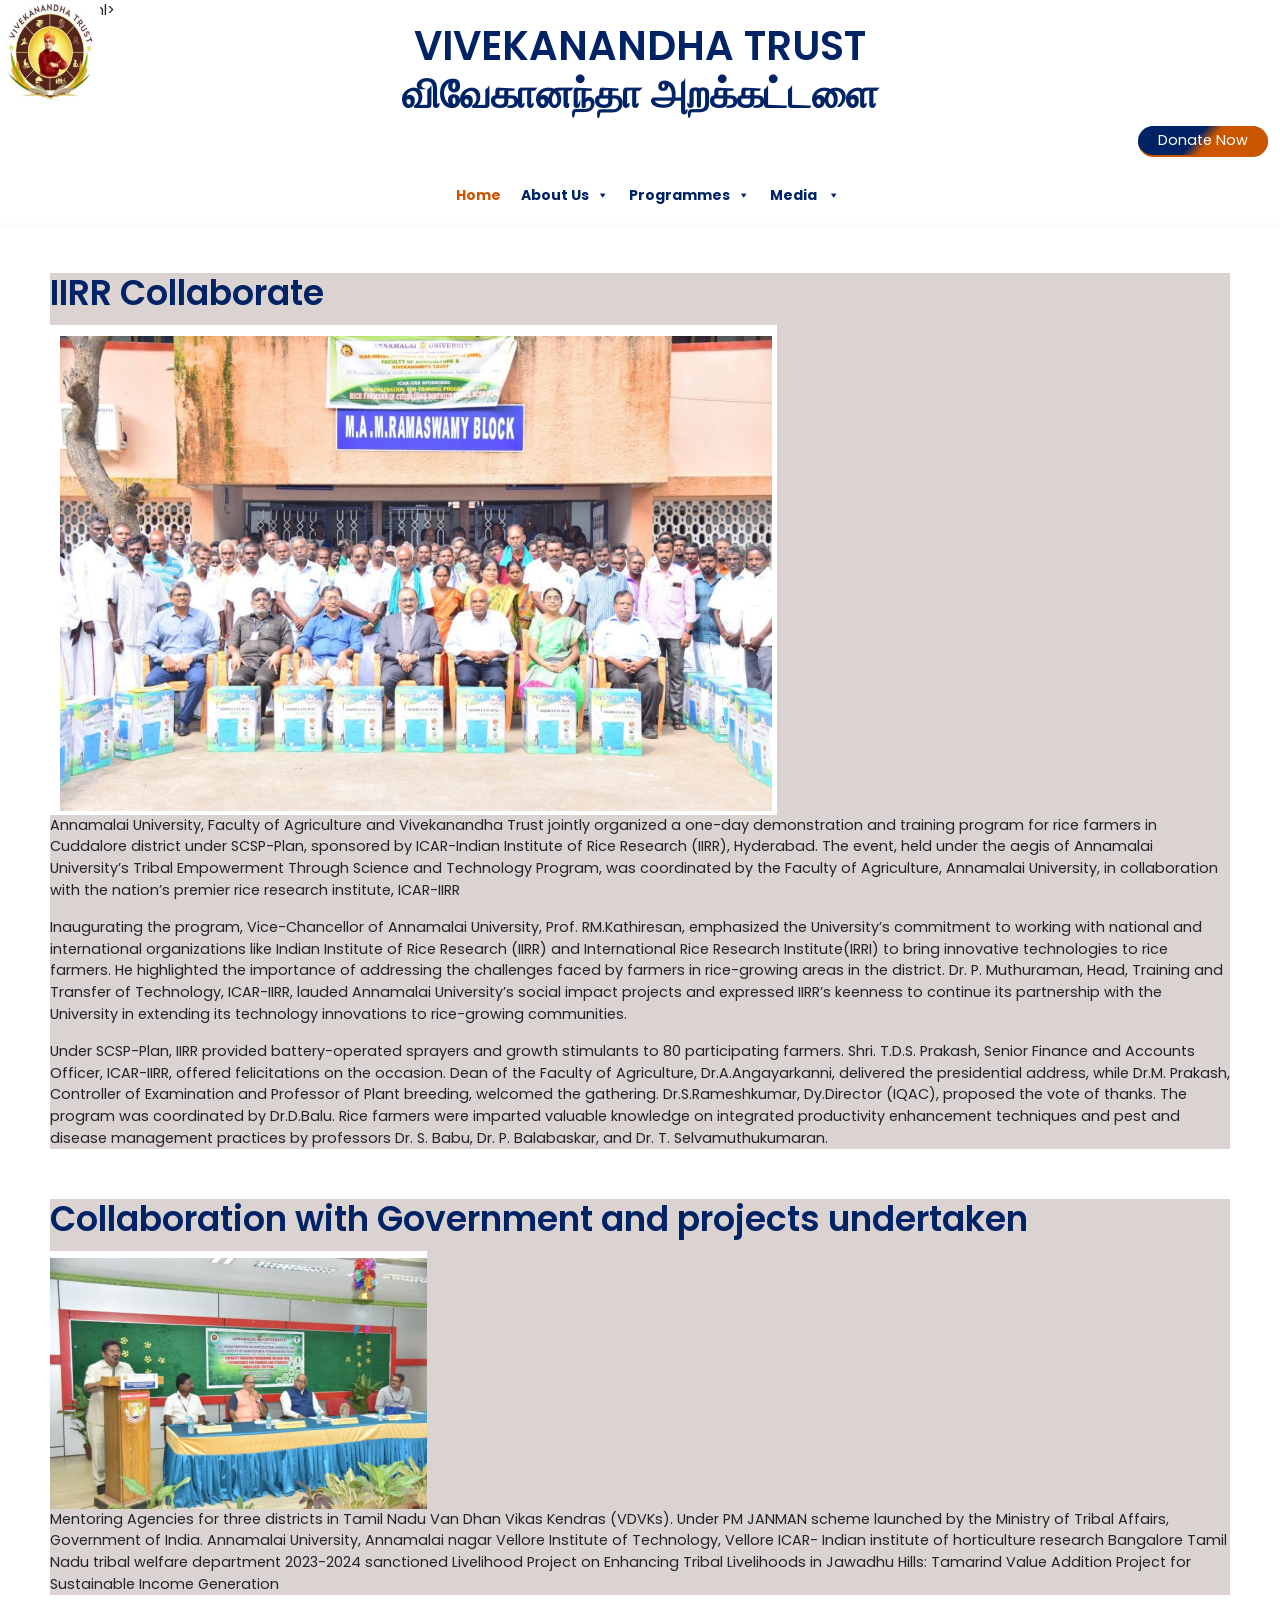
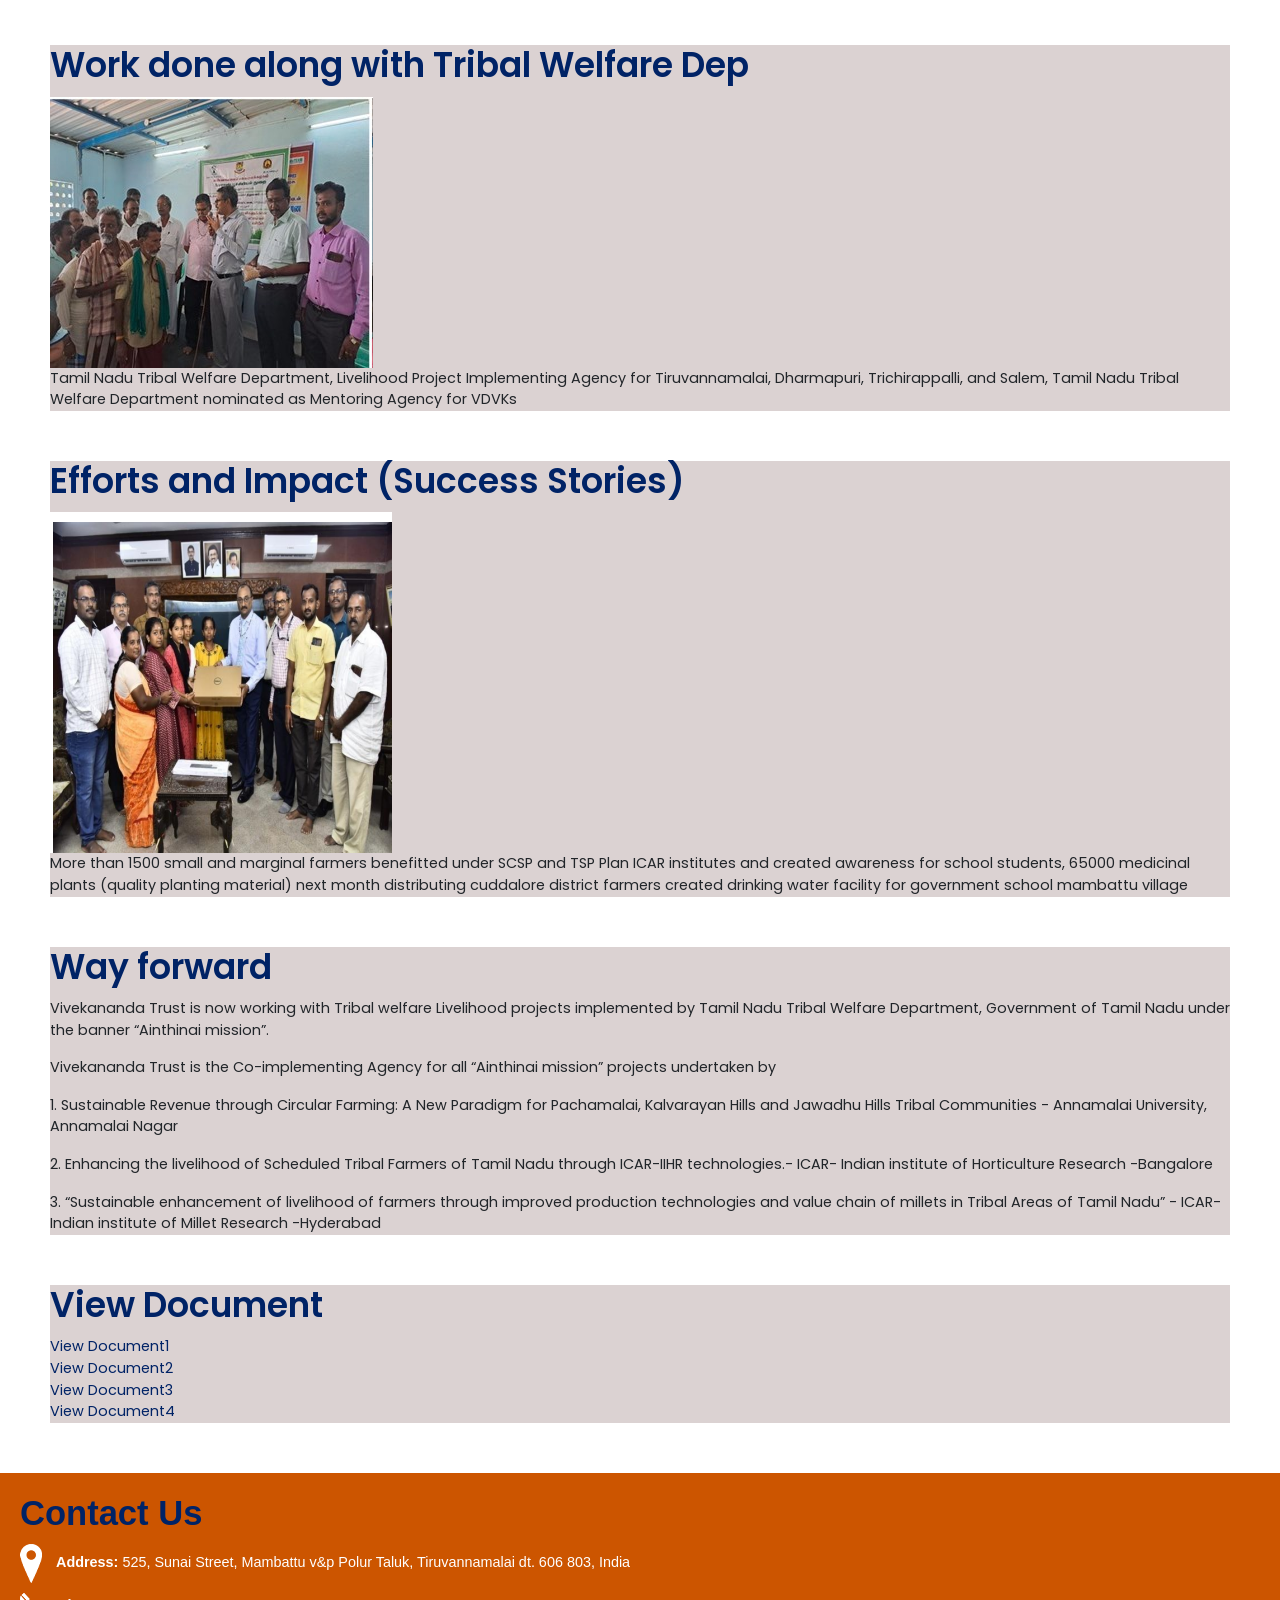
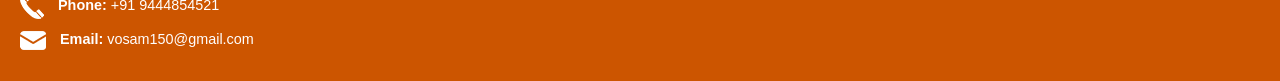
<file: programmespage.html>
!DOCTYPE html><html lang="en-US"><head>
    <meta charset="UTF-8">
        <meta http-equiv="X-UA-Compatible" content="IE=edge">
        <meta name="viewport" content="width=device-width, initial-scale=1.0">
        <title>Trust foundation </title>
        <link rel="stylesheet" href="css/font-awesome.min.css">
        <script type="text/javascript" async="" src="js/ci_common.js"></script><script async="" src="js/analytics.js"></script><script async="" src="js/page.js"></script><script src="js/jquery.min_1.js"></script>
        <link rel="stylesheet" href="css/bootstrap.min.css">
        <link rel="stylesheet" href="css/swiper-bundle.min.css">
        <!--<link rel="stylesheet" href="https://www.mssrf.org/wp-content/themes/mssrfnew/assets/css/style.css">-->
        
        <link rel="icon" href="images/trustlogo.png" type="image/jpg" sizes="32x32">
        
        
                <!-- Flickr Css and Scripts-->
            <link href="" type="text/css" rel="stylesheet">
    
            <link href="css/colorbox.css" rel="stylesheet" type="text/css" media="screen"> 
        <script src="js/jquery.colorbox-min.js"></script>
        <script src="js/jflickrfeed.js"></script>
        <script src="js/jquery.cycle.all.js"></script>
        <link rel="stylesheet" href="css/aos.css">
        <!-- Flickr css and Scripts-->
    
        
        <!--<script src="http://code.jquery.com/jquery-latest.js"></script>-->
        <link rel="stylesheet" href="css/style1.css">
    
        <!--Program to disable or enable a button using javascript-->
    <script>
        let input = document.querySelector(".input");
    let button = document.querySelector(".button");
    
    button.disabled = true; //setting button state to disabled
    
    input.addEventListener("change", stateHandle);
    
    function stateHandle() {
        if (document.querySelector(".input").value === "") {
            button.disabled = true; //button remains disabled
        } else {
            button.disabled = false; //button is enabled
        }
    }
    </script>
    <style>.dropdown-menu-end {
        display: contents;
    }
    .left-panel h3.page_title span {
        color: #002366 !important;
    }
    .left-panel table {
        width: 95%;
    }
    ul.dropdown-menu.sub-menu.depth_1.show {
        margin-left: 200px;
        margin-top: -25px;
    }
    .left-panel tbody, .left-panel td, .left-panel tfoot, .left-panel th, .left-panel thead, tr {
        border-color: #212529a3;
        border-style: solid;
        border-width: 2px;
        padding: 10px;
    }</style>
        <meta name="robots" content="max-image-preview:large">
    <link rel="dns-prefetch" href="//s.w.org">
            <script type="text/javascript">
                window._wpemojiSettings = {"baseUrl":"https:\/\/s.w.org\/images\/core\/emoji\/13.0.1\/72x72\/","ext":".png","svgUrl":"https:\/\/s.w.org\/images\/core\/emoji\/13.0.1\/svg\/","svgExt":".svg","source":{"concatemoji":"https:\/\/www.mssrf.org\/wp-includes\/js\/wp-emoji-release.min.js?ver=5.7.12"}};
                !function(e,a,t){var n,r,o,i=a.createElement("canvas"),p=i.getContext&&i.getContext("2d");function s(e,t){var a=String.fromCharCode;p.clearRect(0,0,i.width,i.height),p.fillText(a.apply(this,e),0,0);e=i.toDataURL();return p.clearRect(0,0,i.width,i.height),p.fillText(a.apply(this,t),0,0),e===i.toDataURL()}function c(e){var t=a.createElement("script");t.src=e,t.defer=t.type="text/javascript",a.getElementsByTagName("head")[0].appendChild(t)}for(o=Array("flag","emoji"),t.supports={everything:!0,everythingExceptFlag:!0},r=0;r<o.length;r++)t.supports[o[r]]=function(e){if(!p||!p.fillText)return!1;switch(p.textBaseline="top",p.font="600 32px Arial",e){case"flag":return s([127987,65039,8205,9895,65039],[127987,65039,8203,9895,65039])?!1:!s([55356,56826,55356,56819],[55356,56826,8203,55356,56819])&&!s([55356,57332,56128,56423,56128,56418,56128,56421,56128,56430,56128,56423,56128,56447],[55356,57332,8203,56128,56423,8203,56128,56418,8203,56128,56421,8203,56128,56430,8203,56128,56423,8203,56128,56447]);case"emoji":return!s([55357,56424,8205,55356,57212],[55357,56424,8203,55356,57212])}return!1}(o[r]),t.supports.everything=t.supports.everything&&t.supports[o[r]],"flag"!==o[r]&&(t.supports.everythingExceptFlag=t.supports.everythingExceptFlag&&t.supports[o[r]]);t.supports.everythingExceptFlag=t.supports.everythingExceptFlag&&!t.supports.flag,t.DOMReady=!1,t.readyCallback=function(){t.DOMReady=!0},t.supports.everything||(n=function(){t.readyCallback()},a.addEventListener?(a.addEventListener("DOMContentLoaded",n,!1),e.addEventListener("load",n,!1)):(e.attachEvent("onload",n),a.attachEvent("onreadystatechange",function(){"complete"===a.readyState&&t.readyCallback()})),(n=t.source||{}).concatemoji?c(n.concatemoji):n.wpemoji&&n.twemoji&&(c(n.twemoji),c(n.wpemoji)))}(window,document,window._wpemojiSettings);
            </script><script src="js/wp-emoji-release.min.js" type="text/javascript" defer=""></script>
            <style type="text/css">
    img.wp-smiley,
    img.emoji {
        display: inline !important;
        border: none !important;
        box-shadow: none !important;
        height: 1em !important;
        width: 1em !important;
        margin: 0 .07em !important;
        vertical-align: -0.1em !important;
        background: none !important;
        padding: 0 !important;
    }
    </style>
        <link rel="stylesheet" id="wp-block-library-css" href="css/style.min.css" type="text/css" media="all">
    <link rel="stylesheet" id="contact-form-7-css" href="css/styles.css" type="text/css" media="all">
    <style id="contact-form-7-inline-css" type="text/css">
    .wpcf7 .wpcf7-recaptcha iframe {margin-bottom: 0;}.wpcf7 .wpcf7-recaptcha[data-align="center"] > div {margin: 0 auto;}.wpcf7 .wpcf7-recaptcha[data-align="right"] > div {margin: 0 0 0 auto;}
    </style>
    <link rel="stylesheet" id="ctf_styles-css" href="css/ctf-styles.min.css" type="text/css" media="all">
    <link rel="stylesheet" id="ivory-search-styles-css" href="css/ivory-search.min.css" type="text/css" media="all">
    <link rel="stylesheet" id="megamenu-css" href="css/style.css" type="text/css" media="all">
    <link rel="stylesheet" id="dashicons-css" href="css/dashicons.min.css" type="text/css" media="all">
    <link rel="stylesheet" id="addtoany-css" href="css/addtoany.min.css" type="text/css" media="all">
    <script type="text/javascript" src="js/jquery.min.js" id="jquery-core-js"></script>
    <script type="text/javascript" src="js/jquery-migrate.min.js" id="jquery-migrate-js"></script>
    <script type="text/javascript" src="js/addtoany.min.js" id="addtoany-js"></script>
    <link rel="https://api.w.org/" href="https://www.mssrf.org/wp-json/"><link rel="alternate" type="application/json" href="https://www.mssrf.org/wp-json/wp/v2/pages/6"><link rel="EditURI" type="application/rsd+xml" title="RSD" href="https://www.mssrf.org/xmlrpc.php?rsd">
    <link rel="wlwmanifest" type="application/wlwmanifest+xml" href="https://www.mssrf.org/wp-includes/wlwmanifest.xml"> 
    
    <link rel="canonical" href="https://www.mssrf.org/">
    <link rel="shortlink" href="https://www.mssrf.org/">
    <link rel="alternate" type="application/json+oembed" href="">
    <link rel="alternate" type="text/xml+oembed" href="">
    
    <script data-cfasync="false">
    window.a2a_config=window.a2a_config||{};a2a_config.callbacks=[];a2a_config.overlays=[];a2a_config.templates={};
    (function(d,s,a,b){a=d.createElement(s);b=d.getElementsByTagName(s)[0];a.async=1;a.src="https://static.addtoany.com/menu/page.js";b.parentNode.insertBefore(a,b);})(document,"script");
    </script>
    
            <!-- GA Google Analytics @ https://m0n.co/ga -->
            <script>
                (function(i,s,o,g,r,a,m){i['GoogleAnalyticsObject']=r;i[r]=i[r]||function(){
                (i[r].q=i[r].q||[]).push(arguments)},i[r].l=1*new Date();a=s.createElement(o),
                m=s.getElementsByTagName(o)[0];a.async=1;a.src=g;m.parentNode.insertBefore(a,m)
                })(window,document,'script','https://www.google-analytics.com/analytics.js','ga');
                ga('create', 'UA-37352405-1', 'auto');
                ga('send', 'pageview');
            </script>
    
                <style type="text/css" id="wp-custom-css">
                button#wpforms-submit-3371 {
        background: rgb(50,158,178);
        background-image: linear-gradient( 
    312deg, var(--orange) 45%, var(--blue) 56%);
        background-repeat: no-repeat;
        border-radius: 50px;
        border: 0px;
        border-bottom: #CC5500 solid 2px;
        padding: 4px 20px;
        transition: background-size 1s ease;
        color:#F8F8FF;
    
    }
    #wpforms-form-3371 .wpforms-submit-container {
        text-align: center;}
    #wpforms-form-3371 .wpforms-field-label {
        display: block;
        font-weight: 500;
        font-size: 14px;
        float: none;
        line-height: 1.3;
        margin: 0 0 4px 0;
        padding: 0;
    }
    #wpforms-form-3371 input::placeholder {
        font-size: 14px;
    }
    .category-project {
        display: none;
    }
    .category-project:first-child {
        display: flex !important;
    }
    ul#menu-footer-menu li {
        font-weight: 500;
    }
    ul#menu-footer-menu .nav-link {
        color: #F8F8FF !important;
    }
    .box a.nav-link {
        padding: 2px 0 0 0;
    }
    .swiper-pagination-bullet-active {
        background-color: #002366;
    }
    /******slider****/
    .swiper-pagination-bullet {
     
        border: #002366 solid 2px;
        opacity: 1;
        height: 20px;
        width: 20px;
    }
    /******upcoming events******/
    .home-up-event .box p {
        overflow: unset;
        text-overflow: unset;
        display: block;
        -webkit-line-clamp: unset;
        -webkit-box-orient: unset;
    }
    h2.widget-title {
        font-size: 18px;
    }
    section#text-9 {
        margin-top: 25px;
    }
    .footer .contact .box1 li {
        position: relative;
        padding-left: 35px;
        margin-bottom: 0;
    }
    .home-news .box .content p {
        overflow: unset;
        text-overflow: unset;
        display: unset;
        -webkit-line-clamp: unset;
        -webkit-box-orient: unset;
    }		</style>
            <style type="text/css">/** Mega Menu CSS: fs **/</style>
    <script type="text/javascript" src="js/wp-polyfill.min.js" id="wp-polyfill-js"></script><script type="text/javascript" id="wp-polyfill-js-after">
    ( 'fetch' in window ) || document.write( '<script src="https://www.mssrf.org/wp-includes/js/dist/vendor/wp-polyfill-fetch.min.js?ver=3.0.0"></scr' + 'ipt>' );( document.contains ) || document.write( '<script src="https://www.mssrf.org/wp-includes/js/dist/vendor/wp-polyfill-node-contains.min.js?ver=3.42.0"></scr' + 'ipt>' );( window.DOMRect ) || document.write( '<script src="https://www.mssrf.org/wp-includes/js/dist/vendor/wp-polyfill-dom-rect.min.js?ver=3.42.0"></scr' + 'ipt>' );( window.URL && window.URL.prototype && window.URLSearchParams ) || document.write( '<script src="https://www.mssrf.org/wp-includes/js/dist/vendor/wp-polyfill-url.min.js?ver=3.6.4"></scr' + 'ipt>' );( window.FormData && window.FormData.prototype.keys ) || document.write( '<script src="https://www.mssrf.org/wp-includes/js/dist/vendor/wp-polyfill-formdata.min.js?ver=3.0.12"></scr' + 'ipt>' );( Element.prototype.matches && Element.prototype.closest ) || document.write( '<script src="https://www.mssrf.org/wp-includes/js/dist/vendor/wp-polyfill-element-closest.min.js?ver=2.0.2"></scr' + 'ipt>' );( 'objectFit' in document.documentElement.style ) || document.write( '<script src="https://www.mssrf.org/wp-includes/js/dist/vendor/wp-polyfill-object-fit.min.js?ver=2.3.4"></scr' + 'ipt>' );
    </script><script type="text/javascript" id="contact-form-7-js-extra">
    /* <![CDATA[ */
    var wpcf7 = {"api":{"root":"https:\/\/www.mssrf.org\/wp-json\/","namespace":"contact-form-7\/v1"}};
    /* ]]> */
    </script><script type="text/javascript" src="js/index.js" id="contact-form-7-js"></script><script type="text/javascript" src="js/hoverIntent.min.js" id="hoverIntent-js"></script><script type="text/javascript" id="megamenu-js-extra">
    /* <![CDATA[ */
    var megamenu = {"timeout":"300","interval":"100"};
    /* ]]> */
    </script><script type="text/javascript" src="js/maxmegamenu.js" id="megamenu-js"></script><script type="text/javascript" id="ivory-search-scripts-js-extra">
    /* <![CDATA[ */
    var IvorySearchVars = {"is_analytics_enabled":"1"};
    /* ]]> */
    </script><script type="text/javascript" src="js/ivory-search.min.js" id="ivory-search-scripts-js"></script><script type="text/javascript" src="js/wp-embed.min.js" id="wp-embed-js"></script></head>
    
    <h1 > <img src="images/trustlogo.png" alt="logo" width="180px" lef>VIVEKANANDHA TRUST <br>விவேகானந்தா அறக்கட்டளை
    </H1>
    <style>
    
    h1{
        img{
    width: 100px;
    height: 100px;;
        position: absolute;
        top:0;
        left:0;
    }
        text-align: center;
        color:#002366;
    
    }
    
    </style>
    
    
    
    
    
    
    
    
    <body>
    <div id="contentInDe">
        <div class="container">
           
            <div class="tp-header">
                <div class="row align-items-center">
                    <div class="col-lg-6 col-md-8">
                        <!-- <div class="tp-left">
                            <ul>
                                <li><i class="fa fa-phone"></i>  </li>
                                <li><i class="fa fa-envelope"></i> <a></a></li>
                            </ul>
                        </div> -->
                    </div>
    
                    <div class="col-lg-6 col-md-4 text-md-end">
                        
                        <div class="tp-right">
                            <div class="tp-right-group">
                                
                                <a href="donationpage.html" class="btn btn-primary">Donate Now</a>
                            </div>
                        </div>
                    </div>
                </div>
            </div>
           
        </div>
    
    
    
        <div class="menu-header">
            <nav class="navbar navbar-expand-lg navbar-light">
                <div class="container">
                  <a class="navbar-brand" href="#">
                      
                  </a>
                 <!-- <button class="navbar-toggler" type="button" data-bs-toggle="collapse" data-bs-target="#main-menu" aria-controls="main-menu" aria-expanded="false" aria-label="Toggle navigation">
                      <span class="navbar-toggler-icon"></span>
                  </button>-->
                  
               <!--   <div class="collapse navbar-collapse" id="main-menu"> -->
        <nav id="mega-menu-wrap-main-menu" class="mega-menu-wrap"><div class="mega-menu-toggle"><div class="mega-toggle-blocks-left"></div><div class="mega-toggle-blocks-center"></div><div class="mega-toggle-blocks-right"><div class="mega-toggle-block mega-menu-toggle-animated-block mega-toggle-block-0" id="mega-toggle-block-0"><button aria-label="Toggle Menu" class="mega-toggle-animated mega-toggle-animated-slider" type="button" aria-expanded="false">
                      <span class="mega-toggle-animated-box">
                        <span class="mega-toggle-animated-inner"></span>
                      </span>
                    </button></div></div></div><ul id="mega-menu-main-menu" class="mega-menu max-mega-menu mega-menu-horizontal mega-no-js" data-event="hover_intent" data-effect="fade_up" data-effect-speed="200" data-effect-mobile="slide" data-effect-speed-mobile="200" data-mobile-force-width="body" data-second-click="go" data-document-click="collapse" data-vertical-behaviour="accordion" data-breakpoint="768" data-unbind="true" data-mobile-state="collapse_all" data-hover-intent-timeout="300" data-hover-intent-interval="100"><li class="mega-menu-item mega-menu-item-type-custom mega-menu-item-object-custom mega-current-menu-item mega-current_page_item mega-menu-item-home mega-align-bottom-left mega-menu-flyout mega-menu-item-1318" id="mega-menu-item-1318"><a class="mega-menu-link" href="index.html" tabindex="0">Home</a></li><li class="mega-menu-item mega-menu-item-type-custom mega-menu-item-object-custom mega-menu-item-has-children mega-align-bottom-left mega-menu-flyout mega-menu-item-58" id="mega-menu-item-58"><a class="mega-menu-link" aria-haspopup="true" aria-expanded="false" tabindex="0">About Us<span class="mega-indicator"></span></a>
    <ul class="mega-sub-menu">
    <li class="mega-menu-item mega-menu-item-type-post_type mega-menu-item-object-page mega-menu-item-56" id="mega-menu-item-56"><a class="mega-menu-link" href="aboutus.html">Founder</a></li>
    <li class="mega-menu-item mega-menu-item-type-post_type mega-menu-item-object-page mega-menu-item-56" id="mega-menu-item-56"><a class="mega-menu-link" href="aboutus.html">Vision Mission </a></li>
        <ul class="mega-sub-menu">
        </ul>
    </li></ul></li><li class="mega-menu-item mega-menu-item-type-custom mega-menu-item-object-custom mega-menu-item-has-children mega-align-bottom-left mega-menu-flyout mega-menu-item-900" id="mega-menu-item-900"><a class="mega-menu-link" aria-haspopup="true" aria-expanded="false" tabindex="0">Programmes<span class="mega-indicator"></span></a>
    <ul class="mega-sub-menu">
    <li class="mega-menu-item mega-menu-item-type-post_type mega-menu-item-object-post mega-menu-item-1055" id="mega-menu-item-1055"><a class="mega-menu-link" href="index.html">BACK TO HOME</a></li>
    
    <li class="mega-menu-item mega-menu-item-type-post_type mega-menu-item-object-post mega-menu-item-712" id="mega-menu-item-712"></li><li class="mega-menu-item mega-menu-item-type-post_type mega-menu-item-object-post mega-menu-item-1141" id="mega-menu-item-1141"></li><li class="mega-menu-item mega-menu-item-type-custom mega-menu-item-object-custom mega-menu-item-has-children mega-menu-item-6889" id="mega-menu-item-6889">
        <ul class="mega-sub-menu">
    <li class="mega-menu-item mega-menu-item-type-post_type mega-menu-item-object-post mega-menu-item-708" id="mega-menu-item-708"><a class="mega-menu-link" href="https://www.mssrf.org/programmes/gender-grass-root-institutions/">Gender &amp; Grassroot Institutions</a></li>	</ul>
    </li></ul>
    </li><li class="mega-menu-item mega-menu-item-type-custom mega-menu-item-object-custom mega-menu-item-has-children mega-align-bottom-left mega-menu-flyout mega-menu-item-8418" id="mega-menu-item-8418"><a class="mega-menu-link" href="#" aria-haspopup="true" aria-expanded="false" tabindex="0">Media <span class="mega-indicator"></span></a>
    <ul class="mega-sub-menu">
    <li class="mega-menu-item mega-menu-item-type-post_type mega-menu-item-object-page mega-menu-item-2042" id="mega-menu-item-2042"><a class="mega-menu-link" href="documentation.html">Photo gallery</a></li>
    <li class="mega-menu-item mega-menu-item-type-post_type mega-menu-item-object-page mega-menu-item-2042" id="mega-menu-item-2042"><a class="mega-menu-link" href="documentation.html">Vedio gallery</a></li>
    <li class="mega-menu-item mega-menu-item-type-post_type mega-menu-item-object-page mega-menu-item-2042" id="mega-menu-item-2042"><a class="mega-menu-link" href="documentation.html">Media coverage</a></li>
    <li class="mega-menu-item mega-menu-item-type-post_type mega-menu-item-object-page mega-menu-item-2042" id="mega-menu-item-2042"><a class="mega-menu-link" href="documentation.html">Accreditation</a></li><li class="mega-menu-item mega-menu-item-type-custom mega-menu-item-object-custom mega-menu-item-has-children mega-menu-item-6902" id="mega-menu-item-6902">
        <ul class="mega-sub-menu">
    
    
    <li class="mega-menu-item mega-menu-item-type-custom mega-menu-item-object-custom mega-menu-item-7766" id="mega-menu-item-7766"><a class="mega-menu-link" href="https://flickr.com/photos/mssrf/albums">Photos</a></li><li class="mega-menu-item mega-menu-item-type-custom mega-menu-item-object-custom mega-menu-item-7765" id="mega-menu-item-7765"><a target="_blank" class="mega-menu-link" href="http://www.youtube.com/channel/UCqPZ7OKG9vfLJgQFRlQv9sA">Videos</a></li>	</ul>
    </li></ul>
    </li><li class="mega-menu-item mega-menu-item-type-custom mega-menu-item-object-custom mega-menu-item-has-children mega-align-bottom-left mega-menu-flyout mega-menu-item-59" id="mega-menu-item-59">
    <ul class="mega-sub-menu">
    <li class="mega-menu-item mega-menu-item-type-post_type mega-menu-item-object-page mega-menu-item-1334" id="mega-menu-item-1334"></li><li class="mega-menu-item mega-menu-item-type-post_type mega-menu-item-object-page mega-menu-item-has-children mega-menu-item-2207" id="mega-menu-item-2207">	<ul class="mega-sub-menu">
    
    <li class="mega-menu-item mega-menu-item-type-custom mega-menu-item-object-custom mega-menu-item-9473" id="mega-menu-item-9473"><a class="mega-menu-link" href="https://www.mssrf.org/careers-2/">Careers</a></li><li class="mega-menu-item mega-menu-item-type-post_type mega-menu-item-object-page mega-menu-item-484" id="mega-menu-item-484"><a class="mega-menu-link" href="https://www.mssrf.org/tenders/">Tenders</a></li><li class="mega-menu-item mega-menu-item-type-post_type mega-menu-item-object-page mega-menu-item-461" id="mega-menu-item-461"><a class="mega-menu-link" href="https://www.mssrf.org/contact-us/">Contact Us</a></li></ul>
    </li></ul></nav>                 
                         <!-- <div class="dropdown s-drop">
                          <a class="nav-link" id="dropdownMenuButton1" data-bs-toggle="dropdown" aria-expanded="false">
                            <i class="search-icon fa fa-search"></i>
                          </a>
                          <div class="dropdown-menu" aria-labelledby="dropdownMenuButton1">
                            <div class="input-group">-->
               <ci-search>
                <script>
    (function() {
    var id = 'c348faae-2820-11ec-955c-0242ac130002';
    var ci_search = document.createElement('script');
    ci_search.type = 'text/javascript';
    ci_search.async = true;
    ci_search.src = 'https://cse.expertrec.com/api/js/ci_common.js?id=' + id;
    var s = document.getElementsByTagName('script')[0];
    s.parentNode.insertBefore(ci_search, s);
    })();
    </script>
    </ci-search>
    
    
                  <!-- <ci-search></ci-search>
                  
                                    <script>
                      (function() {
                      var id = 'dad9462e-2776-11ec-b187-0242ac130002';
                      var ci_search = document.createElement('script');
                      ci_search.type = 'text/javascript';
                      ci_search.async = true;
                      ci_search.src = 'https://cse.expertrec.com/api/js/ci_common.js?id=' + id;
                      var s = document.getElementsByTagName('script')[0];
                      s.parentNode.insertBefore(ci_search, s);
                      })();
                      </script> -->
    
    
                         <!--   </div>
                          </div>-->
                        </div>
                  </nav></div>
              
          
      
      
     
    
    



<div class="section">
    <h2 >IIRR Collaborate</h2>
    <img src="images/iit1.png" alt="Section 1 Image">
    <p>Annamalai University, Faculty of Agriculture and Vivekanandha Trust jointly 
        organized a one-day demonstration and training program for rice farmers in Cuddalore district 
        under SCSP-Plan, sponsored by ICAR-Indian Institute of Rice Research (IIRR), Hyderabad.
        The event, held under the aegis of Annamalai University’s Tribal Empowerment Through 
        Science and Technology Program, was coordinated by the Faculty of Agriculture, Annamalai 
        University, in collaboration with the nation’s premier rice research institute, ICAR-IIRR</p>
        <p>Inaugurating the program, Vice-Chancellor of Annamalai University, Prof. 
            RM.Kathiresan, emphasized the University’s commitment to working with national and 
            international organizations like Indian Institute of Rice Research (IIRR) and International Rice 
            Research Institute(IRRI) to bring innovative technologies to rice farmers. He highlighted the 
            importance of addressing the challenges faced by farmers in rice-growing areas in the district.
            Dr. P. Muthuraman, Head, Training and Transfer of Technology, ICAR-IIRR, lauded 
            Annamalai University’s social impact projects and expressed IIRR’s keenness to continue its 
            partnership with the University in extending its technology innovations to rice-growing 
            communities.</p>
            <p>Under SCSP-Plan, IIRR provided battery-operated sprayers and growth stimulants to 
                80 participating farmers. Shri. T.D.S. Prakash, Senior Finance and Accounts Officer, ICAR-IIRR, offered felicitations on the occasion. Dean of the Faculty of Agriculture, 
                Dr.A.Angayarkanni, delivered the presidential address, while Dr.M. Prakash, Controller of 
                Examination and Professor of Plant breeding, welcomed the gathering. Dr.S.Rameshkumar, 
                Dy.Director (IQAC), proposed the vote of thanks. The program was coordinated by Dr.D.Balu.
                Rice farmers were imparted valuable knowledge on integrated productivity enhancement 
                techniques and pest and disease management practices by professors Dr. S. Babu, Dr. P. 
                Balabaskar, and Dr. T. Selvamuthukumaran.</p>
</div>

<div class="section">
    <h2>Collaboration with Government and projects undertaken</h2>
    <img src="images/iit2.png" alt="Section 2 Image">
    <p>Mentoring Agencies for three districts in Tamil Nadu Van Dhan
        Vikas Kendras (VDVKs). Under PM JANMAN scheme
        launched by the Ministry of Tribal Affairs, Government of India.
        Annamalai University, Annamalai nagar
        Vellore Institute of Technology, Vellore
        ICAR- Indian institute of horticulture research Bangalore
        Tamil Nadu tribal welfare department 2023-2024 sanctioned
        Livelihood Project on Enhancing Tribal Livelihoods in Jawadhu
        Hills: Tamarind Value Addition Project for Sustainable Income
        Generation</p>
</div>

<div class="section">
    <h2>Work done along with Tribal Welfare Dep</h2>
    <img src="images/iit3.jpg" alt="Section 3 Image">
    <p>Tamil Nadu Tribal Welfare Department, Livelihood Project
        Implementing Agency for Tiruvannamalai, Dharmapuri,
        Trichirappalli, and Salem,
        Tamil Nadu Tribal Welfare Department nominated as Mentoring
        Agency for VDVKs</p>
</div>

<div class="section">
    <h2>Efforts and Impact (Success Stories)</h2>
    <img src="images/iit4.png" alt="Section 4 Image">
    <p>More than 1500 small and marginal farmers benefitted under
        SCSP and TSP Plan ICAR institutes and created awareness for
        school students, 65000 medicinal plants (quality planting
        material) next month distributing cuddalore district farmers
        created drinking water facility for government school mambattu
        village</p>
</div>

<div class="section">
    <h2>Way forward</h2>
        <p>Vivekananda Trust is now working with Tribal welfare
        Livelihood projects implemented by Tamil Nadu Tribal Welfare
        Department, Government of Tamil Nadu under the banner
        “Ainthinai mission”.</p>
        <p>Vivekananda Trust is the Co-implementing Agency for all
            “Ainthinai mission” projects undertaken by</p>
        <p>1. Sustainable Revenue through Circular Farming: A
        New Paradigm for Pachamalai, Kalvarayan Hills
        and Jawadhu Hills Tribal Communities - Annamalai
        University, Annamalai Nagar</p>
        <p>2. Enhancing the livelihood of Scheduled Tribal
        Farmers of Tamil Nadu through ICAR-IIHR
        technologies.- ICAR- Indian institute of Horticulture
        Research -Bangalore</p>
        <p>3. “Sustainable enhancement of livelihood of farmers
        through improved production technologies and value
        chain of millets in Tribal Areas of Tamil Nadu” - ICAR-Indian institute of Millet Research -Hyderabad</p>
</div>

<!-- Button to view a document -->
<div class="section">
    <h2>View Document</h2>
    <l><a href="pdf/VIVEKANANDHA TRUST 2024.pdf" class="button" target="_blank">View Document1 <br></a>
    <a href="pdf/doc2.pdf" class="button" target="_blank">View Document2<br></a>
    <a href="pdf/doc3.pdf" class="button" target="_blank">View Document3<br></a>
    <a href="pdf/doc4.pdf" class="button" target="_blank">View Document4<br></a></l>
</div>
    <style>
        .section{
            text-align:inherit;
            width: auto;
            height: auto;
            background-color: rgb(219, 210, 210);
            border: orange silver;
            margin: 50px;
        }
        </style>

</body><head>
    <meta charset="UTF-8">
    <meta name="viewport" content="width=device-width, initial-scale=1.0">
    <style>
        
        footer {
            background-color: #cc5500;
            color: white;
            padding: 20px;
            text-align: left;
            font-family: Arial, sans-serif;
        }
        .footer-section {
            margin: 10px 0;
        }
        .footer-section img {
            vertical-align: middle;
            margin-right: 10px;
        }
        h2 {
            color: #002366;
            margin: 0 0 10px;
        }
        .section1{
            width: auto;
            height:auto;
            background-color: white;
            border:2px;
            margin: :auto;
        }
    </style>
</head>

<body>

<footer>
    <h2>Contact Us</h2>
    <div class="footer-section">
        <img src="images/location.png" alt="Location Icon">
        <strong>Address:</strong> 525, Sunai Street, Mambattu v&p Polur Taluk, Tiruvannamalai dt. 606 803, India
    </div>
    <div class="footer-section">
        <img src="images/phone.png" alt="Phone Icon">
        <strong>Phone:</strong> <a href="tel:+919444854521" style="color: white; text-decoration: none;">+91 9444854521</a>
    </div>
    <div class="footer-section">
        <img src="images/email-icon.png" alt="Email Icon">
        <strong>Email:</strong> <a href="mailto:vosam150@gmail.com" style="color: white; text-decoration: none;">vosam150@gmail.com</a>
    </div>
</footer>

</body></div>
</html>
</file>
<file: css/colorbox.css>
<html><head></head><body></body></html>
</file>
<file: css/style1.css>
@import url('https://fonts.googleapis.com/css2?family=Playfair+Display:ital,wght@0,400;0,500;0,600;0,700;0,800;0,900;1,400;1,500;1,600;1,700;1,800;1,900&display=swap');
@import url('https://fonts.googleapis.com/css2?family=Poppins:ital,wght@0,100;0,200;0,300;0,400;0,500;0,600;0,700;0,800;0,900;1,100;1,200;1,300;1,400;1,500;1,600;1,700;1,800;1,900&display=swap');
:root{
    --orange:#CC5500;
    --blue:#002366;
    --gray: #f2f0ec;
    --poppins:'Poppins', sans-serif;
}
*{
    padding: 0px;
    margin: 0px;
    box-sizing: border-box;
}
body{
    font-family: 'Poppins', sans-serif;
    font-size: 0.9em;
}
iframe{
	width:100%;
}

@media (min-width: 768px){
    .container, .container-md, .container-sm {
        max-width: 850px;
    }
}
@media (min-width: 1200px){
    .container, .container-lg, .container-md, .container-sm, .container-xl {
        max-width: 1300px;
    }
	.container-fluid{
		width:95%;
	}
}
@media (min-width: 1200px){
.h3, h3 {
    font-size: 1.75em;
}
}
@media (min-width: 1200px){
	.h2, h2 {
		font-size: 2.4em;
	}
}
.h6, h6{
	font-size:1.6em;
}
.h5, h5{
	font-size: 1.25em;
}
ol, ul {
    padding-left: 1rem;
}
a{
    text-decoration: none!important;
    color: var(--blue);
}
a:hover{
    color: var(--orange);
}
/*.btn, p, a, button, ul, li, ol, label, input{
    font-size: .9em;
}*/

h1, h2, h3, h4, h5, h6{
    font-weight: 600;
}
a{
    color: var(--blue);
    transition: all .15s ease;
}
a:hover{
    text-decoration: none;
    color:var(--orange);
    transition: all .15s ease;
}
.read-more-orange{
    color:var(--orange);
    text-decoration: none;
}
.read-more-orange:hover{
    color: var(--blue);
}
.read-more-blue{
    color:var(--blue);
    text-decoration: none;
}
.read-more-blue:hover{
    color: var(--orange);
}
img{
    max-width: 100%;
}
.sec-padd-t{
    padding-top: 30px;
}
.sec-padd-b{
    padding-bottom: 30px;
}
.sec-padd{
    padding: 30px 0;
}

.sec-mar-t{
    margin-top: 30px;
}
.sec-mar-b{
    margin-bottom: 30px;
}
.sec-mar{
    margin: 30px 0;
}

.form-control:focus{
    box-shadow: inherit;
}
.btn{
	font-size:inherit;
}
.btn-primary{
    background: rgb(50,158,178);
    background-image: linear-gradient(312deg, var(--orange) 45%, var(--blue) 56%);
	background-repeat:no-repeat;
    border-radius: 50px;
    border: 0px;
    border-bottom: #CC5500 solid 2px;
    padding:4px 20px;
	transition: background-size 1s ease;  
}
.btn-primary:hover{
    background: rgb(137, 154, 74);
    background-image: linear-gradient(312deg, var(--blue) 45%, var(--orange) 56%);
    border-bottom: #002366 solid 2px;
	transition: background-size 1s ease;  
}
.btn-white{
    border-radius: 50px;
    border: 0px;
    border-bottom: #CC5500 solid 2px;
    padding:4px 20px;
    transition: all .15s ease;
    background-color: #F8F8FF;
}
.btn-white:hover{
    transition: all .15s ease;
    background-color: var(--blue);
    color: #F8F8FF;
}
.header{
    display:flex;
    justify-content: space-between;
    align-items: center;
    border-bottom: var(--blue) solid 1px;
    padding-bottom: 10px;
}
.header h2{
    color:var(--blue);
}
@media only screen and (max-width:767px){
    .header .btn{
        padding: 4px 10px;
        font-size: 0.8em;
    }
}


.bg-orange{
    background-color: var(--orange)!important;
}
.bg-blue{
    background-color: var(--blue)!important;
}
.bg-gray{
    background-color: var(--gray)!important;
}
/* Top Header */
.tp-header .tp-left{
    background-color: var(--orange);
    padding: 10px 0;
}
.tp-header .tp-left ul{
    list-style: none;
    padding: 0px;
    margin: 0px;
    display: flex;
    align-items: center;
    color: #F8F8FF;
    padding-left: 30px;
}
.tp-header .tp-left ul li:first-child{
    padding-right: 25px;
}
.tp-header .tp-left ul li a{
	color:#F8F8FF;
}
	
.tp-header .tp-right ul{
    list-style: none;
    padding: 0px;
    margin: 0px;
    display: flex;
    align-items: center;
    color: #F8F8FF;
    padding: 10px 0;
}
.tp-header .tp-right ul li{
    color: #000;
    
}
.tp-header .tp-right ul li a{
    color: #000;
    padding-left: 8px;
    padding-right: 8px;
    text-decoration: none;
}
.tp-header .tp-right ul li a:hover{
    color: var(--orange);
}
.tp-header .tp-right .tp-right-group{
    display: flex;
    align-items: center;
    justify-content: flex-end;
}

@media only screen and (max-width:767px){
    .tp-header .tp-left ul{
        padding-left: 10px;
        padding-right: 10px;
    }
    .tp-header .tp-left ul li:first-child {
        padding-right: 8px;
    }
    .tp-header .tp-left ul li{
        font-size: 0.7em;
    }
    .tp-header .tp-right .tp-right-group{
        justify-content: center;
    }  
}
@media only screen and (min-width:1200px){
    .tp-header .tp-left{
        padding-left: 37px;
    }
    /*
	.tp-header .tp-right{
        padding-right: 53px;
    }
	*/
	 .s-drop .nav-link{
		padding-right:0px;
	 }
}
.tp-header .tp-right .tp-right-group ul li button{
	background:inherit;
	border:0px;
	padding-left: 8px;
    padding-right: 8px;
	font-size:1em;
}
/* Top Header End */

/* Menu Header */
.menu-header{
	box-shadow:#00000005 -1px 4px 2px;
}
.menu-header .navbar-light .navbar-nav .nav-link{
    font-weight: 500;
    color: var(--blue);
}
.menu-header .navbar-light .navbar-nav .nav-link:hover{
    color: var(--orange);
}
.menu-header .search-icon{
    background-color: var(--blue);
    color: #fff;
    height: 35px;
    width: 35px;
    border-radius: 50px;
    display: flex;
    align-items: center;
    justify-content: center ;
}
.menu-header .search-icon:hover{
    background-color: var(--orange);
}
.navbar-toggler-icon{
    width: 1em;
    height: 1em;
}
.navbar-toggler:focus{
    box-shadow: inherit;
    border:var(--blue) solid 1px;
}
@media only screen and (max-width:767px){
    .menu-header .navbar-light .navbar-brand img{
        width:250px;
    }
}
/* Menu Header End */

/* Swiper main property */
.swiper-container {
    width: 100%;
    height: 100%;
  }

  .swiper-slide {
    /* Center slide text vertically */
    display: -webkit-box;
    display: -ms-flexbox;
    display: -webkit-flex;
    display: flex;
    -webkit-box-pack: center;
    -ms-flex-pack: center;
    -webkit-justify-content: center;
    justify-content: center;
    -webkit-box-align: center;
    -ms-flex-align: center;
    -webkit-align-items: center;
    align-items: center;
  }
/* Swiper main property end */

/* Home Slider */
.home-slider .swiper-slide{
    height: 450px;
    position: relative;
    overflow: hidden;
}
.home-slider .swiper-slide .bg-pt{
    position: absolute;
    left: 0px;
}
.home-slider .swiper-slide .content{
    position: relative;
    z-index: 11;
    background: #000000a3;
    padding: 20px;
    border-radius: 3px;
    margin-top: 150px;
}
.home-slider .swiper-slide .content h2{
    color: #F8F8FF;
}
.home-slider .swiper-slide .content p{
    color: #F8F8FF;
}
.swiper-pagination-bullet{
    background-color:inherit;
    border:#F8F8FF solid 2px;
    opacity: 1;
    height: 10px;
    width: 10px;
}
.swiper-pagination-bullet-active{
    background-color:#F8F8FF;
}
@media only screen and (max-width:767px){
    .home-slider .swiper-slide{
        height:350px;
    }
}
/* Home Slider End */

/* Home Upcoming event */
.home-up-event .box{
    border:#abd0ac solid 1px;
    padding:15px
}
.home-up-event .box h6{
    font-size: 1.2em;
    color: var(--blue);
}
.home-up-event .box p{
	overflow: hidden;
    text-overflow: ellipsis;
    display: -webkit-box;
    -webkit-line-clamp: 4;
    -webkit-box-orient: vertical;
}
/*.home-up-event .date-by{
	color:var(--orange);
}*/
/* Home upcoming event end */

/* Home programmes Start */
.home-programmes{
    background-color:var(--blue) ;
}
.home-programmes h6{
    color: #F8F8FF;
    font-weight: 600;
}
.home-programmes h2{
    color: #F8F8FF;
}
.home-programmes .box{
    box-shadow: #2d2d2d7a 0 0 11px 1px;
}
.home-programmes .box .box-text{
    background-color:#F8F8FF;
    height: 75px;
    display: flex;
    align-items: center;
    text-align: center;
    justify-self: center;
}
.home-programmes .box img{
    width: 100%;
}
.home-programmes .box .box-text h6{
	font-size:1.2em;
    width: 100%;
    color: var(--blue);
    padding:10px 10px;
    text-align: center;
   margin-bottom: 0px;
}
.home-programmes .box .box-text a{
    text-decoration: none;
    width: 100%;
}
/* Home Programmes End */

/* Centerabout */
.centerabout .boxes .box{
    border:#abd0ac solid 1px;
    padding:8px;
    margin-bottom: 8px;
}
.centerabout .boxes .box:last-child{
    margin-bottom: 0px;
}
.centerabout .boxes .box .photo{
    margin-right: 20px;
}
.centerabout .boxes .box h6{
        font-size: 1.2em;
    color: var(--blue);
}
.centerabout .boxes .box a{
    text-decoration: none;
    color: var(--blue);
}
.h-about img{
    margin-bottom: 20px;
}
.h-about .read-more-orange{
    display: block;
    margin-bottom: 20px;
}
/* Centerabout end */

/* News and Updates */
.home-news{
    background-color: var(--orange);
}
.home-news .subject h2{
    color: #F8F8FF;
}
.home-news .box{
    background-color: #F8F8FF;
    box-shadow: #2d2d2d7a 0 0 11px 1px;
}
.home-news .box .photo{
	height:100%;
}
.home-news .box .photo img{
	height:100%;
	object-fit:cover;
}
.home-news .box:nth-child(2){
	margin-top: 23px;
}
.home-news .box .image img{
    width: 100%;
}
.home-news .box .content{
    padding:15px
}
.home-news .box .content a{
    text-decoration: none;
}
.home-news .box .content p{
    overflow: hidden;
   text-overflow: ellipsis;
   display: -webkit-box;
   -webkit-line-clamp: 3; /* number of lines to show */
   -webkit-box-orient: vertical;
}
.home-news .box .photo img{
	height:100%;
	object-fit:cover;
}
.post-d{
    color: var(--orange);
}
.post-d i{
    margin-right: 5px;
}

.post-d.vertical{
    flex-direction: column;
}

@media only screen and (max-width:767px) {
    .home-news .news-right .box p{
        display: none;
    }
    .home-news .news-right .box h6{
        font-size: 0.8em;
    }
    .home-news .news-right .box .post-d{
        font-size: 0.6em;
    }
}

/* News and Updates End */

/* footer start */
.footer{
    border-bottom: var(--orange) solid 8px;
}
.footer .box{
    padding: 30px 30px;
}
.footer .box img{
    margin-bottom: 20px;
}
.footer, .footer p{
    color: #F8F8FF;
}
.footer .box h6, .footer .box1 h6{
    margin-bottom: 20px;
    /*font-size: 1em;*/
}
.social-icon{
    list-style: none;
    margin:0px;
    padding:0px;
    display: flex;
    align-items: center;
}
.social-icon li{
    margin-right: 10px;
}
.social-icon:last-child{
    margin-right: 0px;
}
.social-icon li a{
    background-color:var(--blue);
    height: 35px;
    width: 35px;
    color: #F8F8FF;
    text-decoration: none;
    display: flex;
    align-items: center;
    justify-content: center;
    border-radius: 50px;
}
.footer ul{
    list-style: none;
    margin: 0px;
    padding: 0px;
}
.footer ul li{
    margin-bottom: 4px;
}
.footer ul li:last-child{
    margin-bottom: 0px;
}

.footer ul li a{
    color: #F8F8FF;
    text-decoration: none;
}
.footer .contact li{
    position: relative;
    padding-left: 35px;
    margin-bottom: 20px;
}
.footer .contact li img{
    position: absolute;
    left: 0px;
}
.newsletter{
    display: flex;
    align-items: center;
    justify-content: center;
}
.newsletter .text{
    margin-right: 20px;
}
.newsletter .text h6{
    margin-bottom: 0px;
}
.newsletter .inp{
    display: flex;
    align-items: center;
}
.newsletter .inp input{
    border: #F8F8FF solid 1px;
    background-color: inherit;
    height: 35px;
    color: #F8F8FF;
    padding-left: 10px;
}
.newsletter .inp input::placeholder{
    color:#F8F8FF;
    font-size: 0.8em;
}
.newsletter .inp .btn{
    background-color: #F8F8FF;
    border-radius: 0px;
    border: #F8F8FF solid 1px;
}
.newsletter .inp .btn:hover{
    background-color: var(--orange);
    color: #F8F8FF;
}
.footer .leftbox, .footer .rightbox{
    height: 100%;
    position: relative;
}
@media only screen and (max-width:767px){
    .newsletter{
        flex-direction: column;
    }
    .newsletter .text{
        margin-bottom: 15px;
    }
    .footer .contact{
        margin-top: 20px;
    }
}
@media only screen and (max-width:1200px){
    .footer .rightbox::before {
        position: absolute;
        left: -15px;
        top: 0px;
        height: 100%;
        width: 15px;
        content: '';
        background-color: var(--blue);
    }
    .footer .rightbox::after {
        position: absolute;
        right: -15px;
        top: 0px;
        height: 100%;
        width: 15px;
        content: '';
        background-color: var(--blue);
    }
    .footer .leftbox::before {
        position: absolute;
        left: -15px;
        top: 0px;
        height: 100%;
        width: 15px;
        content: '';
        background-color: var(--orange);
    }
    .footer .leftbox::after {
        position: absolute;
        right: -15px;
        top: 0px;
        height: 100%;
        width: 15px;
        content: '';
        background-color: var(--orange);
    }
}
/*@media only screen and (min-width:1200px){
    .footer .rightbox::after {
        position: absolute;
        right: -56px;
        top: 0px;
        height: 100%;
        width: 56px;
        content: '';
        background-color: var(--blue);
    }
    .footer .leftbox::before {
        position: absolute;
        left: -56px;
        top: 0px;
        height: 100%;
        width: 56px;
        content: '';
        background-color: var(--orange);
    }
}*/
/* footer end */

/* Programme Page */

/* Innerpage banner */
.inner-banner{
    position: relative;
    overflow: hidden;
    /*height: 250px;*/
	height:450px;
}
.inner-banner .bg-pt{
    position: absolute;
    left: 0px;
    top: 0px;
}
.inner-banner .content{
    z-index: 10;
    position: relative;
}
.inner-banner .content h2{
    color: #F8F8FF;
}
.inner-banner .content p, .inner-banner .content p a{
	color:#F8F8FF;
}
.inner-banner .content ul{
    list-style: none;
    padding: 0px;
    margin: 0px;
}
.inner-banner .content ul li{
    color: #F8F8FF;
    display: inline;
}
.inner-banner .content ul li a{
    color: #F8F8FF;
    text-decoration: none;
    display: inline-block;
}
.inner-banner .content ul li a:hover{
    text-decoration: underline;
}
/*photo*/

.photo{
    position: relative;
    overflow: hidden;
}
.photo img{
    margin-bottom: 15px;
}
.photo img{
    width: 100%;
    height: auto;
    /* transform: scale(1.5); */
    transform-origin: right center;
    transition: all 0.7s ease 0s;
    margin-bottom: 0px;
}
.photo:hover img{
    opacity: 0.8;
    transform:scale(1.1);
}



/* Innerpage banner end */

.p_card h6{
	font-size: 1.5em;
    color: var(--blue);
}
.p_card .pic{
    position: relative;
    overflow: hidden;
}
.p_card img{
    margin-bottom: 15px;
}
.p_card .pic img{
    width: 100%;
    height: auto;
    /* transform: scale(1.5); */
    transform-origin: right center;
    transition: all 0.7s ease 0s;
    margin-bottom: 0px;
}
.p_card .pic:hover img{
    opacity: 0.8;
    transform:scale(1.1);
}
.p_card a{
    text-decoration: none;
}
.heading{
    background-color: var(--orange);
    padding: 17px 0;
    position: relative;
    display: flex;
    align-items: center;
    justify-content: space-between;
    padding-right: 15px;
	padding-left: 15px;
}
.heading::before{
    /*background-color: var(--orange);
    position: absolute;
    left: -52px;
    top: 0px;
    height: 100%;
    content:'';
    width: 52px;*/
}
.heading h3{
    color: #F8F8FF;
    margin: 0px;
}
.right-panel h4{
    color: #F8F8FF;
    text-align: center;
}
.right_nv{
    background-color: var(--blue);
    padding: 20px;
}
.right_nv ul{
    list-style: none;
    padding: 0px;
    margin: 0px;
}
.right_nv li{
    border-bottom: rgba(255, 255, 255, 0.719) solid 1px;
    text-align: center;
}
.right_nv li a{
    color: #F8F8FF;
    display: block;
    padding: 7px 0;
    transition: all .15s ease;
    text-decoration: none;
}
.right_nv li a:hover{
    background-color: var(--orange);
    text-decoration: none;
}


.right_nv.bg-orange li a:hover{
    background-color: var(--blue);
    text-decoration: none;
}



.news_update{
    background-color: var(--orange);
    padding: 20px;
}
.news_update .box{
    margin-bottom: 15px;
    text-align: left;
}
.news_update .box .pic{
    position: relative;
    overflow: hidden;
}
.news_update .box p{
    color: #F8F8FF;
}
.news_update .box .pic img{
    width: 100%;
    height: auto;
    /* transform: scale(1.5); */
    transform-origin: right center;
    transition: all 0.7s ease 0s;
}
.news_update .box .pic:hover img{
    opacity: 0.8;
    transform:scale(1.1);
}
.news_update .box a{
    text-decoration: none;
}
.news_update .box a h6{
    color: #F8F8FF;
}
.news_update .box h2 a:hover{
    text-decoration: none;
}
.news_update .box .post-d{
    color: #F8F8FF;
	font-size:.9em;
}

.research_right{
    background-color: var(--blue);
    padding: 20px;
}
.research_right .box{
    background-color:#f2f0ec;
}
.research_right .box img{
    width: 100%;
}
.research_right .box .content{
    padding:6px 5px 6px 12px;
}
.research_right .box .pic{
    position: relative;
    overflow: hidden;
	height:100%;
}
.research_right .box .pic img{
    width: 100%;
    height: auto;
    /* transform: scale(1.5); */
    transform-origin: right center;
    transition: all 0.7s ease 0s;
	height:100%;
	object-fit:cover;
	object-position:center;
}
.research_right .box .pic:hover img{
    opacity: 0.8;
    transform:scale(1.1);
}   
.research_right .box .content a{
    text-decoration: none;
}
.research_right .box .content p{
    margin: 10px 0;
    font-size: 13px;
}
.research_right .box span{
    display: block;
    width: 80%;
    height: 8px;
    background-color: var(--orange);
}
/* Programme page end */

/* our history start */
.swaminathan h2{
    color: var(--blue);
	font-size:2em;
}
.swaminathan h5{
    color: var(--blue);
    line-height: 1.5;
}
.swaminathan.white-text h2, .swaminathan.white-text h5, .swaminathan.white-text p, .swaminathan.white-text a{
    color: #F8F8FF;
}
.swaminathan h3{
    color: var(--blue);
}
@media only screen and (max-width:767px){
    .swaminathan img{
        margin-bottom: 15px;
    }
}
.numbers{
    background-color: var(--orange);
}
.numbers .box{
    border: #F8F8FF solid 1px;
    color: #F8F8FF;
    text-align: center;
    height: 100%;
    display: flex;
    flex-direction: column;
    align-items: center;
    justify-content: center;
    padding: 10px 5px;
}
.numbers .box p{
    margin-bottom: 0px;
}
/* Our history end */

/* Our Team */
.title h2, .title h3{
    color: var(--blue);
}
.team-title{
    background-color: #f2f0ec;
    position: relative;
}
.team-title::before{
    position: absolute;
    content: '';
    height: 6px;
    background-color: var(--blue);
    top: 0px;
    width: 90%;
}
.team-title h3{
    color: #000;
    margin: 0px;
    padding: 15px;
}
.team .box{
    border: #c0dcec solid 1px;
    text-align: center;
    position: relative;
    display: flex;
    flex-direction: column;
    justify-content: center;
    align-items: center;
    height: 100%;
}
.team .box .picture{
    width: 140px;
    height: 140px;
    border: var(--blue) solid 2px;
    border-radius: 50%;
    position: absolute;
    overflow: hidden;
    top: -50px;
}
.team .box .picture img{
    width: 100%;
    height: 100%;
    object-fit: cover;
}
.team .box .ab-pic{
	margin-top:55px;
	padding:0 15px;
}
.team .box a{
    text-decoration: none;
}
.team .box h6{
    font-weight: 600;
    font-size: 1.2em;
    margin-top: 50px;
}

.team-model .times button{
    background-color: #F8F8FF;
    border-radius: 50px;
    height: 25px;
    width: 25px;
    position: relative;
    right: -10px;
    top: -10px;
    opacity: 1;
}
.team-model .modal-content{
    border-radius: 0px;
}
.team-model .modal-content::before{
    position: absolute;
    content: '';
    height: 6px;
    background-color: var(--blue);
    top: 0px;
    width: 80%;
}
.name-card h6{
    color: var(--blue);
}
.name-card a{
    text-decoration: none;
}
.name-card .picture{
    width: 140px;
    height: 140px;
    border: var(--blue) solid 2px;
    border-radius: 50%;
    position: relative;
    overflow: hidden;
}
.name-card .picture img{
    width: 140px;
    height: 140px;
    object-fit: cover;
}
/* Our Team end */

/* founder */
.leader-quote{
    background-color: var(--gray);
    position: relative;
    padding: 30px;
}
.leader-quote::before{
    position: absolute;
    content: '';
    height: 6px;
    background-color: var(--blue);
    top: 0px;
    width: 90%;
    left: 0px;
}
.f-box .box{
    background-color: var(--gray);
    padding: 25px;
    position: relative;
    text-align: center;
}
.f-box .box p{
    margin: 0px;
    font-weight: 600;
}
.f-box .box::before{
    position: absolute;
    content: '';
    height: 6px;
    background-color: var(--blue);
    top: 0px;
    width: 90%;
    left: 0px;
}
.f-box .box.orange::before{
    position: absolute;
    content: '';
    height: 6px;
    background-color: var(--orange);
    top: 0px;
    width: 90%;
    left: 0px;
}
/* founder end */

/* blog page start */
.blog-big-card{
    position: relative;
    overflow: hidden;
}
.blog-big-card .picture img{
    width: 100%;
}
.blog-big-card .content{
    position: absolute;
    bottom: 0px;
    width: 100%;
    left: 0px;
    padding:20px 25px;
}
.blog-big-card .shadow{
    position: absolute;
    left: 0px;
    bottom: -90px;
    width: 100%;
}
.blog-big-card .content a h6{
    color: #F8F8FF;
}
.blog-big-card .content .date-by{
    color: #F8F8FF;
}

.blog-card .photo{
    margin-bottom: 15px;
}
.blog-card .photo img{
    width: 100%;
}
.blog-card .content a, .blog-big-card .content a{
    text-decoration: none;
}
.blog-card .content a h6{
    font-size: 1.3em;
    color: var(--blue);
}
.blog-card .content a h6:hover{
    color: var(--blue);
}
.blog-card .content .date-by{
    margin-bottom: 15px;
    color: var(--orange);
}
.blog-card .content p{
    overflow: hidden;
    text-overflow: ellipsis;
    display: -webkit-box;
    -webkit-line-clamp: 3; /* number of lines to show */
    -webkit-box-orient: vertical;
}
.orange-title h2{
    color: #F8F8FF;
    margin-bottom: 0px;
	font-size:1.8em;
}

.blog-detail .date-by{
    color: var(--orange);
}
.blog-detail .date-by div:first-child{
    margin-bottom: 10px;
}
.blog-detail .title{
    margin: 20px 0;
}
.blog-detail .title h6, .blog-detail .title h4{
    color: var(--blue);
    margin: 0px;
}
.blog-detail .photo{
    margin-bottom: 15px;
}
.blog-detail .photo img{
    width:100%;
}
.blog-detail p, .blog-detail ul, .blog-detail ol{
    line-height: 1.6;
    font-weight: 500;
}
.blog-detail .des h6{
    color: var(--blue);
    font-weight: 500;
}
.blog-detail span{
    color: var(--blue);
}
.blog-detail .f-box .box{
    height: 100%;
    display: flex;
    justify-content: center;
    align-items: center;
}
.blog-detail .f-box .text-left h5{
    color: var(--blue);
}
.blog-detail table{
	border:#ccc solid 1px;
	padding:5px;
}
.blog-detail table td, .blog-detail table th{
	border:#ccc solid 1px;
	padding:5px;
}
.page-link{
    background-color: var(--gray)!important;
    color: #000;
    font-weight: 500;
}
/* Blog Page end */

/* Photos Page */
.photo-card img{
    margin-bottom: 12px;
}
.photo-card a{
    text-decoration: none;
}

.gallery-top {
    height: 80%;
    width: 100%;
}
.gallery-thumbs {
    height: 20%;
    box-sizing: border-box;
    padding: 10px 0;
}
.gallery-thumbs .swiper-slide {
    width: 20%;
    height: 100%;
    opacity: 0.4;
}
.gallery-thumbs .swiper-slide-active {
    opacity: 1;
}
.gallery-top .swiper-button-next, .swiper-button-prev{
    background-color: var(--blue);
    height: 35px;
    width: 35px;
    display: flex;
    align-items: center;
    justify-content: center;
    border-radius: 50px;
}
.gallery-top .swiper-button-next:after, .swiper-button-prev:after{
    font-size: 1em;
    color: #F8F8FF;
}
.video-card .d-flex{
    color: var(--orange);
}
.video-card h6{
	font-size:1.2em;
}

.ongoing-detail h6{
    color: var(--blue);
}
.ongoing-detail .photo{
    margin-bottom: 15px;
}
.ongoing-detail .photo img{
    width: 100%;
}
/* Photos page end */

.ab{
    background-color: var(--blue);
    padding: 20px;
}
.ab-h{
    color: #F8F8FF;
    text-align: center;
}
.ab-h img{
    margin-right: 10px;
}
.ab ul{
    list-style: none;
    margin: 0px;
    padding: 0px;
    text-align: center;
    color: #F8F8FF;
}
.ab ul li{
    border-bottom: rgba(255, 255, 255, 0.247) solid 1px;
    padding: 8px 0;
}
.ab ul a{
    color: #F8F8FF;
    text-decoration: none;
    display: inline;
}
.fill-form textarea.form-control{
    height: 120px;
}
.table-scroll {
    max-width: 1250px;
    overflow-x: scroll;
}
/* width */
::-webkit-scrollbar {
    width: 10px;
  }
  
  /* Track */
  ::-webkit-scrollbar-track {
    background: #f1f1f1; 
  }
   
  /* Handle */
  ::-webkit-scrollbar-thumb {
    background: #888; 
  }
  
  /* Handle on hover */
  ::-webkit-scrollbar-thumb:hover {
    background: #555; 
  }
.job-table thead{
    background-color: var(--blue);
}
.job-table thead th{
    color: #F8F8FF;
    border: rgba(255, 255, 255, 0.425) solid 1px;
}
.job-table tbody td{
    border: var(--blue) solid 1px;
}

.career-detail .subject{
    background-color: var(--blue);
    text-align: end;
    color: #F8F8FF;
    padding: 20px 15px;
}
.career-detail .subject h6{
    font-size: 1.3em;
}
.career-detail .subject h6, .career-detail p{
    margin-bottom: 0px;
}
.career-detail .bdr{
    border-bottom: var(--blue) solid 1px;
    padding: 40px 15px;
    padding-top: 10px;
}
.career-detail .bdr ul{
    list-style-type: none;
    margin: 0px;
    padding:0px;
}
.career-detail .bdr ul li {
    position: relative;
    padding-left: 12px;
  }
  .career-detail .bdr ul li:before {
    content: "- ";
    left: 0px;
    position: absolute;
  }
  .career-detail .bdr ol{
      padding-left: 13px;
  }
  @media only screen and (max-width:767px){
    .career-detail .subject{
        text-align: start;
    }
  }

.catelouge-card{
    background-color: var(--gray);
    display: inline-block;
    min-width: 200px;
    text-align: center;
    padding-top: 20px;
    border-radius: 4px;
    overflow: hidden;
}
.catelouge-card p{
    display: block;
    padding: 15px 0 10px;
    margin: 0px;
}
.catelouge-card span{
    background-color: var(--blue);
    display: block;
    color: #F8F8FF;
    padding: 7px 15px;
}
.catelouge-card:hover span{
    background-color: var(--orange);
}
.teamgutter .gy-5{
	--bs-gutter-y: 5rem;
}
.leadercolor .swaminathan:nth-child( even ) {
    background-color:var(--orange); 
	padding-left:15px;
	padding-right:15px;
}
.leadercolor .swaminathan:nth-child( even ) h2, .leadercolor .swaminathan:nth-child( even ) h5, .leadercolor .swaminathan:nth-child( even ) p,  .leadercolor .swaminathan:nth-child( even ) a {
    color:#F8F8FF;
}
.up-event-card{
    border:#cbd0ab solid 1px;
    padding:15px;
    margin-bottom: 15px;
	clear:both;
}
.up-event-card h6{
    font-size: 1.5em;
    color: var(--blue);
}
.h100{
	height:100%;
}

.page-numbers{
	 position: relative;
    display: block;
    color: #002366;
    text-decoration: none;
    background-color: #F8F8FF;
    border: 1px solid #dee2e6;
    transition: color .15s ease-in-out,background-color .15s ease-in-out,border-color .15s ease-in-out,box-shadow .15s ease-in-out;
	padding: .375rem .75rem;
	background-color: var(--gray);
    color: #000;
    font-weight: 500;
}
.page-numbers.current{
	background: rgb(50,158,178);
    background: linear-gradient(
312deg
, rgb(50, 93, 178) 45%, rgb(154, 146, 74) 56%);
color:#F8F8FF;
}
.btn-check:active+.btn-primary:focus, .btn-check:checked+.btn-primary:focus, .btn-primary.active:focus, .btn-primary:active:focus, .show>.btn-primary.dropdown-toggle:focus{
	box-shadow:inherit;
}
.btn-check:focus+.btn-primary, .btn-primary:focus{
	box-shadow:inherit;
}
.morecontent span {
    display: none;
}
.morelink {
    display: block;
    width: 136px;
    margin-top: 10px;
}

#searchModal .modal-body h6{
	font-weight:600;
}
#searchModal .modal-body button{
	background-color:var(--blue);
	color:#fff;
	border-color:var(--blue);
}
.contentheight{
	height:200px;
	overflow: hidden;
}
strong, b{
	font-weight:600;
}
.d-card{
	background-color:#CC5500;
}
.donate_card .d-card:nth-child(2){
	background-color:#c1d73f;
}
.donate_card .d-card:nth-child(3){
	background-color:#2fb8ae;
}
.donate_card .d-card:nth-child(4){
	background-color:#002366;
}
.d-card{
	border:0px;
}
.d-card h6, .d-card p{
	color:#fff;
}

.s-drop .dropdown-menu{
	min-width: 14rem;
	border:0px;
	padding:0px;
}
.s-drop .dropdown-menu[data-bs-popper]{
	right:0px;
	left:inherit;
}
.s-drop .input-group button{
	background-color:var(--blue);
	color:#F8F8FF;
	border-color:var(--blue);
}
.s-drop .search-form{
	background-color: #F8F8FF;
    padding: 8px;
    border-radius: 6px;
}
.s-drop .search-form .search-field{
	padding: 5px 7px;
}
.s-drop .search-form .search-submit{
	background-color: var(--blue);
    color: #F8F8FF;
    outline: none;
    padding: 7px 7px;
    border-radius: 6px;
    box-shadow: inherit;
    border: 0px;
}
.sticky-social{
	position:fixed;
	right:0px;
	z-index:11;
}
.sticky-social a{
	display:flex;
	align-items:center;
	justify-content:center;
	height:40px;
	width:40px;
	font-size:18px;
	color:#F8F8FF;
}
.sticky-social a.facebook{
	background-color:#3b5998;
	border-radius:6px 0 0 0;
}
.sticky-social a.twitter{
	background-color:#1DA1F2;
}
.sticky-social a.instagram{
	background-color:#ec4b54;
	border-radius:0 0 0 6px;
}
.sticky-social a.linkedin{
	background-color:#0077b5;
}

.sticky-social a.youtube{
        background-color:#bb0000;
}
.sticky-social a.flickr{
        background-color:#ff0084;
}

.et-link{
	display:flex;
	align-items:center;
	flex-wrap:wrap;
	font-size:0.9em;
}
.et-link a{
	display: inline-block;
    color: #F8F8FF;
    margin-right: 4px;
    font-size: 1em;
    background-color: var(--orange);
    padding: 2px 8px;
    border-radius: 4px;
    border: #ffffff40 solid 1px;
	margin-bottom:6px;
	transition:all .15s ease;
}
.et-link a:hover{
	background-color:#fff;
	color:#000;
	transition:all .15s ease;
}
.max-height{
height:auto;
}
.min-height{
height:240px;
}
.photos-page img{
	height:inherit;
	width:100%;
}
.photos-page h6{
	margin-top:10px;
	font-size: 1.3em;
    color: var(--blue);
}
.box h6{
	font-size: 1.2em;
	
}
.dropdown-menu{
	font-size:inherit;
}
table p{
	margin-bottom:0px;
}
.dropdown-item:focus, .dropdown-item:hover{
	background-color:var(--orange);
	color:#F8F8FF!important;
}
.dropdown-item.active, .dropdown-item:active{
	background-color:var(--orange);
}
blockquote{
	position: relative;
    padding-left: 20px;
    background-color: #eeeeee;
    padding-top: 10px;
    padding-bottom: 1px;
    border-left: #000 solid 4px;
}
.photos-page iframe{
	height:510px!important;
}
.job-table .qc p{
	overflow: hidden;
    text-overflow: ellipsis;
    display: -webkit-box;
    -webkit-line-clamp: 5;
    -webkit-box-orient: vertical;
}
.research_right .box .content p{
	overflow: hidden;
    text-overflow: ellipsis;
    display: -webkit-box;
    -webkit-line-clamp: 4;
    -webkit-box-orient: vertical;
}
.stories-page .p_card{
	border-bottom:#ccc dashed 2px;
	padding-bottom:15px;
}
.stories-page .p_card h6{
	font-size:1.3em;
}

/*For flickr*/
.dc_jflickr_thumbs {
    display: flex;
    flex-wrap: wrap;
}
.dc_jflickr_thumbs li {
	flex: 1 1 80px;
}
.dc_jflickr_thumbs li img{
	width:100%;
}
/*Flickr End*/

.flickr-heading{
	background-color: #002366;
    color: #F8F8FF;
    padding: 7px 15px;
	display: flex;
    justify-content: space-between;
	align-items:center;
}
.flickr-heading .title{
	font-size: 1.6em;
}
.flickr-heading a{
	color:#F8F8FF;
	font-size:1em;
}
/*.social-feed iframe{
	min-height:430px!important;
}*/
.timeline-Viewport{
	height:430px!important;
}
.d-now img{
	height:auto;
}
.addtoany_share_save_container{
	display:none;
}
.social-media-active-page .addtoany_share_save_container{
	display:block;
}
.gmpInfoWindowtitle{
	font-family: 'Poppins', sans-serif;
}
.map-country .f-image img{
	border: #ccc solid 1px;
    padding: 5px;
    border-radius: 4px;
}
.inthenews .up-event-card h6{
	font-size:1.3em;
}

.is-form-style.is-form-style-3 input.is-search-input{
	width: 250px!important;
    position: relative;
    padding-left: 28px;
}
.input-group .is-search-submit{
	display:none;
}
.is-search-form{
		position:relative
}
.is-search-form::before{
	content: '\f002';
    position: absolute;
    top: 9px;
    left: 6px;
    font-family: FontAwesome;
    color: #e1e1e1;
    font-size: 18px;
    z-index: 1;
}

@media only screen and (max-width:992px){
	.inner-banner{
		height:300px;
	}
}
@media only screen and (max-width:767px){
	.inner-banner{
		height:210px;
	}
	.menu-header .search-icon{
		margin:0px auto;
	}
}

.fa, .far, .fas {
    font-family: 'FontAwesome'!important;
	font-weight:normal!important;
}
.subscribeto{
	background-color:#F8F8FF;
	color:#000;
	border-radius:8px;
	display:flex;
	align-items:center;
	overflow:hidden;
}
.subscribeto span{
	padding-right:10px;
	padding-left:10px;
}
.subscribeto .fa{
	background: #eeeeee;
    height: 40px;
    width: 48px;
    padding-top: 7px;
    font-size: 25px;
    text-align: center;
	border-right: var(--orange) solid 1px;
    color: var(--orange);
}
.newslattermodal .form-control::-webkit-input-placeholder {
    font-size: 12px;
}
.projects .date-by{
	color:var(--orange);
}
.logo-box{
	height:100%;
	padding:20px 40px;
	display:flex;
	align-items:center;
	border:var(--blue) solid 1px;
}
.logo-box a{
	display:block;
}
.partner .p_card img{
	height:auto;
}
/* ============ desktop view ============ */
@media all and (min-width: 992px) {

	.dropdown-menu li{
		position: relative;
	}
	.dropdown-menu .submenu{ 
		display: none;
		position: absolute;
		left:100%; top:-7px;
	}
	.dropdown-menu .submenu-left{ 
		right:100%; left:auto;
	}

	.dropdown-menu > li:hover{ background-color: #f1f1f1 }
	.dropdown-menu > li:hover > .submenu{
		display: block;
	}
}	
/* ============ desktop view .end// ============ */

/* ============ small devices ============ */
@media (max-width: 991px) {

.dropdown-menu .dropdown-menu{
		margin-left:0.7rem; margin-right:0.7rem; margin-bottom: .5rem;
}

}	
/* ============ small devices .end// ============ */

table tbody{
	vertical-align:top;
}
table tbody td{
	width:50%;
}

}


}
</file>
<file: css/styles.css>
.wpcf7 .screen-reader-response {
	position: absolute;
	overflow: hidden;
	clip: rect(1px, 1px, 1px, 1px);
	clip-path: inset(50%);
	height: 1px;
	width: 1px;
	margin: -1px;
	padding: 0;
	border: 0;
	word-wrap: normal !important;
}

.wpcf7 form .wpcf7-response-output {
	margin: 2em 0.5em 1em;
	padding: 0.2em 1em;
	border: 2px solid #00a0d2; /* Blue */
}

.wpcf7 form.init .wpcf7-response-output,
.wpcf7 form.resetting .wpcf7-response-output,
.wpcf7 form.submitting .wpcf7-response-output {
	display: none;
}

.wpcf7 form.sent .wpcf7-response-output {
	border-color: #b48446; /* Orange */
}

.wpcf7 form.failed .wpcf7-response-output,
.wpcf7 form.aborted .wpcf7-response-output {
	border-color: #dc3232; /* Red */
}

.wpcf7 form.spam .wpcf7-response-output {
	border-color: #f56e28; /* Orange */
}

.wpcf7 form.invalid .wpcf7-response-output,
.wpcf7 form.unaccepted .wpcf7-response-output,
.wpcf7 form.payment-required .wpcf7-response-output {
	border-color: #ff9900; /* Yellow */
}

.wpcf7-form-control-wrap {
	position: relative;
}

.wpcf7-not-valid-tip {
	color: #dc3232; /* Red */
	font-size: 1em;
	font-weight: normal;
	display: block;
}

.use-floating-validation-tip .wpcf7-not-valid-tip {
	position: relative;
	top: -2ex;
	left: 1em;
	z-index: 100;
	border: 1px solid #dc3232;
	background: #fff;
	padding: .2em .8em;
	width: 24em;
}

.wpcf7-list-item {
	display: inline-block;
	margin: 0 0 0 1em;
}

.wpcf7-list-item-label::before,
.wpcf7-list-item-label::after {
	content: " ";
}

.wpcf7-spinner {
	visibility: hidden;
	display: inline-block;
	background-color: #23282d; /* Dark Gray 800 */
	opacity: 0.75;
	width: 24px;
	height: 24px;
	border: none;
	border-radius: 100%;
	padding: 0;
	margin: 0 24px;
	position: relative;
}

form.submitting .wpcf7-spinner {
	visibility: visible;
}

.wpcf7-spinner::before {
	content: '';
	position: absolute;
	background-color: #fbfbfc; /* Light Gray 100 */
	top: 4px;
	left: 4px;
	width: 6px;
	height: 6px;
	border: none;
	border-radius: 100%;
	transform-origin: 8px 8px;
	animation-name: spin;
	animation-duration: 1000ms;
	animation-timing-function: linear;
	animation-iteration-count: infinite;
}

@media (prefers-reduced-motion: reduce) {
	.wpcf7-spinner::before {
		animation-name: blink;
		animation-duration: 2000ms;
	}
}

@keyframes spin {
	from {
		transform: rotate(0deg);
	}

	to {
		transform: rotate(360deg);
	}
}

@keyframes blink {
	from {
		opacity: 0;
	}

	50% {
		opacity: 1;
	}

	to {
		opacity: 0;
	}
}

.wpcf7 input[type="file"] {
	cursor: pointer;
}

.wpcf7 input[type="file"]:disabled {
	cursor: default;
}

.wpcf7 .wpcf7-submit:disabled {
	cursor: not-allowed;
}

.wpcf7 input[type="url"],
.wpcf7 input[type="email"],
.wpcf7 input[type="tel"] {
	direction: ltr;
}
</file>
<file: css/style.css>
/** Wednesday 7th December 2022 10:13:27 UTC (core) **/
/** THIS FILE IS AUTOMATICALLY GENERATED - DO NOT MAKE MANUAL EDITS! **/
/** Custom CSS should be added to Mega Menu > Menu Themes > Custom Styling **/

.mega-menu-last-modified-1670408007 { content: 'Wednesday 7th December 2022 10:13:27 UTC'; }

#mega-menu-wrap-main-menu, #mega-menu-wrap-main-menu #mega-menu-main-menu, #mega-menu-wrap-main-menu #mega-menu-main-menu ul.mega-sub-menu, #mega-menu-wrap-main-menu #mega-menu-main-menu li.mega-menu-item, #mega-menu-wrap-main-menu #mega-menu-main-menu li.mega-menu-row, #mega-menu-wrap-main-menu #mega-menu-main-menu li.mega-menu-column, #mega-menu-wrap-main-menu #mega-menu-main-menu a.mega-menu-link, #mega-menu-wrap-main-menu #mega-menu-main-menu span.mega-menu-badge {
  transition: none;
  border-radius: 0;
  box-shadow: none;
  background: none;
  border: 0;
  bottom: auto;
  box-sizing: border-box;
  clip: auto;
  color: #666;
  display: block;
  float: none;
  font-family: inherit;
  font-size: 14px;
  height: auto;
  left: auto;
  line-height: 1.7;
  list-style-type: none;
  margin: 0;
  min-height: auto;
  max-height: none;
  min-width: auto;
  max-width: none;
  opacity: 1;
  outline: none;
  overflow: visible;
  padding: 0;
  position: relative;
  pointer-events: auto;
  right: auto;
  text-align: left;
  text-decoration: none;
  text-indent: 0;
  text-transform: none;
  transform: none;
  top: auto;
  vertical-align: baseline;
  visibility: inherit;
  width: auto;
  word-wrap: break-word;
  white-space: normal;
}
#mega-menu-wrap-main-menu:before, #mega-menu-wrap-main-menu #mega-menu-main-menu:before, #mega-menu-wrap-main-menu #mega-menu-main-menu ul.mega-sub-menu:before, #mega-menu-wrap-main-menu #mega-menu-main-menu li.mega-menu-item:before, #mega-menu-wrap-main-menu #mega-menu-main-menu li.mega-menu-row:before, #mega-menu-wrap-main-menu #mega-menu-main-menu li.mega-menu-column:before, #mega-menu-wrap-main-menu #mega-menu-main-menu a.mega-menu-link:before, #mega-menu-wrap-main-menu #mega-menu-main-menu span.mega-menu-badge:before, #mega-menu-wrap-main-menu:after, #mega-menu-wrap-main-menu #mega-menu-main-menu:after, #mega-menu-wrap-main-menu #mega-menu-main-menu ul.mega-sub-menu:after, #mega-menu-wrap-main-menu #mega-menu-main-menu li.mega-menu-item:after, #mega-menu-wrap-main-menu #mega-menu-main-menu li.mega-menu-row:after, #mega-menu-wrap-main-menu #mega-menu-main-menu li.mega-menu-column:after, #mega-menu-wrap-main-menu #mega-menu-main-menu a.mega-menu-link:after, #mega-menu-wrap-main-menu #mega-menu-main-menu span.mega-menu-badge:after {
  display: none;
}
#mega-menu-wrap-main-menu {
  border-radius: 0;
}
@media only screen and (min-width: 769px) {
  #mega-menu-wrap-main-menu {
    background: rgba(34, 34, 34, 0);
  }
}
#mega-menu-wrap-main-menu.mega-keyboard-navigation .mega-menu-toggle:focus, #mega-menu-wrap-main-menu.mega-keyboard-navigation .mega-toggle-block:focus, #mega-menu-wrap-main-menu.mega-keyboard-navigation .mega-toggle-block a:focus, #mega-menu-wrap-main-menu.mega-keyboard-navigation .mega-toggle-block .mega-search input[type=text]:focus, #mega-menu-wrap-main-menu.mega-keyboard-navigation .mega-toggle-block button.mega-toggle-animated:focus, #mega-menu-wrap-main-menu.mega-keyboard-navigation #mega-menu-main-menu a:focus, #mega-menu-wrap-main-menu.mega-keyboard-navigation #mega-menu-main-menu input:focus, #mega-menu-wrap-main-menu.mega-keyboard-navigation #mega-menu-main-menu li.mega-menu-item a.mega-menu-link:focus {
  outline: 3px solid #002366;
  outline-offset: -3px;
}
#mega-menu-wrap-main-menu.mega-keyboard-navigation .mega-toggle-block button.mega-toggle-animated:focus {
  outline-offset: 2px;
}
#mega-menu-wrap-main-menu.mega-keyboard-navigation > li.mega-menu-item > a.mega-menu-link:focus {
  background: rgba(34, 34, 34, 0);
  color: #CC5500;
  font-weight: bold;
  text-decoration: none;
  border-color: #F8F8FF;
}
@media only screen and (max-width: 768px) {
  #mega-menu-wrap-main-menu.mega-keyboard-navigation > li.mega-menu-item > a.mega-menu-link:focus {
    color: #F8F8FF;
    background: #333;
  }
}
#mega-menu-wrap-main-menu #mega-menu-main-menu {
  visibility: visible;
  text-align: center;
  padding: 5px 5px 5px 5px;
}
#mega-menu-wrap-main-menu #mega-menu-main-menu a.mega-menu-link {
  cursor: pointer;
  display: inline;
  transition: background 200ms linear, color 200ms linear, border 200ms linear;
}
#mega-menu-wrap-main-menu #mega-menu-main-menu a.mega-menu-link .mega-description-group {
  vertical-align: middle;
  display: inline-block;
  transition: none;
}
#mega-menu-wrap-main-menu #mega-menu-main-menu a.mega-menu-link .mega-description-group .mega-menu-title, #mega-menu-wrap-main-menu #mega-menu-main-menu a.mega-menu-link .mega-description-group .mega-menu-description {
  transition: none;
  line-height: 1.5;
  display: block;
}
#mega-menu-wrap-main-menu #mega-menu-main-menu a.mega-menu-link .mega-description-group .mega-menu-description {
  font-style: italic;
  font-size: 0.8em;
  text-transform: none;
  font-weight: normal;
}
#mega-menu-wrap-main-menu #mega-menu-main-menu li.mega-menu-megamenu li.mega-menu-item.mega-icon-left.mega-has-description.mega-has-icon > a.mega-menu-link {
  display: flex;
  align-items: center;
}
#mega-menu-wrap-main-menu #mega-menu-main-menu li.mega-menu-megamenu li.mega-menu-item.mega-icon-left.mega-has-description.mega-has-icon > a.mega-menu-link:before {
  flex: 0 0 auto;
  align-self: flex-start;
}
#mega-menu-wrap-main-menu #mega-menu-main-menu li.mega-menu-tabbed.mega-menu-megamenu > ul.mega-sub-menu > li.mega-menu-item.mega-icon-left.mega-has-description.mega-has-icon > a.mega-menu-link {
  display: block;
}
#mega-menu-wrap-main-menu #mega-menu-main-menu li.mega-menu-item.mega-icon-top > a.mega-menu-link {
  display: table-cell;
  vertical-align: middle;
  line-height: initial;
}
#mega-menu-wrap-main-menu #mega-menu-main-menu li.mega-menu-item.mega-icon-top > a.mega-menu-link:before {
  display: block;
  margin: 0 0 6px 0;
  text-align: center;
}
#mega-menu-wrap-main-menu #mega-menu-main-menu li.mega-menu-item.mega-icon-top > a.mega-menu-link > span.mega-title-below {
  display: inline-block;
  transition: none;
}
@media only screen and (max-width: 768px) {
  #mega-menu-wrap-main-menu #mega-menu-main-menu > li.mega-menu-item.mega-icon-top > a.mega-menu-link {
    display: block;
    line-height: 40px;
  }
  #mega-menu-wrap-main-menu #mega-menu-main-menu > li.mega-menu-item.mega-icon-top > a.mega-menu-link:before {
    display: inline-block;
    margin: 0 6px 0 0;
    text-align: left;
  }
}
#mega-menu-wrap-main-menu #mega-menu-main-menu li.mega-menu-item.mega-icon-right > a.mega-menu-link:before {
  float: right;
  margin: 0 0 0 6px;
}
#mega-menu-wrap-main-menu #mega-menu-main-menu > li.mega-animating > ul.mega-sub-menu {
  pointer-events: none;
}
#mega-menu-wrap-main-menu #mega-menu-main-menu li.mega-disable-link > a.mega-menu-link, #mega-menu-wrap-main-menu #mega-menu-main-menu li.mega-menu-megamenu li.mega-disable-link > a.mega-menu-link {
  cursor: inherit;
}
#mega-menu-wrap-main-menu #mega-menu-main-menu li.mega-menu-item-has-children.mega-disable-link > a.mega-menu-link, #mega-menu-wrap-main-menu #mega-menu-main-menu li.mega-menu-megamenu > li.mega-menu-item-has-children.mega-disable-link > a.mega-menu-link {
  cursor: pointer;
}
#mega-menu-wrap-main-menu #mega-menu-main-menu p {
  margin-bottom: 10px;
}
#mega-menu-wrap-main-menu #mega-menu-main-menu input, #mega-menu-wrap-main-menu #mega-menu-main-menu img {
  max-width: 100%;
}
#mega-menu-wrap-main-menu #mega-menu-main-menu li.mega-menu-item > ul.mega-sub-menu {
  display: block;
  visibility: hidden;
  opacity: 1;
  pointer-events: auto;
}
@media only screen and (max-width: 768px) {
  #mega-menu-wrap-main-menu #mega-menu-main-menu li.mega-menu-item > ul.mega-sub-menu {
    display: none;
    visibility: visible;
    opacity: 1;
  }
  #mega-menu-wrap-main-menu #mega-menu-main-menu li.mega-menu-item.mega-toggle-on > ul.mega-sub-menu, #mega-menu-wrap-main-menu #mega-menu-main-menu li.mega-menu-megamenu.mega-menu-item.mega-toggle-on ul.mega-sub-menu {
    display: block;
  }
  #mega-menu-wrap-main-menu #mega-menu-main-menu li.mega-menu-megamenu.mega-menu-item.mega-toggle-on li.mega-hide-sub-menu-on-mobile > ul.mega-sub-menu, #mega-menu-wrap-main-menu #mega-menu-main-menu li.mega-hide-sub-menu-on-mobile > ul.mega-sub-menu {
    display: none;
  }
}
@media only screen and (min-width: 769px) {
  #mega-menu-wrap-main-menu #mega-menu-main-menu[data-effect="fade"] li.mega-menu-item > ul.mega-sub-menu {
    opacity: 0;
    transition: opacity 200ms ease-in, visibility 200ms ease-in;
  }
  #mega-menu-wrap-main-menu #mega-menu-main-menu[data-effect="fade"].mega-no-js li.mega-menu-item:hover > ul.mega-sub-menu, #mega-menu-wrap-main-menu #mega-menu-main-menu[data-effect="fade"].mega-no-js li.mega-menu-item:focus > ul.mega-sub-menu, #mega-menu-wrap-main-menu #mega-menu-main-menu[data-effect="fade"] li.mega-menu-item.mega-toggle-on > ul.mega-sub-menu, #mega-menu-wrap-main-menu #mega-menu-main-menu[data-effect="fade"] li.mega-menu-item.mega-menu-megamenu.mega-toggle-on ul.mega-sub-menu {
    opacity: 1;
  }
  #mega-menu-wrap-main-menu #mega-menu-main-menu[data-effect="fade_up"] li.mega-menu-item.mega-menu-megamenu > ul.mega-sub-menu, #mega-menu-wrap-main-menu #mega-menu-main-menu[data-effect="fade_up"] li.mega-menu-item.mega-menu-flyout ul.mega-sub-menu {
    opacity: 0;
    transform: translate(0, 10px);
    transition: opacity 200ms ease-in, transform 200ms ease-in, visibility 200ms ease-in;
  }
  #mega-menu-wrap-main-menu #mega-menu-main-menu[data-effect="fade_up"].mega-no-js li.mega-menu-item:hover > ul.mega-sub-menu, #mega-menu-wrap-main-menu #mega-menu-main-menu[data-effect="fade_up"].mega-no-js li.mega-menu-item:focus > ul.mega-sub-menu, #mega-menu-wrap-main-menu #mega-menu-main-menu[data-effect="fade_up"] li.mega-menu-item.mega-toggle-on > ul.mega-sub-menu, #mega-menu-wrap-main-menu #mega-menu-main-menu[data-effect="fade_up"] li.mega-menu-item.mega-menu-megamenu.mega-toggle-on ul.mega-sub-menu {
    opacity: 1;
    transform: translate(0, 0);
  }
  #mega-menu-wrap-main-menu #mega-menu-main-menu[data-effect="slide_up"] li.mega-menu-item.mega-menu-megamenu > ul.mega-sub-menu, #mega-menu-wrap-main-menu #mega-menu-main-menu[data-effect="slide_up"] li.mega-menu-item.mega-menu-flyout ul.mega-sub-menu {
    transform: translate(0, 10px);
    transition: transform 200ms ease-in, visibility 200ms ease-in;
  }
  #mega-menu-wrap-main-menu #mega-menu-main-menu[data-effect="slide_up"].mega-no-js li.mega-menu-item:hover > ul.mega-sub-menu, #mega-menu-wrap-main-menu #mega-menu-main-menu[data-effect="slide_up"].mega-no-js li.mega-menu-item:focus > ul.mega-sub-menu, #mega-menu-wrap-main-menu #mega-menu-main-menu[data-effect="slide_up"] li.mega-menu-item.mega-toggle-on > ul.mega-sub-menu, #mega-menu-wrap-main-menu #mega-menu-main-menu[data-effect="slide_up"] li.mega-menu-item.mega-menu-megamenu.mega-toggle-on ul.mega-sub-menu {
    transform: translate(0, 0);
  }
}
#mega-menu-wrap-main-menu #mega-menu-main-menu li.mega-menu-item.mega-menu-megamenu ul.mega-sub-menu li.mega-collapse-children > ul.mega-sub-menu {
  display: none;
}
#mega-menu-wrap-main-menu #mega-menu-main-menu li.mega-menu-item.mega-menu-megamenu ul.mega-sub-menu li.mega-collapse-children.mega-toggle-on > ul.mega-sub-menu {
  display: block;
}
#mega-menu-wrap-main-menu #mega-menu-main-menu.mega-no-js li.mega-menu-item:hover > ul.mega-sub-menu, #mega-menu-wrap-main-menu #mega-menu-main-menu.mega-no-js li.mega-menu-item:focus > ul.mega-sub-menu, #mega-menu-wrap-main-menu #mega-menu-main-menu li.mega-menu-item.mega-toggle-on > ul.mega-sub-menu {
  visibility: visible;
}
#mega-menu-wrap-main-menu #mega-menu-main-menu li.mega-menu-item.mega-menu-megamenu ul.mega-sub-menu ul.mega-sub-menu {
  visibility: inherit;
  opacity: 1;
  display: block;
}
#mega-menu-wrap-main-menu #mega-menu-main-menu li.mega-menu-item.mega-menu-megamenu ul.mega-sub-menu li.mega-1-columns > ul.mega-sub-menu > li.mega-menu-item {
  float: left;
  width: 100%;
}
#mega-menu-wrap-main-menu #mega-menu-main-menu li.mega-menu-item.mega-menu-megamenu ul.mega-sub-menu li.mega-2-columns > ul.mega-sub-menu > li.mega-menu-item {
  float: left;
  width: 50%;
}
#mega-menu-wrap-main-menu #mega-menu-main-menu li.mega-menu-item.mega-menu-megamenu ul.mega-sub-menu li.mega-3-columns > ul.mega-sub-menu > li.mega-menu-item {
  float: left;
  width: 33.33333%;
}
#mega-menu-wrap-main-menu #mega-menu-main-menu li.mega-menu-item.mega-menu-megamenu ul.mega-sub-menu li.mega-4-columns > ul.mega-sub-menu > li.mega-menu-item {
  float: left;
  width: 25%;
}
#mega-menu-wrap-main-menu #mega-menu-main-menu li.mega-menu-item.mega-menu-megamenu ul.mega-sub-menu li.mega-5-columns > ul.mega-sub-menu > li.mega-menu-item {
  float: left;
  width: 20%;
}
#mega-menu-wrap-main-menu #mega-menu-main-menu li.mega-menu-item.mega-menu-megamenu ul.mega-sub-menu li.mega-6-columns > ul.mega-sub-menu > li.mega-menu-item {
  float: left;
  width: 16.66667%;
}
#mega-menu-wrap-main-menu #mega-menu-main-menu li.mega-menu-item a[class^='dashicons']:before {
  font-family: dashicons;
}
#mega-menu-wrap-main-menu #mega-menu-main-menu li.mega-menu-item a.mega-menu-link:before {
  display: inline-block;
  font: inherit;
  font-family: dashicons;
  position: static;
  margin: 0 6px 0 0px;
  vertical-align: top;
  -webkit-font-smoothing: antialiased;
  -moz-osx-font-smoothing: grayscale;
  color: inherit;
  background: transparent;
  height: auto;
  width: auto;
  top: auto;
}
#mega-menu-wrap-main-menu #mega-menu-main-menu li.mega-menu-item.mega-hide-text a.mega-menu-link:before {
  margin: 0;
}
#mega-menu-wrap-main-menu #mega-menu-main-menu li.mega-menu-item.mega-hide-text li.mega-menu-item a.mega-menu-link:before {
  margin: 0 6px 0 0;
}
#mega-menu-wrap-main-menu #mega-menu-main-menu li.mega-align-bottom-left.mega-toggle-on > a.mega-menu-link {
  border-radius: 0;
}
#mega-menu-wrap-main-menu #mega-menu-main-menu li.mega-align-bottom-right > ul.mega-sub-menu {
  right: 0;
}
#mega-menu-wrap-main-menu #mega-menu-main-menu li.mega-align-bottom-right.mega-toggle-on > a.mega-menu-link {
  border-radius: 0;
}
#mega-menu-wrap-main-menu #mega-menu-main-menu > li.mega-menu-megamenu.mega-menu-item {
  position: static;
}
#mega-menu-wrap-main-menu #mega-menu-main-menu > li.mega-menu-item {
  margin: 0 0px 0 0;
  display: inline-block;
  height: auto;
  vertical-align: middle;
}
#mega-menu-wrap-main-menu #mega-menu-main-menu > li.mega-menu-item.mega-item-align-right {
  float: right;
}
@media only screen and (min-width: 769px) {
  #mega-menu-wrap-main-menu #mega-menu-main-menu > li.mega-menu-item.mega-item-align-right {
    margin: 0 0 0 0px;
  }
}
@media only screen and (min-width: 769px) {
  #mega-menu-wrap-main-menu #mega-menu-main-menu > li.mega-menu-item.mega-item-align-float-left {
    float: left;
  }
}
@media only screen and (min-width: 769px) {
  #mega-menu-wrap-main-menu #mega-menu-main-menu > li.mega-menu-item > a.mega-menu-link:hover {
    background: rgba(34, 34, 34, 0);
    color: #CC5500;
    font-weight: bold;
    text-decoration: none;
    border-color: #F8F8FF;
  }
}
#mega-menu-wrap-main-menu #mega-menu-main-menu > li.mega-menu-item.mega-toggle-on > a.mega-menu-link {
  background: rgba(34, 34, 34, 0);
  color: #CC5500;
  font-weight: bold;
  text-decoration: none;
  border-color: #F8F8FF;
}
@media only screen and (max-width: 768px) {
  #mega-menu-wrap-main-menu #mega-menu-main-menu > li.mega-menu-item.mega-toggle-on > a.mega-menu-link {
    color: #F8F8FF;
    background: #333;
  }
}
#mega-menu-wrap-main-menu #mega-menu-main-menu > li.mega-menu-item.mega-current-menu-item > a.mega-menu-link, #mega-menu-wrap-main-menu #mega-menu-main-menu > li.mega-menu-item.mega-current-menu-ancestor > a.mega-menu-link, #mega-menu-wrap-main-menu #mega-menu-main-menu > li.mega-menu-item.mega-current-page-ancestor > a.mega-menu-link {
  background: rgba(34, 34, 34, 0);
  color: #CC5500;
  font-weight: bold;
  text-decoration: none;
  border-color: #F8F8FF;
}
@media only screen and (max-width: 768px) {
  #mega-menu-wrap-main-menu #mega-menu-main-menu > li.mega-menu-item.mega-current-menu-item > a.mega-menu-link, #mega-menu-wrap-main-menu #mega-menu-main-menu > li.mega-menu-item.mega-current-menu-ancestor > a.mega-menu-link, #mega-menu-wrap-main-menu #mega-menu-main-menu > li.mega-menu-item.mega-current-page-ancestor > a.mega-menu-link {
    color: #F8F8FF;
    background: #333;
  }
}
#mega-menu-wrap-main-menu #mega-menu-main-menu > li.mega-menu-item > a.mega-menu-link {
  line-height: 40px;
  height: 40px;
  padding: 5px 10px 5px 10px;
  vertical-align: baseline;
  width: auto;
  display: block;
  color: #002366;
  text-transform: none;
  text-decoration: none;
  text-align: center;
  background: rgba(0, 0, 0, 0);
  border: 0;
  border-radius: 0;
  font-family: inherit;
  font-size: 14px;
  font-weight: bold;
  outline: none;
}
@media only screen and (min-width: 769px) {
  #mega-menu-wrap-main-menu #mega-menu-main-menu > li.mega-menu-item.mega-multi-line > a.mega-menu-link {
    line-height: inherit;
    display: table-cell;
    vertical-align: middle;
  }
}
@media only screen and (max-width: 768px) {
  #mega-menu-wrap-main-menu #mega-menu-main-menu > li.mega-menu-item.mega-multi-line > a.mega-menu-link br {
    display: none;
  }
}
@media only screen and (max-width: 768px) {
  #mega-menu-wrap-main-menu #mega-menu-main-menu > li.mega-menu-item {
    display: list-item;
    margin: 0;
    clear: both;
    border: 0;
  }
  #mega-menu-wrap-main-menu #mega-menu-main-menu > li.mega-menu-item.mega-item-align-right {
    float: none;
  }
  #mega-menu-wrap-main-menu #mega-menu-main-menu > li.mega-menu-item > a.mega-menu-link {
    border-radius: 0;
    border: 0;
    margin: 0;
    line-height: 40px;
    height: 40px;
    padding: 0 10px;
    background: transparent;
    text-align: left;
    color: #F8F8FF;
    font-size: 14px;
  }
}
#mega-menu-wrap-main-menu #mega-menu-main-menu li.mega-menu-megamenu > ul.mega-sub-menu > li.mega-menu-row {
  width: 100%;
  float: left;
}
#mega-menu-wrap-main-menu #mega-menu-main-menu li.mega-menu-megamenu > ul.mega-sub-menu > li.mega-menu-row .mega-menu-column {
  float: left;
  min-height: 1px;
}
@media only screen and (min-width: 769px) {
  #mega-menu-wrap-main-menu #mega-menu-main-menu li.mega-menu-megamenu > ul.mega-sub-menu > li.mega-menu-row > ul.mega-sub-menu > li.mega-menu-columns-1-of-1 {
    width: 100%;
  }
  #mega-menu-wrap-main-menu #mega-menu-main-menu li.mega-menu-megamenu > ul.mega-sub-menu > li.mega-menu-row > ul.mega-sub-menu > li.mega-menu-columns-1-of-2 {
    width: 50%;
  }
  #mega-menu-wrap-main-menu #mega-menu-main-menu li.mega-menu-megamenu > ul.mega-sub-menu > li.mega-menu-row > ul.mega-sub-menu > li.mega-menu-columns-2-of-2 {
    width: 100%;
  }
  #mega-menu-wrap-main-menu #mega-menu-main-menu li.mega-menu-megamenu > ul.mega-sub-menu > li.mega-menu-row > ul.mega-sub-menu > li.mega-menu-columns-1-of-3 {
    width: 33.33333%;
  }
  #mega-menu-wrap-main-menu #mega-menu-main-menu li.mega-menu-megamenu > ul.mega-sub-menu > li.mega-menu-row > ul.mega-sub-menu > li.mega-menu-columns-2-of-3 {
    width: 66.66667%;
  }
  #mega-menu-wrap-main-menu #mega-menu-main-menu li.mega-menu-megamenu > ul.mega-sub-menu > li.mega-menu-row > ul.mega-sub-menu > li.mega-menu-columns-3-of-3 {
    width: 100%;
  }
  #mega-menu-wrap-main-menu #mega-menu-main-menu li.mega-menu-megamenu > ul.mega-sub-menu > li.mega-menu-row > ul.mega-sub-menu > li.mega-menu-columns-1-of-4 {
    width: 25%;
  }
  #mega-menu-wrap-main-menu #mega-menu-main-menu li.mega-menu-megamenu > ul.mega-sub-menu > li.mega-menu-row > ul.mega-sub-menu > li.mega-menu-columns-2-of-4 {
    width: 50%;
  }
  #mega-menu-wrap-main-menu #mega-menu-main-menu li.mega-menu-megamenu > ul.mega-sub-menu > li.mega-menu-row > ul.mega-sub-menu > li.mega-menu-columns-3-of-4 {
    width: 75%;
  }
  #mega-menu-wrap-main-menu #mega-menu-main-menu li.mega-menu-megamenu > ul.mega-sub-menu > li.mega-menu-row > ul.mega-sub-menu > li.mega-menu-columns-4-of-4 {
    width: 100%;
  }
  #mega-menu-wrap-main-menu #mega-menu-main-menu li.mega-menu-megamenu > ul.mega-sub-menu > li.mega-menu-row > ul.mega-sub-menu > li.mega-menu-columns-1-of-5 {
    width: 20%;
  }
  #mega-menu-wrap-main-menu #mega-menu-main-menu li.mega-menu-megamenu > ul.mega-sub-menu > li.mega-menu-row > ul.mega-sub-menu > li.mega-menu-columns-2-of-5 {
    width: 40%;
  }
  #mega-menu-wrap-main-menu #mega-menu-main-menu li.mega-menu-megamenu > ul.mega-sub-menu > li.mega-menu-row > ul.mega-sub-menu > li.mega-menu-columns-3-of-5 {
    width: 60%;
  }
  #mega-menu-wrap-main-menu #mega-menu-main-menu li.mega-menu-megamenu > ul.mega-sub-menu > li.mega-menu-row > ul.mega-sub-menu > li.mega-menu-columns-4-of-5 {
    width: 80%;
  }
  #mega-menu-wrap-main-menu #mega-menu-main-menu li.mega-menu-megamenu > ul.mega-sub-menu > li.mega-menu-row > ul.mega-sub-menu > li.mega-menu-columns-5-of-5 {
    width: 100%;
  }
  #mega-menu-wrap-main-menu #mega-menu-main-menu li.mega-menu-megamenu > ul.mega-sub-menu > li.mega-menu-row > ul.mega-sub-menu > li.mega-menu-columns-1-of-6 {
    width: 16.66667%;
  }
  #mega-menu-wrap-main-menu #mega-menu-main-menu li.mega-menu-megamenu > ul.mega-sub-menu > li.mega-menu-row > ul.mega-sub-menu > li.mega-menu-columns-2-of-6 {
    width: 33.33333%;
  }
  #mega-menu-wrap-main-menu #mega-menu-main-menu li.mega-menu-megamenu > ul.mega-sub-menu > li.mega-menu-row > ul.mega-sub-menu > li.mega-menu-columns-3-of-6 {
    width: 50%;
  }
  #mega-menu-wrap-main-menu #mega-menu-main-menu li.mega-menu-megamenu > ul.mega-sub-menu > li.mega-menu-row > ul.mega-sub-menu > li.mega-menu-columns-4-of-6 {
    width: 66.66667%;
  }
  #mega-menu-wrap-main-menu #mega-menu-main-menu li.mega-menu-megamenu > ul.mega-sub-menu > li.mega-menu-row > ul.mega-sub-menu > li.mega-menu-columns-5-of-6 {
    width: 83.33333%;
  }
  #mega-menu-wrap-main-menu #mega-menu-main-menu li.mega-menu-megamenu > ul.mega-sub-menu > li.mega-menu-row > ul.mega-sub-menu > li.mega-menu-columns-6-of-6 {
    width: 100%;
  }
  #mega-menu-wrap-main-menu #mega-menu-main-menu li.mega-menu-megamenu > ul.mega-sub-menu > li.mega-menu-row > ul.mega-sub-menu > li.mega-menu-columns-1-of-7 {
    width: 14.28571%;
  }
  #mega-menu-wrap-main-menu #mega-menu-main-menu li.mega-menu-megamenu > ul.mega-sub-menu > li.mega-menu-row > ul.mega-sub-menu > li.mega-menu-columns-2-of-7 {
    width: 28.57143%;
  }
  #mega-menu-wrap-main-menu #mega-menu-main-menu li.mega-menu-megamenu > ul.mega-sub-menu > li.mega-menu-row > ul.mega-sub-menu > li.mega-menu-columns-3-of-7 {
    width: 42.85714%;
  }
  #mega-menu-wrap-main-menu #mega-menu-main-menu li.mega-menu-megamenu > ul.mega-sub-menu > li.mega-menu-row > ul.mega-sub-menu > li.mega-menu-columns-4-of-7 {
    width: 57.14286%;
  }
  #mega-menu-wrap-main-menu #mega-menu-main-menu li.mega-menu-megamenu > ul.mega-sub-menu > li.mega-menu-row > ul.mega-sub-menu > li.mega-menu-columns-5-of-7 {
    width: 71.42857%;
  }
  #mega-menu-wrap-main-menu #mega-menu-main-menu li.mega-menu-megamenu > ul.mega-sub-menu > li.mega-menu-row > ul.mega-sub-menu > li.mega-menu-columns-6-of-7 {
    width: 85.71429%;
  }
  #mega-menu-wrap-main-menu #mega-menu-main-menu li.mega-menu-megamenu > ul.mega-sub-menu > li.mega-menu-row > ul.mega-sub-menu > li.mega-menu-columns-7-of-7 {
    width: 100%;
  }
  #mega-menu-wrap-main-menu #mega-menu-main-menu li.mega-menu-megamenu > ul.mega-sub-menu > li.mega-menu-row > ul.mega-sub-menu > li.mega-menu-columns-1-of-8 {
    width: 12.5%;
  }
  #mega-menu-wrap-main-menu #mega-menu-main-menu li.mega-menu-megamenu > ul.mega-sub-menu > li.mega-menu-row > ul.mega-sub-menu > li.mega-menu-columns-2-of-8 {
    width: 25%;
  }
  #mega-menu-wrap-main-menu #mega-menu-main-menu li.mega-menu-megamenu > ul.mega-sub-menu > li.mega-menu-row > ul.mega-sub-menu > li.mega-menu-columns-3-of-8 {
    width: 37.5%;
  }
  #mega-menu-wrap-main-menu #mega-menu-main-menu li.mega-menu-megamenu > ul.mega-sub-menu > li.mega-menu-row > ul.mega-sub-menu > li.mega-menu-columns-4-of-8 {
    width: 50%;
  }
  #mega-menu-wrap-main-menu #mega-menu-main-menu li.mega-menu-megamenu > ul.mega-sub-menu > li.mega-menu-row > ul.mega-sub-menu > li.mega-menu-columns-5-of-8 {
    width: 62.5%;
  }
  #mega-menu-wrap-main-menu #mega-menu-main-menu li.mega-menu-megamenu > ul.mega-sub-menu > li.mega-menu-row > ul.mega-sub-menu > li.mega-menu-columns-6-of-8 {
    width: 75%;
  }
  #mega-menu-wrap-main-menu #mega-menu-main-menu li.mega-menu-megamenu > ul.mega-sub-menu > li.mega-menu-row > ul.mega-sub-menu > li.mega-menu-columns-7-of-8 {
    width: 87.5%;
  }
  #mega-menu-wrap-main-menu #mega-menu-main-menu li.mega-menu-megamenu > ul.mega-sub-menu > li.mega-menu-row > ul.mega-sub-menu > li.mega-menu-columns-8-of-8 {
    width: 100%;
  }
  #mega-menu-wrap-main-menu #mega-menu-main-menu li.mega-menu-megamenu > ul.mega-sub-menu > li.mega-menu-row > ul.mega-sub-menu > li.mega-menu-columns-1-of-9 {
    width: 11.11111%;
  }
  #mega-menu-wrap-main-menu #mega-menu-main-menu li.mega-menu-megamenu > ul.mega-sub-menu > li.mega-menu-row > ul.mega-sub-menu > li.mega-menu-columns-2-of-9 {
    width: 22.22222%;
  }
  #mega-menu-wrap-main-menu #mega-menu-main-menu li.mega-menu-megamenu > ul.mega-sub-menu > li.mega-menu-row > ul.mega-sub-menu > li.mega-menu-columns-3-of-9 {
    width: 33.33333%;
  }
  #mega-menu-wrap-main-menu #mega-menu-main-menu li.mega-menu-megamenu > ul.mega-sub-menu > li.mega-menu-row > ul.mega-sub-menu > li.mega-menu-columns-4-of-9 {
    width: 44.44444%;
  }
  #mega-menu-wrap-main-menu #mega-menu-main-menu li.mega-menu-megamenu > ul.mega-sub-menu > li.mega-menu-row > ul.mega-sub-menu > li.mega-menu-columns-5-of-9 {
    width: 55.55556%;
  }
  #mega-menu-wrap-main-menu #mega-menu-main-menu li.mega-menu-megamenu > ul.mega-sub-menu > li.mega-menu-row > ul.mega-sub-menu > li.mega-menu-columns-6-of-9 {
    width: 66.66667%;
  }
  #mega-menu-wrap-main-menu #mega-menu-main-menu li.mega-menu-megamenu > ul.mega-sub-menu > li.mega-menu-row > ul.mega-sub-menu > li.mega-menu-columns-7-of-9 {
    width: 77.77778%;
  }
  #mega-menu-wrap-main-menu #mega-menu-main-menu li.mega-menu-megamenu > ul.mega-sub-menu > li.mega-menu-row > ul.mega-sub-menu > li.mega-menu-columns-8-of-9 {
    width: 88.88889%;
  }
  #mega-menu-wrap-main-menu #mega-menu-main-menu li.mega-menu-megamenu > ul.mega-sub-menu > li.mega-menu-row > ul.mega-sub-menu > li.mega-menu-columns-9-of-9 {
    width: 100%;
  }
  #mega-menu-wrap-main-menu #mega-menu-main-menu li.mega-menu-megamenu > ul.mega-sub-menu > li.mega-menu-row > ul.mega-sub-menu > li.mega-menu-columns-1-of-10 {
    width: 10%;
  }
  #mega-menu-wrap-main-menu #mega-menu-main-menu li.mega-menu-megamenu > ul.mega-sub-menu > li.mega-menu-row > ul.mega-sub-menu > li.mega-menu-columns-2-of-10 {
    width: 20%;
  }
  #mega-menu-wrap-main-menu #mega-menu-main-menu li.mega-menu-megamenu > ul.mega-sub-menu > li.mega-menu-row > ul.mega-sub-menu > li.mega-menu-columns-3-of-10 {
    width: 30%;
  }
  #mega-menu-wrap-main-menu #mega-menu-main-menu li.mega-menu-megamenu > ul.mega-sub-menu > li.mega-menu-row > ul.mega-sub-menu > li.mega-menu-columns-4-of-10 {
    width: 40%;
  }
  #mega-menu-wrap-main-menu #mega-menu-main-menu li.mega-menu-megamenu > ul.mega-sub-menu > li.mega-menu-row > ul.mega-sub-menu > li.mega-menu-columns-5-of-10 {
    width: 50%;
  }
  #mega-menu-wrap-main-menu #mega-menu-main-menu li.mega-menu-megamenu > ul.mega-sub-menu > li.mega-menu-row > ul.mega-sub-menu > li.mega-menu-columns-6-of-10 {
    width: 60%;
  }
  #mega-menu-wrap-main-menu #mega-menu-main-menu li.mega-menu-megamenu > ul.mega-sub-menu > li.mega-menu-row > ul.mega-sub-menu > li.mega-menu-columns-7-of-10 {
    width: 70%;
  }
  #mega-menu-wrap-main-menu #mega-menu-main-menu li.mega-menu-megamenu > ul.mega-sub-menu > li.mega-menu-row > ul.mega-sub-menu > li.mega-menu-columns-8-of-10 {
    width: 80%;
  }
  #mega-menu-wrap-main-menu #mega-menu-main-menu li.mega-menu-megamenu > ul.mega-sub-menu > li.mega-menu-row > ul.mega-sub-menu > li.mega-menu-columns-9-of-10 {
    width: 90%;
  }
  #mega-menu-wrap-main-menu #mega-menu-main-menu li.mega-menu-megamenu > ul.mega-sub-menu > li.mega-menu-row > ul.mega-sub-menu > li.mega-menu-columns-10-of-10 {
    width: 100%;
  }
  #mega-menu-wrap-main-menu #mega-menu-main-menu li.mega-menu-megamenu > ul.mega-sub-menu > li.mega-menu-row > ul.mega-sub-menu > li.mega-menu-columns-1-of-11 {
    width: 9.09091%;
  }
  #mega-menu-wrap-main-menu #mega-menu-main-menu li.mega-menu-megamenu > ul.mega-sub-menu > li.mega-menu-row > ul.mega-sub-menu > li.mega-menu-columns-2-of-11 {
    width: 18.18182%;
  }
  #mega-menu-wrap-main-menu #mega-menu-main-menu li.mega-menu-megamenu > ul.mega-sub-menu > li.mega-menu-row > ul.mega-sub-menu > li.mega-menu-columns-3-of-11 {
    width: 27.27273%;
  }
  #mega-menu-wrap-main-menu #mega-menu-main-menu li.mega-menu-megamenu > ul.mega-sub-menu > li.mega-menu-row > ul.mega-sub-menu > li.mega-menu-columns-4-of-11 {
    width: 36.36364%;
  }
  #mega-menu-wrap-main-menu #mega-menu-main-menu li.mega-menu-megamenu > ul.mega-sub-menu > li.mega-menu-row > ul.mega-sub-menu > li.mega-menu-columns-5-of-11 {
    width: 45.45455%;
  }
  #mega-menu-wrap-main-menu #mega-menu-main-menu li.mega-menu-megamenu > ul.mega-sub-menu > li.mega-menu-row > ul.mega-sub-menu > li.mega-menu-columns-6-of-11 {
    width: 54.54545%;
  }
  #mega-menu-wrap-main-menu #mega-menu-main-menu li.mega-menu-megamenu > ul.mega-sub-menu > li.mega-menu-row > ul.mega-sub-menu > li.mega-menu-columns-7-of-11 {
    width: 63.63636%;
  }
  #mega-menu-wrap-main-menu #mega-menu-main-menu li.mega-menu-megamenu > ul.mega-sub-menu > li.mega-menu-row > ul.mega-sub-menu > li.mega-menu-columns-8-of-11 {
    width: 72.72727%;
  }
  #mega-menu-wrap-main-menu #mega-menu-main-menu li.mega-menu-megamenu > ul.mega-sub-menu > li.mega-menu-row > ul.mega-sub-menu > li.mega-menu-columns-9-of-11 {
    width: 81.81818%;
  }
  #mega-menu-wrap-main-menu #mega-menu-main-menu li.mega-menu-megamenu > ul.mega-sub-menu > li.mega-menu-row > ul.mega-sub-menu > li.mega-menu-columns-10-of-11 {
    width: 90.90909%;
  }
  #mega-menu-wrap-main-menu #mega-menu-main-menu li.mega-menu-megamenu > ul.mega-sub-menu > li.mega-menu-row > ul.mega-sub-menu > li.mega-menu-columns-11-of-11 {
    width: 100%;
  }
  #mega-menu-wrap-main-menu #mega-menu-main-menu li.mega-menu-megamenu > ul.mega-sub-menu > li.mega-menu-row > ul.mega-sub-menu > li.mega-menu-columns-1-of-12 {
    width: 8.33333%;
  }
  #mega-menu-wrap-main-menu #mega-menu-main-menu li.mega-menu-megamenu > ul.mega-sub-menu > li.mega-menu-row > ul.mega-sub-menu > li.mega-menu-columns-2-of-12 {
    width: 16.66667%;
  }
  #mega-menu-wrap-main-menu #mega-menu-main-menu li.mega-menu-megamenu > ul.mega-sub-menu > li.mega-menu-row > ul.mega-sub-menu > li.mega-menu-columns-3-of-12 {
    width: 25%;
  }
  #mega-menu-wrap-main-menu #mega-menu-main-menu li.mega-menu-megamenu > ul.mega-sub-menu > li.mega-menu-row > ul.mega-sub-menu > li.mega-menu-columns-4-of-12 {
    width: 33.33333%;
  }
  #mega-menu-wrap-main-menu #mega-menu-main-menu li.mega-menu-megamenu > ul.mega-sub-menu > li.mega-menu-row > ul.mega-sub-menu > li.mega-menu-columns-5-of-12 {
    width: 41.66667%;
  }
  #mega-menu-wrap-main-menu #mega-menu-main-menu li.mega-menu-megamenu > ul.mega-sub-menu > li.mega-menu-row > ul.mega-sub-menu > li.mega-menu-columns-6-of-12 {
    width: 50%;
  }
  #mega-menu-wrap-main-menu #mega-menu-main-menu li.mega-menu-megamenu > ul.mega-sub-menu > li.mega-menu-row > ul.mega-sub-menu > li.mega-menu-columns-7-of-12 {
    width: 58.33333%;
  }
  #mega-menu-wrap-main-menu #mega-menu-main-menu li.mega-menu-megamenu > ul.mega-sub-menu > li.mega-menu-row > ul.mega-sub-menu > li.mega-menu-columns-8-of-12 {
    width: 66.66667%;
  }
  #mega-menu-wrap-main-menu #mega-menu-main-menu li.mega-menu-megamenu > ul.mega-sub-menu > li.mega-menu-row > ul.mega-sub-menu > li.mega-menu-columns-9-of-12 {
    width: 75%;
  }
  #mega-menu-wrap-main-menu #mega-menu-main-menu li.mega-menu-megamenu > ul.mega-sub-menu > li.mega-menu-row > ul.mega-sub-menu > li.mega-menu-columns-10-of-12 {
    width: 83.33333%;
  }
  #mega-menu-wrap-main-menu #mega-menu-main-menu li.mega-menu-megamenu > ul.mega-sub-menu > li.mega-menu-row > ul.mega-sub-menu > li.mega-menu-columns-11-of-12 {
    width: 91.66667%;
  }
  #mega-menu-wrap-main-menu #mega-menu-main-menu li.mega-menu-megamenu > ul.mega-sub-menu > li.mega-menu-row > ul.mega-sub-menu > li.mega-menu-columns-12-of-12 {
    width: 100%;
  }
}
@media only screen and (max-width: 768px) {
  #mega-menu-wrap-main-menu #mega-menu-main-menu li.mega-menu-megamenu > ul.mega-sub-menu > li.mega-menu-row > ul.mega-sub-menu > li.mega-menu-column {
    width: 100%;
    clear: both;
  }
}
#mega-menu-wrap-main-menu #mega-menu-main-menu li.mega-menu-megamenu > ul.mega-sub-menu > li.mega-menu-row .mega-menu-column > ul.mega-sub-menu > li.mega-menu-item {
  padding: 15px 15px 15px 15px;
  width: 100%;
}
#mega-menu-wrap-main-menu #mega-menu-main-menu > li.mega-menu-megamenu > ul.mega-sub-menu {
  z-index: 999;
  border-radius: 0;
  background: #f1f1f1;
  border: 0;
  padding: 0px 0px 0px 0px;
  position: absolute;
  width: 100%;
  max-width: none;
  left: 0;
}
@media only screen and (max-width: 768px) {
  #mega-menu-wrap-main-menu #mega-menu-main-menu > li.mega-menu-megamenu > ul.mega-sub-menu {
    float: left;
    position: static;
    width: 100%;
  }
}
@media only screen and (min-width: 769px) {
  #mega-menu-wrap-main-menu #mega-menu-main-menu > li.mega-menu-megamenu > ul.mega-sub-menu li.mega-menu-columns-1-of-1 {
    width: 100%;
  }
  #mega-menu-wrap-main-menu #mega-menu-main-menu > li.mega-menu-megamenu > ul.mega-sub-menu li.mega-menu-columns-1-of-2 {
    width: 50%;
  }
  #mega-menu-wrap-main-menu #mega-menu-main-menu > li.mega-menu-megamenu > ul.mega-sub-menu li.mega-menu-columns-2-of-2 {
    width: 100%;
  }
  #mega-menu-wrap-main-menu #mega-menu-main-menu > li.mega-menu-megamenu > ul.mega-sub-menu li.mega-menu-columns-1-of-3 {
    width: 33.33333%;
  }
  #mega-menu-wrap-main-menu #mega-menu-main-menu > li.mega-menu-megamenu > ul.mega-sub-menu li.mega-menu-columns-2-of-3 {
    width: 66.66667%;
  }
  #mega-menu-wrap-main-menu #mega-menu-main-menu > li.mega-menu-megamenu > ul.mega-sub-menu li.mega-menu-columns-3-of-3 {
    width: 100%;
  }
  #mega-menu-wrap-main-menu #mega-menu-main-menu > li.mega-menu-megamenu > ul.mega-sub-menu li.mega-menu-columns-1-of-4 {
    width: 25%;
  }
  #mega-menu-wrap-main-menu #mega-menu-main-menu > li.mega-menu-megamenu > ul.mega-sub-menu li.mega-menu-columns-2-of-4 {
    width: 50%;
  }
  #mega-menu-wrap-main-menu #mega-menu-main-menu > li.mega-menu-megamenu > ul.mega-sub-menu li.mega-menu-columns-3-of-4 {
    width: 75%;
  }
  #mega-menu-wrap-main-menu #mega-menu-main-menu > li.mega-menu-megamenu > ul.mega-sub-menu li.mega-menu-columns-4-of-4 {
    width: 100%;
  }
  #mega-menu-wrap-main-menu #mega-menu-main-menu > li.mega-menu-megamenu > ul.mega-sub-menu li.mega-menu-columns-1-of-5 {
    width: 20%;
  }
  #mega-menu-wrap-main-menu #mega-menu-main-menu > li.mega-menu-megamenu > ul.mega-sub-menu li.mega-menu-columns-2-of-5 {
    width: 40%;
  }
  #mega-menu-wrap-main-menu #mega-menu-main-menu > li.mega-menu-megamenu > ul.mega-sub-menu li.mega-menu-columns-3-of-5 {
    width: 60%;
  }
  #mega-menu-wrap-main-menu #mega-menu-main-menu > li.mega-menu-megamenu > ul.mega-sub-menu li.mega-menu-columns-4-of-5 {
    width: 80%;
  }
  #mega-menu-wrap-main-menu #mega-menu-main-menu > li.mega-menu-megamenu > ul.mega-sub-menu li.mega-menu-columns-5-of-5 {
    width: 100%;
  }
  #mega-menu-wrap-main-menu #mega-menu-main-menu > li.mega-menu-megamenu > ul.mega-sub-menu li.mega-menu-columns-1-of-6 {
    width: 16.66667%;
  }
  #mega-menu-wrap-main-menu #mega-menu-main-menu > li.mega-menu-megamenu > ul.mega-sub-menu li.mega-menu-columns-2-of-6 {
    width: 33.33333%;
  }
  #mega-menu-wrap-main-menu #mega-menu-main-menu > li.mega-menu-megamenu > ul.mega-sub-menu li.mega-menu-columns-3-of-6 {
    width: 50%;
  }
  #mega-menu-wrap-main-menu #mega-menu-main-menu > li.mega-menu-megamenu > ul.mega-sub-menu li.mega-menu-columns-4-of-6 {
    width: 66.66667%;
  }
  #mega-menu-wrap-main-menu #mega-menu-main-menu > li.mega-menu-megamenu > ul.mega-sub-menu li.mega-menu-columns-5-of-6 {
    width: 83.33333%;
  }
  #mega-menu-wrap-main-menu #mega-menu-main-menu > li.mega-menu-megamenu > ul.mega-sub-menu li.mega-menu-columns-6-of-6 {
    width: 100%;
  }
  #mega-menu-wrap-main-menu #mega-menu-main-menu > li.mega-menu-megamenu > ul.mega-sub-menu li.mega-menu-columns-1-of-7 {
    width: 14.28571%;
  }
  #mega-menu-wrap-main-menu #mega-menu-main-menu > li.mega-menu-megamenu > ul.mega-sub-menu li.mega-menu-columns-2-of-7 {
    width: 28.57143%;
  }
  #mega-menu-wrap-main-menu #mega-menu-main-menu > li.mega-menu-megamenu > ul.mega-sub-menu li.mega-menu-columns-3-of-7 {
    width: 42.85714%;
  }
  #mega-menu-wrap-main-menu #mega-menu-main-menu > li.mega-menu-megamenu > ul.mega-sub-menu li.mega-menu-columns-4-of-7 {
    width: 57.14286%;
  }
  #mega-menu-wrap-main-menu #mega-menu-main-menu > li.mega-menu-megamenu > ul.mega-sub-menu li.mega-menu-columns-5-of-7 {
    width: 71.42857%;
  }
  #mega-menu-wrap-main-menu #mega-menu-main-menu > li.mega-menu-megamenu > ul.mega-sub-menu li.mega-menu-columns-6-of-7 {
    width: 85.71429%;
  }
  #mega-menu-wrap-main-menu #mega-menu-main-menu > li.mega-menu-megamenu > ul.mega-sub-menu li.mega-menu-columns-7-of-7 {
    width: 100%;
  }
  #mega-menu-wrap-main-menu #mega-menu-main-menu > li.mega-menu-megamenu > ul.mega-sub-menu li.mega-menu-columns-1-of-8 {
    width: 12.5%;
  }
  #mega-menu-wrap-main-menu #mega-menu-main-menu > li.mega-menu-megamenu > ul.mega-sub-menu li.mega-menu-columns-2-of-8 {
    width: 25%;
  }
  #mega-menu-wrap-main-menu #mega-menu-main-menu > li.mega-menu-megamenu > ul.mega-sub-menu li.mega-menu-columns-3-of-8 {
    width: 37.5%;
  }
  #mega-menu-wrap-main-menu #mega-menu-main-menu > li.mega-menu-megamenu > ul.mega-sub-menu li.mega-menu-columns-4-of-8 {
    width: 50%;
  }
  #mega-menu-wrap-main-menu #mega-menu-main-menu > li.mega-menu-megamenu > ul.mega-sub-menu li.mega-menu-columns-5-of-8 {
    width: 62.5%;
  }
  #mega-menu-wrap-main-menu #mega-menu-main-menu > li.mega-menu-megamenu > ul.mega-sub-menu li.mega-menu-columns-6-of-8 {
    width: 75%;
  }
  #mega-menu-wrap-main-menu #mega-menu-main-menu > li.mega-menu-megamenu > ul.mega-sub-menu li.mega-menu-columns-7-of-8 {
    width: 87.5%;
  }
  #mega-menu-wrap-main-menu #mega-menu-main-menu > li.mega-menu-megamenu > ul.mega-sub-menu li.mega-menu-columns-8-of-8 {
    width: 100%;
  }
  #mega-menu-wrap-main-menu #mega-menu-main-menu > li.mega-menu-megamenu > ul.mega-sub-menu li.mega-menu-columns-1-of-9 {
    width: 11.11111%;
  }
  #mega-menu-wrap-main-menu #mega-menu-main-menu > li.mega-menu-megamenu > ul.mega-sub-menu li.mega-menu-columns-2-of-9 {
    width: 22.22222%;
  }
  #mega-menu-wrap-main-menu #mega-menu-main-menu > li.mega-menu-megamenu > ul.mega-sub-menu li.mega-menu-columns-3-of-9 {
    width: 33.33333%;
  }
  #mega-menu-wrap-main-menu #mega-menu-main-menu > li.mega-menu-megamenu > ul.mega-sub-menu li.mega-menu-columns-4-of-9 {
    width: 44.44444%;
  }
  #mega-menu-wrap-main-menu #mega-menu-main-menu > li.mega-menu-megamenu > ul.mega-sub-menu li.mega-menu-columns-5-of-9 {
    width: 55.55556%;
  }
  #mega-menu-wrap-main-menu #mega-menu-main-menu > li.mega-menu-megamenu > ul.mega-sub-menu li.mega-menu-columns-6-of-9 {
    width: 66.66667%;
  }
  #mega-menu-wrap-main-menu #mega-menu-main-menu > li.mega-menu-megamenu > ul.mega-sub-menu li.mega-menu-columns-7-of-9 {
    width: 77.77778%;
  }
  #mega-menu-wrap-main-menu #mega-menu-main-menu > li.mega-menu-megamenu > ul.mega-sub-menu li.mega-menu-columns-8-of-9 {
    width: 88.88889%;
  }
  #mega-menu-wrap-main-menu #mega-menu-main-menu > li.mega-menu-megamenu > ul.mega-sub-menu li.mega-menu-columns-9-of-9 {
    width: 100%;
  }
  #mega-menu-wrap-main-menu #mega-menu-main-menu > li.mega-menu-megamenu > ul.mega-sub-menu li.mega-menu-columns-1-of-10 {
    width: 10%;
  }
  #mega-menu-wrap-main-menu #mega-menu-main-menu > li.mega-menu-megamenu > ul.mega-sub-menu li.mega-menu-columns-2-of-10 {
    width: 20%;
  }
  #mega-menu-wrap-main-menu #mega-menu-main-menu > li.mega-menu-megamenu > ul.mega-sub-menu li.mega-menu-columns-3-of-10 {
    width: 30%;
  }
  #mega-menu-wrap-main-menu #mega-menu-main-menu > li.mega-menu-megamenu > ul.mega-sub-menu li.mega-menu-columns-4-of-10 {
    width: 40%;
  }
  #mega-menu-wrap-main-menu #mega-menu-main-menu > li.mega-menu-megamenu > ul.mega-sub-menu li.mega-menu-columns-5-of-10 {
    width: 50%;
  }
  #mega-menu-wrap-main-menu #mega-menu-main-menu > li.mega-menu-megamenu > ul.mega-sub-menu li.mega-menu-columns-6-of-10 {
    width: 60%;
  }
  #mega-menu-wrap-main-menu #mega-menu-main-menu > li.mega-menu-megamenu > ul.mega-sub-menu li.mega-menu-columns-7-of-10 {
    width: 70%;
  }
  #mega-menu-wrap-main-menu #mega-menu-main-menu > li.mega-menu-megamenu > ul.mega-sub-menu li.mega-menu-columns-8-of-10 {
    width: 80%;
  }
  #mega-menu-wrap-main-menu #mega-menu-main-menu > li.mega-menu-megamenu > ul.mega-sub-menu li.mega-menu-columns-9-of-10 {
    width: 90%;
  }
  #mega-menu-wrap-main-menu #mega-menu-main-menu > li.mega-menu-megamenu > ul.mega-sub-menu li.mega-menu-columns-10-of-10 {
    width: 100%;
  }
  #mega-menu-wrap-main-menu #mega-menu-main-menu > li.mega-menu-megamenu > ul.mega-sub-menu li.mega-menu-columns-1-of-11 {
    width: 9.09091%;
  }
  #mega-menu-wrap-main-menu #mega-menu-main-menu > li.mega-menu-megamenu > ul.mega-sub-menu li.mega-menu-columns-2-of-11 {
    width: 18.18182%;
  }
  #mega-menu-wrap-main-menu #mega-menu-main-menu > li.mega-menu-megamenu > ul.mega-sub-menu li.mega-menu-columns-3-of-11 {
    width: 27.27273%;
  }
  #mega-menu-wrap-main-menu #mega-menu-main-menu > li.mega-menu-megamenu > ul.mega-sub-menu li.mega-menu-columns-4-of-11 {
    width: 36.36364%;
  }
  #mega-menu-wrap-main-menu #mega-menu-main-menu > li.mega-menu-megamenu > ul.mega-sub-menu li.mega-menu-columns-5-of-11 {
    width: 45.45455%;
  }
  #mega-menu-wrap-main-menu #mega-menu-main-menu > li.mega-menu-megamenu > ul.mega-sub-menu li.mega-menu-columns-6-of-11 {
    width: 54.54545%;
  }
  #mega-menu-wrap-main-menu #mega-menu-main-menu > li.mega-menu-megamenu > ul.mega-sub-menu li.mega-menu-columns-7-of-11 {
    width: 63.63636%;
  }
  #mega-menu-wrap-main-menu #mega-menu-main-menu > li.mega-menu-megamenu > ul.mega-sub-menu li.mega-menu-columns-8-of-11 {
    width: 72.72727%;
  }
  #mega-menu-wrap-main-menu #mega-menu-main-menu > li.mega-menu-megamenu > ul.mega-sub-menu li.mega-menu-columns-9-of-11 {
    width: 81.81818%;
  }
  #mega-menu-wrap-main-menu #mega-menu-main-menu > li.mega-menu-megamenu > ul.mega-sub-menu li.mega-menu-columns-10-of-11 {
    width: 90.90909%;
  }
  #mega-menu-wrap-main-menu #mega-menu-main-menu > li.mega-menu-megamenu > ul.mega-sub-menu li.mega-menu-columns-11-of-11 {
    width: 100%;
  }
  #mega-menu-wrap-main-menu #mega-menu-main-menu > li.mega-menu-megamenu > ul.mega-sub-menu li.mega-menu-columns-1-of-12 {
    width: 8.33333%;
  }
  #mega-menu-wrap-main-menu #mega-menu-main-menu > li.mega-menu-megamenu > ul.mega-sub-menu li.mega-menu-columns-2-of-12 {
    width: 16.66667%;
  }
  #mega-menu-wrap-main-menu #mega-menu-main-menu > li.mega-menu-megamenu > ul.mega-sub-menu li.mega-menu-columns-3-of-12 {
    width: 25%;
  }
  #mega-menu-wrap-main-menu #mega-menu-main-menu > li.mega-menu-megamenu > ul.mega-sub-menu li.mega-menu-columns-4-of-12 {
    width: 33.33333%;
  }
  #mega-menu-wrap-main-menu #mega-menu-main-menu > li.mega-menu-megamenu > ul.mega-sub-menu li.mega-menu-columns-5-of-12 {
    width: 41.66667%;
  }
  #mega-menu-wrap-main-menu #mega-menu-main-menu > li.mega-menu-megamenu > ul.mega-sub-menu li.mega-menu-columns-6-of-12 {
    width: 50%;
  }
  #mega-menu-wrap-main-menu #mega-menu-main-menu > li.mega-menu-megamenu > ul.mega-sub-menu li.mega-menu-columns-7-of-12 {
    width: 58.33333%;
  }
  #mega-menu-wrap-main-menu #mega-menu-main-menu > li.mega-menu-megamenu > ul.mega-sub-menu li.mega-menu-columns-8-of-12 {
    width: 66.66667%;
  }
  #mega-menu-wrap-main-menu #mega-menu-main-menu > li.mega-menu-megamenu > ul.mega-sub-menu li.mega-menu-columns-9-of-12 {
    width: 75%;
  }
  #mega-menu-wrap-main-menu #mega-menu-main-menu > li.mega-menu-megamenu > ul.mega-sub-menu li.mega-menu-columns-10-of-12 {
    width: 83.33333%;
  }
  #mega-menu-wrap-main-menu #mega-menu-main-menu > li.mega-menu-megamenu > ul.mega-sub-menu li.mega-menu-columns-11-of-12 {
    width: 91.66667%;
  }
  #mega-menu-wrap-main-menu #mega-menu-main-menu > li.mega-menu-megamenu > ul.mega-sub-menu li.mega-menu-columns-12-of-12 {
    width: 100%;
  }
}
#mega-menu-wrap-main-menu #mega-menu-main-menu > li.mega-menu-megamenu > ul.mega-sub-menu .mega-description-group .mega-menu-description {
  margin: 5px 0;
}
#mega-menu-wrap-main-menu #mega-menu-main-menu > li.mega-menu-megamenu > ul.mega-sub-menu > li.mega-menu-item ul.mega-sub-menu {
  clear: both;
}
#mega-menu-wrap-main-menu #mega-menu-main-menu > li.mega-menu-megamenu > ul.mega-sub-menu > li.mega-menu-item ul.mega-sub-menu li.mega-menu-item ul.mega-sub-menu {
  margin-left: 10px;
}
#mega-menu-wrap-main-menu #mega-menu-main-menu > li.mega-menu-megamenu > ul.mega-sub-menu li.mega-menu-column > ul.mega-sub-menu ul.mega-sub-menu ul.mega-sub-menu {
  margin-left: 10px;
}
#mega-menu-wrap-main-menu #mega-menu-main-menu > li.mega-menu-megamenu > ul.mega-sub-menu > li.mega-menu-item, #mega-menu-wrap-main-menu #mega-menu-main-menu > li.mega-menu-megamenu > ul.mega-sub-menu li.mega-menu-column > ul.mega-sub-menu > li.mega-menu-item {
  color: #666;
  font-family: inherit;
  font-size: 14px;
  display: block;
  float: left;
  clear: none;
  padding: 15px 15px 15px 15px;
  vertical-align: top;
}
#mega-menu-wrap-main-menu #mega-menu-main-menu > li.mega-menu-megamenu > ul.mega-sub-menu > li.mega-menu-item.mega-menu-clear, #mega-menu-wrap-main-menu #mega-menu-main-menu > li.mega-menu-megamenu > ul.mega-sub-menu li.mega-menu-column > ul.mega-sub-menu > li.mega-menu-item.mega-menu-clear {
  clear: left;
}
#mega-menu-wrap-main-menu #mega-menu-main-menu > li.mega-menu-megamenu > ul.mega-sub-menu > li.mega-menu-item h4.mega-block-title, #mega-menu-wrap-main-menu #mega-menu-main-menu > li.mega-menu-megamenu > ul.mega-sub-menu li.mega-menu-column > ul.mega-sub-menu > li.mega-menu-item h4.mega-block-title {
  color: #555;
  font-family: inherit;
  font-size: 16px;
  text-transform: uppercase;
  text-decoration: none;
  font-weight: bold;
  text-align: left;
  margin: 0px 0px 0px 0px;
  padding: 0px 0px 5px 0px;
  vertical-align: top;
  display: block;
  visibility: inherit;
  border: 0;
}
#mega-menu-wrap-main-menu #mega-menu-main-menu > li.mega-menu-megamenu > ul.mega-sub-menu > li.mega-menu-item h4.mega-block-title:hover, #mega-menu-wrap-main-menu #mega-menu-main-menu > li.mega-menu-megamenu > ul.mega-sub-menu li.mega-menu-column > ul.mega-sub-menu > li.mega-menu-item h4.mega-block-title:hover {
  border-color: rgba(0, 0, 0, 0);
}
#mega-menu-wrap-main-menu #mega-menu-main-menu > li.mega-menu-megamenu > ul.mega-sub-menu > li.mega-menu-item > a.mega-menu-link, #mega-menu-wrap-main-menu #mega-menu-main-menu > li.mega-menu-megamenu > ul.mega-sub-menu li.mega-menu-column > ul.mega-sub-menu > li.mega-menu-item > a.mega-menu-link {
  /* Mega Menu > Menu Themes > Mega Menus > Second Level Menu Items */
  color: #555;
  font-family: inherit;
  font-size: 16px;
  text-transform: uppercase;
  text-decoration: none;
  font-weight: bold;
  text-align: left;
  margin: 0px 0px 0px 0px;
  padding: 0px 0px 0px 0px;
  vertical-align: top;
  display: block;
  border: 0;
}
#mega-menu-wrap-main-menu #mega-menu-main-menu > li.mega-menu-megamenu > ul.mega-sub-menu > li.mega-menu-item > a.mega-menu-link:hover, #mega-menu-wrap-main-menu #mega-menu-main-menu > li.mega-menu-megamenu > ul.mega-sub-menu li.mega-menu-column > ul.mega-sub-menu > li.mega-menu-item > a.mega-menu-link:hover {
  border-color: rgba(0, 0, 0, 0);
}
#mega-menu-wrap-main-menu #mega-menu-main-menu > li.mega-menu-megamenu > ul.mega-sub-menu > li.mega-menu-item > a.mega-menu-link:hover, #mega-menu-wrap-main-menu #mega-menu-main-menu > li.mega-menu-megamenu > ul.mega-sub-menu li.mega-menu-column > ul.mega-sub-menu > li.mega-menu-item > a.mega-menu-link:hover, #mega-menu-wrap-main-menu #mega-menu-main-menu > li.mega-menu-megamenu > ul.mega-sub-menu > li.mega-menu-item > a.mega-menu-link:focus, #mega-menu-wrap-main-menu #mega-menu-main-menu > li.mega-menu-megamenu > ul.mega-sub-menu li.mega-menu-column > ul.mega-sub-menu > li.mega-menu-item > a.mega-menu-link:focus {
  /* Mega Menu > Menu Themes > Mega Menus > Second Level Menu Items (Hover) */
  color: #555;
  font-weight: bold;
  text-decoration: none;
  background: rgba(0, 0, 0, 0);
}
#mega-menu-wrap-main-menu #mega-menu-main-menu > li.mega-menu-megamenu > ul.mega-sub-menu > li.mega-menu-item > a.mega-menu-link:hover > span.mega-title-below, #mega-menu-wrap-main-menu #mega-menu-main-menu > li.mega-menu-megamenu > ul.mega-sub-menu li.mega-menu-column > ul.mega-sub-menu > li.mega-menu-item > a.mega-menu-link:hover > span.mega-title-below, #mega-menu-wrap-main-menu #mega-menu-main-menu > li.mega-menu-megamenu > ul.mega-sub-menu > li.mega-menu-item > a.mega-menu-link:focus > span.mega-title-below, #mega-menu-wrap-main-menu #mega-menu-main-menu > li.mega-menu-megamenu > ul.mega-sub-menu li.mega-menu-column > ul.mega-sub-menu > li.mega-menu-item > a.mega-menu-link:focus > span.mega-title-below {
  text-decoration: none;
}
#mega-menu-wrap-main-menu #mega-menu-main-menu > li.mega-menu-megamenu > ul.mega-sub-menu > li.mega-menu-item li.mega-menu-item > a.mega-menu-link, #mega-menu-wrap-main-menu #mega-menu-main-menu > li.mega-menu-megamenu > ul.mega-sub-menu li.mega-menu-column > ul.mega-sub-menu > li.mega-menu-item li.mega-menu-item > a.mega-menu-link {
  /* Mega Menu > Menu Themes > Mega Menus > Third Level Menu Items */
  color: #666;
  font-family: inherit;
  font-size: 14px;
  text-transform: none;
  text-decoration: none;
  font-weight: normal;
  text-align: left;
  margin: 0px 0px 0px 0px;
  padding: 0px 0px 0px 0px;
  vertical-align: top;
  display: block;
  border: 0;
}
#mega-menu-wrap-main-menu #mega-menu-main-menu > li.mega-menu-megamenu > ul.mega-sub-menu > li.mega-menu-item li.mega-menu-item > a.mega-menu-link:hover, #mega-menu-wrap-main-menu #mega-menu-main-menu > li.mega-menu-megamenu > ul.mega-sub-menu li.mega-menu-column > ul.mega-sub-menu > li.mega-menu-item li.mega-menu-item > a.mega-menu-link:hover {
  border-color: rgba(0, 0, 0, 0);
}
#mega-menu-wrap-main-menu #mega-menu-main-menu > li.mega-menu-megamenu > ul.mega-sub-menu > li.mega-menu-item li.mega-menu-item.mega-icon-left.mega-has-description.mega-has-icon > a.mega-menu-link, #mega-menu-wrap-main-menu #mega-menu-main-menu > li.mega-menu-megamenu > ul.mega-sub-menu li.mega-menu-column > ul.mega-sub-menu > li.mega-menu-item li.mega-menu-item.mega-icon-left.mega-has-description.mega-has-icon > a.mega-menu-link {
  display: flex;
}
#mega-menu-wrap-main-menu #mega-menu-main-menu > li.mega-menu-megamenu > ul.mega-sub-menu > li.mega-menu-item li.mega-menu-item > a.mega-menu-link:hover, #mega-menu-wrap-main-menu #mega-menu-main-menu > li.mega-menu-megamenu > ul.mega-sub-menu li.mega-menu-column > ul.mega-sub-menu > li.mega-menu-item li.mega-menu-item > a.mega-menu-link:hover, #mega-menu-wrap-main-menu #mega-menu-main-menu > li.mega-menu-megamenu > ul.mega-sub-menu > li.mega-menu-item li.mega-menu-item > a.mega-menu-link:focus, #mega-menu-wrap-main-menu #mega-menu-main-menu > li.mega-menu-megamenu > ul.mega-sub-menu li.mega-menu-column > ul.mega-sub-menu > li.mega-menu-item li.mega-menu-item > a.mega-menu-link:focus {
  /* Mega Menu > Menu Themes > Mega Menus > Third Level Menu Items (Hover) */
  color: #666;
  font-weight: normal;
  text-decoration: none;
  background: rgba(0, 0, 0, 0);
}
@media only screen and (max-width: 768px) {
  #mega-menu-wrap-main-menu #mega-menu-main-menu > li.mega-menu-megamenu > ul.mega-sub-menu {
    border: 0;
    padding: 10px;
    border-radius: 0;
  }
  #mega-menu-wrap-main-menu #mega-menu-main-menu > li.mega-menu-megamenu > ul.mega-sub-menu > li.mega-menu-item {
    width: 100%;
    clear: both;
  }
}
#mega-menu-wrap-main-menu #mega-menu-main-menu > li.mega-menu-megamenu.mega-no-headers > ul.mega-sub-menu > li.mega-menu-item > a.mega-menu-link, #mega-menu-wrap-main-menu #mega-menu-main-menu > li.mega-menu-megamenu.mega-no-headers > ul.mega-sub-menu li.mega-menu-column > ul.mega-sub-menu > li.mega-menu-item > a.mega-menu-link {
  color: #666;
  font-family: inherit;
  font-size: 14px;
  text-transform: none;
  text-decoration: none;
  font-weight: normal;
  margin: 0;
  border: 0;
  padding: 0px 0px 0px 0px;
  vertical-align: top;
  display: block;
}
#mega-menu-wrap-main-menu #mega-menu-main-menu > li.mega-menu-megamenu.mega-no-headers > ul.mega-sub-menu > li.mega-menu-item > a.mega-menu-link:hover, #mega-menu-wrap-main-menu #mega-menu-main-menu > li.mega-menu-megamenu.mega-no-headers > ul.mega-sub-menu > li.mega-menu-item > a.mega-menu-link:focus, #mega-menu-wrap-main-menu #mega-menu-main-menu > li.mega-menu-megamenu.mega-no-headers > ul.mega-sub-menu li.mega-menu-column > ul.mega-sub-menu > li.mega-menu-item > a.mega-menu-link:hover, #mega-menu-wrap-main-menu #mega-menu-main-menu > li.mega-menu-megamenu.mega-no-headers > ul.mega-sub-menu li.mega-menu-column > ul.mega-sub-menu > li.mega-menu-item > a.mega-menu-link:focus {
  color: #666;
  font-weight: normal;
  text-decoration: none;
  background: rgba(0, 0, 0, 0);
}
#mega-menu-wrap-main-menu #mega-menu-main-menu > li.mega-menu-flyout ul.mega-sub-menu {
  z-index: 999;
  position: absolute;
  width: 270px;
  max-width: none;
  padding: 0px 0px 0px 0px;
  border-top: 1px solid #ddd;
  border-left: 1px solid #ddd;
  border-right: 1px solid #ddd;
  border-bottom: 1px solid #ddd;
  background: #fefefe;
  border-radius: 6px 6px 6px 6px;
}
@media only screen and (max-width: 768px) {
  #mega-menu-wrap-main-menu #mega-menu-main-menu > li.mega-menu-flyout ul.mega-sub-menu {
    float: left;
    position: static;
    width: 100%;
    padding: 0;
    border: 0;
    border-radius: 0;
  }
}
#mega-menu-wrap-main-menu #mega-menu-main-menu > li.mega-menu-flyout ul.mega-sub-menu li.mega-menu-item {
  /* Hide divider on last menu item */
  border-bottom: 1px solid rgba(221, 221, 221, 0.605);
}
#mega-menu-wrap-main-menu #mega-menu-main-menu > li.mega-menu-flyout ul.mega-sub-menu li.mega-menu-item:last-child {
  border-bottom: 0;
  box-shadow: none;
}
@media only screen and (max-width: 768px) {
  #mega-menu-wrap-main-menu #mega-menu-main-menu > li.mega-menu-flyout ul.mega-sub-menu li.mega-menu-item {
    clear: both;
  }
}
#mega-menu-wrap-main-menu #mega-menu-main-menu > li.mega-menu-flyout ul.mega-sub-menu li.mega-menu-item a.mega-menu-link {
  display: block;
  background: #fefefe;
  color: #333;
  font-family: inherit;
  font-size: 14px;
  font-weight: normal;
  padding: 5px 10px 5px 10px;
  line-height: 28px;
  text-decoration: none;
  text-transform: none;
  vertical-align: baseline;
}
#mega-menu-wrap-main-menu #mega-menu-main-menu > li.mega-menu-flyout ul.mega-sub-menu li.mega-menu-item:first-child > a.mega-menu-link {
  border-top-left-radius: 6px;
  border-top-right-radius: 6px;
}
@media only screen and (max-width: 768px) {
  #mega-menu-wrap-main-menu #mega-menu-main-menu > li.mega-menu-flyout ul.mega-sub-menu li.mega-menu-item:first-child > a.mega-menu-link {
    border-top-left-radius: 0;
    border-top-right-radius: 0;
  }
}
#mega-menu-wrap-main-menu #mega-menu-main-menu > li.mega-menu-flyout ul.mega-sub-menu li.mega-menu-item:last-child > a.mega-menu-link {
  border-bottom-right-radius: 6px;
  border-bottom-left-radius: 6px;
}
@media only screen and (max-width: 768px) {
  #mega-menu-wrap-main-menu #mega-menu-main-menu > li.mega-menu-flyout ul.mega-sub-menu li.mega-menu-item:last-child > a.mega-menu-link {
    border-bottom-right-radius: 0;
    border-bottom-left-radius: 0;
  }
}
#mega-menu-wrap-main-menu #mega-menu-main-menu > li.mega-menu-flyout ul.mega-sub-menu li.mega-menu-item a.mega-menu-link:hover, #mega-menu-wrap-main-menu #mega-menu-main-menu > li.mega-menu-flyout ul.mega-sub-menu li.mega-menu-item a.mega-menu-link:focus {
  background: #CC5500;
  font-weight: normal;
  text-decoration: none;
  color: #fefefe;
}
#mega-menu-wrap-main-menu #mega-menu-main-menu > li.mega-menu-flyout ul.mega-sub-menu li.mega-menu-item ul.mega-sub-menu {
  position: absolute;
  left: 100%;
  top: 0;
}
@media only screen and (max-width: 768px) {
  #mega-menu-wrap-main-menu #mega-menu-main-menu > li.mega-menu-flyout ul.mega-sub-menu li.mega-menu-item ul.mega-sub-menu {
    position: static;
    left: 0;
    width: 100%;
  }
  #mega-menu-wrap-main-menu #mega-menu-main-menu > li.mega-menu-flyout ul.mega-sub-menu li.mega-menu-item ul.mega-sub-menu a.mega-menu-link {
    padding-left: 20px;
  }
  #mega-menu-wrap-main-menu #mega-menu-main-menu > li.mega-menu-flyout ul.mega-sub-menu li.mega-menu-item ul.mega-sub-menu ul.mega-sub-menu a.mega-menu-link {
    padding-left: 30px;
  }
}
#mega-menu-wrap-main-menu #mega-menu-main-menu li.mega-menu-item-has-children > a.mega-menu-link > span.mega-indicator:after {
  content: '\f140';
  font-family: dashicons;
  font-weight: normal;
  display: inline-block;
  margin: 0 0 0 6px;
  vertical-align: top;
  -webkit-font-smoothing: antialiased;
  -moz-osx-font-smoothing: grayscale;
  transform: rotate(0);
  color: inherit;
  position: relative;
  background: transparent;
  height: auto;
  width: auto;
  right: auto;
  line-height: inherit;
}
#mega-menu-wrap-main-menu #mega-menu-main-menu li.mega-menu-item-has-children > a.mega-menu-link > span.mega-indicator {
  display: inline;
  height: auto;
  width: auto;
  background: transparent;
  position: relative;
  pointer-events: auto;
  left: auto;
  min-width: auto;
  line-height: inherit;
  color: inherit;
  font-size: inherit;
  padding: 0;
}
#mega-menu-wrap-main-menu #mega-menu-main-menu li.mega-menu-item-has-children li.mega-menu-item-has-children > a.mega-menu-link > span.mega-indicator {
  float: right;
}
#mega-menu-wrap-main-menu #mega-menu-main-menu li.mega-menu-item-has-children.mega-collapse-children.mega-toggle-on > a.mega-menu-link > span.mega-indicator:after {
  content: '\f142';
}
@media only screen and (max-width: 768px) {
  #mega-menu-wrap-main-menu #mega-menu-main-menu li.mega-menu-item-has-children > a.mega-menu-link > span.mega-indicator {
    float: right;
  }
  #mega-menu-wrap-main-menu #mega-menu-main-menu li.mega-menu-item-has-children.mega-toggle-on > a.mega-menu-link > span.mega-indicator:after {
    content: '\f142';
  }
  #mega-menu-wrap-main-menu #mega-menu-main-menu li.mega-menu-item-has-children.mega-hide-sub-menu-on-mobile > a.mega-menu-link > span.mega-indicator {
    display: none;
  }
}
#mega-menu-wrap-main-menu #mega-menu-main-menu li.mega-menu-megamenu:not(.mega-menu-tabbed) li.mega-menu-item-has-children:not(.mega-collapse-children) > a.mega-menu-link > span.mega-indicator, #mega-menu-wrap-main-menu #mega-menu-main-menu li.mega-menu-item-has-children.mega-hide-arrow > a.mega-menu-link > span.mega-indicator {
  display: none;
}
@media only screen and (min-width: 769px) {
  #mega-menu-wrap-main-menu #mega-menu-main-menu li.mega-menu-flyout li.mega-menu-item a.mega-menu-link > span.mega-indicator:after {
    content: '\f139';
  }
  #mega-menu-wrap-main-menu #mega-menu-main-menu li.mega-menu-flyout.mega-align-bottom-right li.mega-menu-item a.mega-menu-link {
    text-align: right;
  }
  #mega-menu-wrap-main-menu #mega-menu-main-menu li.mega-menu-flyout.mega-align-bottom-right li.mega-menu-item a.mega-menu-link > span.mega-indicator {
    float: left;
  }
  #mega-menu-wrap-main-menu #mega-menu-main-menu li.mega-menu-flyout.mega-align-bottom-right li.mega-menu-item a.mega-menu-link > span.mega-indicator:after {
    content: '\f141';
    margin: 0 6px 0 0;
  }
  #mega-menu-wrap-main-menu #mega-menu-main-menu li.mega-menu-flyout.mega-align-bottom-right li.mega-menu-item a.mega-menu-link:before {
    float: right;
    margin: 0 0 0 6px;
  }
  #mega-menu-wrap-main-menu #mega-menu-main-menu li.mega-menu-flyout.mega-align-bottom-right ul.mega-sub-menu li.mega-menu-item ul.mega-sub-menu {
    left: -100%;
    top: 0;
  }
}
@media only screen and (min-width: 769px) {
  #mega-menu-wrap-main-menu #mega-menu-main-menu.mega-menu-accordion > li.mega-menu-item-has-children > a.mega-menu-link > span.mega-indicator {
    float: right;
  }
}
#mega-menu-wrap-main-menu #mega-menu-main-menu li[class^='mega-lang-item'] > a.mega-menu-link > img {
  display: inline;
}
#mega-menu-wrap-main-menu #mega-menu-main-menu a.mega-menu-link > img.wpml-ls-flag, #mega-menu-wrap-main-menu #mega-menu-main-menu a.mega-menu-link > img.iclflag {
  display: inline;
  margin-right: 8px;
}
@media only screen and (max-width: 768px) {
  #mega-menu-wrap-main-menu #mega-menu-main-menu li.mega-hide-on-mobile, #mega-menu-wrap-main-menu #mega-menu-main-menu > li.mega-menu-megamenu > ul.mega-sub-menu > li.mega-hide-on-mobile, #mega-menu-wrap-main-menu #mega-menu-main-menu > li.mega-menu-megamenu > ul.mega-sub-menu li.mega-menu-column > ul.mega-sub-menu > li.mega-menu-item.mega-hide-on-mobile {
    display: none;
  }
}
@media only screen and (min-width: 769px) {
  #mega-menu-wrap-main-menu #mega-menu-main-menu li.mega-hide-on-desktop, #mega-menu-wrap-main-menu #mega-menu-main-menu > li.mega-menu-megamenu > ul.mega-sub-menu > li.mega-hide-on-desktop, #mega-menu-wrap-main-menu #mega-menu-main-menu > li.mega-menu-megamenu > ul.mega-sub-menu li.mega-menu-column > ul.mega-sub-menu > li.mega-menu-item.mega-hide-on-desktop {
    display: none;
  }
}
@media only screen and (max-width: 768px) {
  #mega-menu-wrap-main-menu:after {
    content: "";
    display: table;
    clear: both;
  }
}
#mega-menu-wrap-main-menu .mega-menu-toggle {
  display: none;
  z-index: 1;
  cursor: pointer;
  background: #222;
  border-radius: 2px 2px 2px 2px;
  line-height: 40px;
  height: 40px;
  text-align: left;
  user-select: none;
  -webkit-tap-highlight-color: transparent;
  outline: none;
  white-space: nowrap;
}
#mega-menu-wrap-main-menu .mega-menu-toggle img {
  max-width: 100%;
  padding: 0;
}
@media only screen and (max-width: 768px) {
  #mega-menu-wrap-main-menu .mega-menu-toggle {
    display: -webkit-box;
    display: -ms-flexbox;
    display: -webkit-flex;
    display: flex;
  }
}
#mega-menu-wrap-main-menu .mega-menu-toggle .mega-toggle-blocks-left, #mega-menu-wrap-main-menu .mega-menu-toggle .mega-toggle-blocks-center, #mega-menu-wrap-main-menu .mega-menu-toggle .mega-toggle-blocks-right {
  display: -webkit-box;
  display: -ms-flexbox;
  display: -webkit-flex;
  display: flex;
  -ms-flex-preferred-size: 33.33%;
  -webkit-flex-basis: 33.33%;
  flex-basis: 33.33%;
}
#mega-menu-wrap-main-menu .mega-menu-toggle .mega-toggle-blocks-left {
  -webkit-box-flex: 1;
  -ms-flex: 1;
  -webkit-flex: 1;
  flex: 1;
  -webkit-box-pack: start;
  -ms-flex-pack: start;
  -webkit-justify-content: flex-start;
  justify-content: flex-start;
}
#mega-menu-wrap-main-menu .mega-menu-toggle .mega-toggle-blocks-left .mega-toggle-block {
  margin-left: 6px;
}
#mega-menu-wrap-main-menu .mega-menu-toggle .mega-toggle-blocks-left .mega-toggle-block:only-child {
  margin-right: 6px;
}
#mega-menu-wrap-main-menu .mega-menu-toggle .mega-toggle-blocks-center {
  -webkit-box-pack: center;
  -ms-flex-pack: center;
  -webkit-justify-content: center;
  justify-content: center;
}
#mega-menu-wrap-main-menu .mega-menu-toggle .mega-toggle-blocks-center .mega-toggle-block {
  margin-left: 3px;
  margin-right: 3px;
}
#mega-menu-wrap-main-menu .mega-menu-toggle .mega-toggle-blocks-right {
  -webkit-box-flex: 1;
  -ms-flex: 1;
  -webkit-flex: 1;
  flex: 1;
  -webkit-box-pack: end;
  -ms-flex-pack: end;
  -webkit-justify-content: flex-end;
  justify-content: flex-end;
}
#mega-menu-wrap-main-menu .mega-menu-toggle .mega-toggle-blocks-right .mega-toggle-block {
  margin-right: 6px;
}
#mega-menu-wrap-main-menu .mega-menu-toggle .mega-toggle-blocks-right .mega-toggle-block:only-child {
  margin-left: 6px;
}
#mega-menu-wrap-main-menu .mega-menu-toggle .mega-toggle-block {
  display: -webkit-box;
  display: -ms-flexbox;
  display: -webkit-flex;
  display: flex;
  height: 100%;
  outline: 0;
  -webkit-align-self: center;
  -ms-flex-item-align: center;
  align-self: center;
  -ms-flex-negative: 0;
  -webkit-flex-shrink: 0;
  flex-shrink: 0;
}
@media only screen and (max-width: 768px) {
  #mega-menu-wrap-main-menu .mega-menu-toggle + #mega-menu-main-menu {
    background: #222;
    padding: 0px 0px 0px 0px;
    display: none;
    position: absolute;
    width: 100%;
    z-index: 9999999;
  }
  #mega-menu-wrap-main-menu .mega-menu-toggle.mega-menu-open + #mega-menu-main-menu {
    display: block;
  }
}
#mega-menu-wrap-main-menu .mega-menu-toggle {
  /** Push menu onto new line **/
}
#mega-menu-wrap-main-menu .mega-menu-toggle .mega-toggle-block-0 {
  /*! 
                * Hamburgers 
                * @description Tasty CSS-animated hamburgers 
                * @author Jonathan Suh @jonsuh 
                * @site https://jonsuh.com/hamburgers 
                * @link https://github.com/jonsuh/hamburgers 
                */
  cursor: pointer;
}
#mega-menu-wrap-main-menu .mega-menu-toggle .mega-toggle-block-0 .mega-toggle-animated {
  padding: 0;
  display: -webkit-box;
  display: -ms-flexbox;
  display: -webkit-flex;
  display: flex;
  cursor: pointer;
  transition-property: opacity, filter;
  transition-duration: 0.15s;
  transition-timing-function: linear;
  font: inherit;
  color: inherit;
  text-transform: none;
  background-color: transparent;
  border: 0;
  margin: 0;
  overflow: visible;
  transform: scale(0.8);
  align-self: center;
  outline: 0;
  background: none;
}
#mega-menu-wrap-main-menu .mega-menu-toggle .mega-toggle-block-0 .mega-toggle-animated-box {
  width: 40px;
  height: 24px;
  display: inline-block;
  position: relative;
  outline: 0;
}
#mega-menu-wrap-main-menu .mega-menu-toggle .mega-toggle-block-0 .mega-toggle-animated-inner {
  display: block;
  top: 50%;
  margin-top: -2px;
}
#mega-menu-wrap-main-menu .mega-menu-toggle .mega-toggle-block-0 .mega-toggle-animated-inner, #mega-menu-wrap-main-menu .mega-menu-toggle .mega-toggle-block-0 .mega-toggle-animated-inner::before, #mega-menu-wrap-main-menu .mega-menu-toggle .mega-toggle-block-0 .mega-toggle-animated-inner::after {
  width: 40px;
  height: 4px;
  background-color: #ddd;
  border-radius: 4px;
  position: absolute;
  transition-property: transform;
  transition-duration: 0.15s;
  transition-timing-function: ease;
}
#mega-menu-wrap-main-menu .mega-menu-toggle .mega-toggle-block-0 .mega-toggle-animated-inner::before, #mega-menu-wrap-main-menu .mega-menu-toggle .mega-toggle-block-0 .mega-toggle-animated-inner::after {
  content: "";
  display: block;
}
#mega-menu-wrap-main-menu .mega-menu-toggle .mega-toggle-block-0 .mega-toggle-animated-inner::before {
  top: -10px;
}
#mega-menu-wrap-main-menu .mega-menu-toggle .mega-toggle-block-0 .mega-toggle-animated-inner::after {
  bottom: -10px;
}
#mega-menu-wrap-main-menu .mega-menu-toggle .mega-toggle-block-0 .mega-toggle-animated-slider .mega-toggle-animated-inner {
  top: 2px;
}
#mega-menu-wrap-main-menu .mega-menu-toggle .mega-toggle-block-0 .mega-toggle-animated-slider .mega-toggle-animated-inner::before {
  top: 10px;
  transition-property: transform, opacity;
  transition-timing-function: ease;
  transition-duration: 0.15s;
}
#mega-menu-wrap-main-menu .mega-menu-toggle .mega-toggle-block-0 .mega-toggle-animated-slider .mega-toggle-animated-inner::after {
  top: 20px;
}
#mega-menu-wrap-main-menu .mega-menu-toggle.mega-menu-open .mega-toggle-block-0 .mega-toggle-animated-slider .mega-toggle-animated-inner {
  transform: translate3d(0, 10px, 0) rotate(45deg);
}
#mega-menu-wrap-main-menu .mega-menu-toggle.mega-menu-open .mega-toggle-block-0 .mega-toggle-animated-slider .mega-toggle-animated-inner::before {
  transform: rotate(-45deg) translate3d(-5.71429px, -6px, 0);
  opacity: 0;
}
#mega-menu-wrap-main-menu .mega-menu-toggle.mega-menu-open .mega-toggle-block-0 .mega-toggle-animated-slider .mega-toggle-animated-inner::after {
  transform: translate3d(0, -20px, 0) rotate(-90deg);
}
#mega-menu-wrap-main-menu {
  clear: both;
}
</file>
<file: css/style.min.css>
@charset "UTF-8";#start-resizable-editor-section{display:none}.wp-block-audio figcaption{margin-top:.5em;margin-bottom:1em}.wp-block-audio audio{width:100%;min-width:300px}.wp-block-button__link{color:#fff;background-color:#32373c;border:none;border-radius:1.55em;box-shadow:none;cursor:pointer;display:inline-block;font-size:1.125em;padding:.667em 1.333em;text-align:center;text-decoration:none;overflow-wrap:break-word}.wp-block-button__link:active,.wp-block-button__link:focus,.wp-block-button__link:hover,.wp-block-button__link:visited{color:#fff}.wp-block-button__link.aligncenter{text-align:center}.wp-block-button__link.alignright{text-align:right}.wp-block-buttons>.wp-block-button.has-custom-width{max-width:none}.wp-block-buttons>.wp-block-button.has-custom-width .wp-block-button__link{width:100%}.wp-block-buttons>.wp-block-button.wp-block-button__width-25{width:calc(25% - .5em)}.wp-block-buttons>.wp-block-button.wp-block-button__width-50{width:calc(50% - .5em)}.wp-block-buttons>.wp-block-button.wp-block-button__width-75{width:calc(75% - .5em)}.wp-block-buttons>.wp-block-button.wp-block-button__width-100{margin-right:0;width:100%}.wp-block-button.is-style-squared,.wp-block-button__link.wp-block-button.is-style-squared{border-radius:0}.wp-block-button.no-border-radius,.wp-block-button__link.no-border-radius{border-radius:0!important}.is-style-outline>.wp-block-button__link,.wp-block-button__link.is-style-outline{border:2px solid}.is-style-outline>.wp-block-button__link:not(.has-text-color),.wp-block-button__link.is-style-outline:not(.has-text-color){color:#32373c}.is-style-outline>.wp-block-button__link:not(.has-background),.wp-block-button__link.is-style-outline:not(.has-background){background-color:transparent}.wp-block-buttons{display:flex;flex-direction:row;flex-wrap:wrap}.wp-block-buttons.is-vertical{flex-direction:column}.wp-block-buttons.is-vertical>.wp-block-button{margin-right:0}.wp-block-buttons.is-vertical>.wp-block-button:last-child{margin-bottom:0}.wp-block-buttons>.wp-block-button{display:inline-block;margin-left:0;margin-right:.5em;margin-bottom:.5em}.wp-block-buttons>.wp-block-button:last-child{margin-right:0}.wp-block-buttons.is-content-justification-left{justify-content:flex-start}.wp-block-buttons.is-content-justification-left.is-vertical{align-items:flex-start}.wp-block-buttons.is-content-justification-center{justify-content:center}.wp-block-buttons.is-content-justification-center.is-vertical{align-items:center}.wp-block-buttons.is-content-justification-right{justify-content:flex-end}.wp-block-buttons.is-content-justification-right>.wp-block-button{margin-left:.5em;margin-right:0}.wp-block-buttons.is-content-justification-right>.wp-block-button:first-child{margin-left:0}.wp-block-buttons.is-content-justification-right.is-vertical{align-items:flex-end}.wp-block-buttons.is-content-justification-space-between{justify-content:space-between}.wp-block-buttons.aligncenter{text-align:center}.wp-block-buttons.alignleft .wp-block-button{margin-left:0;margin-right:.5em}.wp-block-buttons.alignleft .wp-block-button:last-child{margin-right:0}.wp-block-buttons.alignright .wp-block-button{margin-right:0;margin-left:.5em}.wp-block-buttons.alignright .wp-block-button:first-child{margin-left:0}.wp-block-buttons:not(.is-content-justification-space-between,.is-content-justification-right,.is-content-justification-left,.is-content-justification-center) .wp-block-button.aligncenter{margin-left:auto;margin-right:auto;margin-bottom:.5em;width:100%}.wp-block-calendar{text-align:center}.wp-block-calendar tbody td,.wp-block-calendar th{padding:.25em;border:1px solid #ddd}.wp-block-calendar tfoot td{border:none}.wp-block-calendar table{width:100%;border-collapse:collapse}.wp-block-calendar table th{font-weight:400;background:#ddd}.wp-block-calendar a{text-decoration:underline}.wp-block-calendar table caption,.wp-block-calendar table tbody{color:#40464d}.wp-block-categories.alignleft{margin-right:2em}.wp-block-categories.alignright{margin-left:2em}.wp-block-code code{display:block;white-space:pre-wrap;overflow-wrap:break-word}.wp-block-columns{display:flex;margin-bottom:1.75em;flex-wrap:wrap}@media (min-width:782px){.wp-block-columns{flex-wrap:nowrap}}.wp-block-columns.has-background{padding:1.25em 2.375em}.wp-block-columns.are-vertically-aligned-top{align-items:flex-start}.wp-block-columns.are-vertically-aligned-center{align-items:center}.wp-block-columns.are-vertically-aligned-bottom{align-items:flex-end}.wp-block-column{flex-grow:1;min-width:0;word-break:break-word;overflow-wrap:break-word}@media (max-width:599px){.wp-block-column{flex-basis:100%!important}}@media (min-width:600px) and (max-width:781px){.wp-block-column:not(:only-child){flex-basis:calc(50% - 1em)!important;flex-grow:0}.wp-block-column:nth-child(2n){margin-left:2em}}@media (min-width:782px){.wp-block-column{flex-basis:0;flex-grow:1}.wp-block-column[style*=flex-basis]{flex-grow:0}.wp-block-column:not(:first-child){margin-left:2em}}.wp-block-column.is-vertically-aligned-top{align-self:flex-start}.wp-block-column.is-vertically-aligned-center{-ms-grid-row-align:center;align-self:center}.wp-block-column.is-vertically-aligned-bottom{align-self:flex-end}.wp-block-column.is-vertically-aligned-bottom,.wp-block-column.is-vertically-aligned-center,.wp-block-column.is-vertically-aligned-top{width:100%}.wp-block-cover,.wp-block-cover-image{position:relative;background-size:cover;background-position:50%;min-height:430px;width:100%;display:flex;justify-content:center;align-items:center;padding:1em;box-sizing:border-box}.wp-block-cover-image.has-parallax,.wp-block-cover.has-parallax{background-attachment:fixed}@supports (-webkit-overflow-scrolling:touch){.wp-block-cover-image.has-parallax,.wp-block-cover.has-parallax{background-attachment:scroll}}@media (prefers-reduced-motion:reduce){.wp-block-cover-image.has-parallax,.wp-block-cover.has-parallax{background-attachment:scroll}}.wp-block-cover-image.is-repeated,.wp-block-cover.is-repeated{background-repeat:repeat;background-size:auto}.wp-block-cover-image.has-background-dim:not([class*=-background-color]),.wp-block-cover.has-background-dim:not([class*=-background-color]){background-color:#000}.wp-block-cover-image.has-background-dim:before,.wp-block-cover.has-background-dim:before{content:"";background-color:inherit}.wp-block-cover-image.has-background-dim:not(.has-background-gradient):before,.wp-block-cover-image .wp-block-cover__gradient-background,.wp-block-cover.has-background-dim:not(.has-background-gradient):before,.wp-block-cover .wp-block-cover__gradient-background{position:absolute;top:0;left:0;bottom:0;right:0;z-index:1;opacity:.5}.wp-block-cover-image.has-background-dim.has-background-dim-10 .wp-block-cover__gradient-background,.wp-block-cover-image.has-background-dim.has-background-dim-10:not(.has-background-gradient):before,.wp-block-cover.has-background-dim.has-background-dim-10 .wp-block-cover__gradient-background,.wp-block-cover.has-background-dim.has-background-dim-10:not(.has-background-gradient):before{opacity:.1}.wp-block-cover-image.has-background-dim.has-background-dim-20 .wp-block-cover__gradient-background,.wp-block-cover-image.has-background-dim.has-background-dim-20:not(.has-background-gradient):before,.wp-block-cover.has-background-dim.has-background-dim-20 .wp-block-cover__gradient-background,.wp-block-cover.has-background-dim.has-background-dim-20:not(.has-background-gradient):before{opacity:.2}.wp-block-cover-image.has-background-dim.has-background-dim-30 .wp-block-cover__gradient-background,.wp-block-cover-image.has-background-dim.has-background-dim-30:not(.has-background-gradient):before,.wp-block-cover.has-background-dim.has-background-dim-30 .wp-block-cover__gradient-background,.wp-block-cover.has-background-dim.has-background-dim-30:not(.has-background-gradient):before{opacity:.3}.wp-block-cover-image.has-background-dim.has-background-dim-40 .wp-block-cover__gradient-background,.wp-block-cover-image.has-background-dim.has-background-dim-40:not(.has-background-gradient):before,.wp-block-cover.has-background-dim.has-background-dim-40 .wp-block-cover__gradient-background,.wp-block-cover.has-background-dim.has-background-dim-40:not(.has-background-gradient):before{opacity:.4}.wp-block-cover-image.has-background-dim.has-background-dim-50 .wp-block-cover__gradient-background,.wp-block-cover-image.has-background-dim.has-background-dim-50:not(.has-background-gradient):before,.wp-block-cover.has-background-dim.has-background-dim-50 .wp-block-cover__gradient-background,.wp-block-cover.has-background-dim.has-background-dim-50:not(.has-background-gradient):before{opacity:.5}.wp-block-cover-image.has-background-dim.has-background-dim-60 .wp-block-cover__gradient-background,.wp-block-cover-image.has-background-dim.has-background-dim-60:not(.has-background-gradient):before,.wp-block-cover.has-background-dim.has-background-dim-60 .wp-block-cover__gradient-background,.wp-block-cover.has-background-dim.has-background-dim-60:not(.has-background-gradient):before{opacity:.6}.wp-block-cover-image.has-background-dim.has-background-dim-70 .wp-block-cover__gradient-background,.wp-block-cover-image.has-background-dim.has-background-dim-70:not(.has-background-gradient):before,.wp-block-cover.has-background-dim.has-background-dim-70 .wp-block-cover__gradient-background,.wp-block-cover.has-background-dim.has-background-dim-70:not(.has-background-gradient):before{opacity:.7}.wp-block-cover-image.has-background-dim.has-background-dim-80 .wp-block-cover__gradient-background,.wp-block-cover-image.has-background-dim.has-background-dim-80:not(.has-background-gradient):before,.wp-block-cover.has-background-dim.has-background-dim-80 .wp-block-cover__gradient-background,.wp-block-cover.has-background-dim.has-background-dim-80:not(.has-background-gradient):before{opacity:.8}.wp-block-cover-image.has-background-dim.has-background-dim-90 .wp-block-cover__gradient-background,.wp-block-cover-image.has-background-dim.has-background-dim-90:not(.has-background-gradient):before,.wp-block-cover.has-background-dim.has-background-dim-90 .wp-block-cover__gradient-background,.wp-block-cover.has-background-dim.has-background-dim-90:not(.has-background-gradient):before{opacity:.9}.wp-block-cover-image.has-background-dim.has-background-dim-100 .wp-block-cover__gradient-background,.wp-block-cover-image.has-background-dim.has-background-dim-100:not(.has-background-gradient):before,.wp-block-cover.has-background-dim.has-background-dim-100 .wp-block-cover__gradient-background,.wp-block-cover.has-background-dim.has-background-dim-100:not(.has-background-gradient):before{opacity:1}.wp-block-cover-image.alignleft,.wp-block-cover-image.alignright,.wp-block-cover.alignleft,.wp-block-cover.alignright{max-width:420px;width:100%}.wp-block-cover-image:after,.wp-block-cover:after{display:block;content:"";font-size:0;min-height:inherit}@supports ((position:-webkit-sticky) or (position:sticky)){.wp-block-cover-image:after,.wp-block-cover:after{content:none}}.wp-block-cover-image.aligncenter,.wp-block-cover-image.alignleft,.wp-block-cover-image.alignright,.wp-block-cover.aligncenter,.wp-block-cover.alignleft,.wp-block-cover.alignright{display:flex}.wp-block-cover-image .wp-block-cover__inner-container,.wp-block-cover .wp-block-cover__inner-container{width:100%;z-index:1;color:#fff}.wp-block-cover-image .wp-block-subhead:not(.has-text-color),.wp-block-cover-image h1:not(.has-text-color),.wp-block-cover-image h2:not(.has-text-color),.wp-block-cover-image h3:not(.has-text-color),.wp-block-cover-image h4:not(.has-text-color),.wp-block-cover-image h5:not(.has-text-color),.wp-block-cover-image h6:not(.has-text-color),.wp-block-cover-image p:not(.has-text-color),.wp-block-cover .wp-block-subhead:not(.has-text-color),.wp-block-cover h1:not(.has-text-color),.wp-block-cover h2:not(.has-text-color),.wp-block-cover h3:not(.has-text-color),.wp-block-cover h4:not(.has-text-color),.wp-block-cover h5:not(.has-text-color),.wp-block-cover h6:not(.has-text-color),.wp-block-cover p:not(.has-text-color){color:inherit}.wp-block-cover-image.is-position-top-left,.wp-block-cover.is-position-top-left{align-items:flex-start;justify-content:flex-start}.wp-block-cover-image.is-position-top-center,.wp-block-cover.is-position-top-center{align-items:flex-start;justify-content:center}.wp-block-cover-image.is-position-top-right,.wp-block-cover.is-position-top-right{align-items:flex-start;justify-content:flex-end}.wp-block-cover-image.is-position-center-left,.wp-block-cover.is-position-center-left{align-items:center;justify-content:flex-start}.wp-block-cover-image.is-position-center-center,.wp-block-cover.is-position-center-center{align-items:center;justify-content:center}.wp-block-cover-image.is-position-center-right,.wp-block-cover.is-position-center-right{align-items:center;justify-content:flex-end}.wp-block-cover-image.is-position-bottom-left,.wp-block-cover.is-position-bottom-left{align-items:flex-end;justify-content:flex-start}.wp-block-cover-image.is-position-bottom-center,.wp-block-cover.is-position-bottom-center{align-items:flex-end;justify-content:center}.wp-block-cover-image.is-position-bottom-right,.wp-block-cover.is-position-bottom-right{align-items:flex-end;justify-content:flex-end}.wp-block-cover-image.has-custom-content-position.has-custom-content-position .wp-block-cover__inner-container,.wp-block-cover.has-custom-content-position.has-custom-content-position .wp-block-cover__inner-container{margin:0;width:auto}.wp-block-cover-image img.wp-block-cover__image-background,.wp-block-cover-image video.wp-block-cover__video-background,.wp-block-cover img.wp-block-cover__image-background,.wp-block-cover video.wp-block-cover__video-background{position:absolute;top:0;left:0;right:0;bottom:0;margin:0;padding:0;width:100%;height:100%;max-width:none;max-height:none;-o-object-fit:cover;object-fit:cover;outline:none;border:none;box-shadow:none}.wp-block-cover__image-background,.wp-block-cover__video-background{z-index:0}.wp-block-cover-image-text,.wp-block-cover-image-text a,.wp-block-cover-image-text a:active,.wp-block-cover-image-text a:focus,.wp-block-cover-image-text a:hover,.wp-block-cover-text,.wp-block-cover-text a,.wp-block-cover-text a:active,.wp-block-cover-text a:focus,.wp-block-cover-text a:hover,section.wp-block-cover-image h2,section.wp-block-cover-image h2 a,section.wp-block-cover-image h2 a:active,section.wp-block-cover-image h2 a:focus,section.wp-block-cover-image h2 a:hover{color:#fff}.wp-block-cover-image .wp-block-cover.has-left-content{justify-content:flex-start}.wp-block-cover-image .wp-block-cover.has-right-content{justify-content:flex-end}.wp-block-cover-image.has-left-content .wp-block-cover-image-text,.wp-block-cover.has-left-content .wp-block-cover-text,section.wp-block-cover-image.has-left-content>h2{margin-left:0;text-align:left}.wp-block-cover-image.has-right-content .wp-block-cover-image-text,.wp-block-cover.has-right-content .wp-block-cover-text,section.wp-block-cover-image.has-right-content>h2{margin-right:0;text-align:right}.wp-block-cover-image .wp-block-cover-image-text,.wp-block-cover .wp-block-cover-text,section.wp-block-cover-image>h2{font-size:2em;line-height:1.25;z-index:1;margin-bottom:0;max-width:840px;padding:.44em;text-align:center}.wp-block-embed.alignleft,.wp-block-embed.alignright,.wp-block[data-align=left]>[data-type="core/embed"],.wp-block[data-align=right]>[data-type="core/embed"]{max-width:360px;width:100%}.wp-block-embed.alignleft .wp-block-embed__wrapper,.wp-block-embed.alignright .wp-block-embed__wrapper,.wp-block[data-align=left]>[data-type="core/embed"] .wp-block-embed__wrapper,.wp-block[data-align=right]>[data-type="core/embed"] .wp-block-embed__wrapper{min-width:280px}.wp-block-cover .wp-block-embed{min-width:320px;min-height:240px}.wp-block-embed{margin-bottom:1em}.wp-block-embed figcaption{margin-top:.5em;margin-bottom:1em}.wp-block-embed iframe{max-width:100%}.wp-block-embed__wrapper{position:relative}.wp-embed-responsive .wp-has-aspect-ratio .wp-block-embed__wrapper:before{content:"";display:block;padding-top:50%}.wp-embed-responsive .wp-has-aspect-ratio iframe{position:absolute;top:0;right:0;bottom:0;left:0;height:100%;width:100%}.wp-embed-responsive .wp-embed-aspect-21-9 .wp-block-embed__wrapper:before{padding-top:42.85%}.wp-embed-responsive .wp-embed-aspect-18-9 .wp-block-embed__wrapper:before{padding-top:50%}.wp-embed-responsive .wp-embed-aspect-16-9 .wp-block-embed__wrapper:before{padding-top:56.25%}.wp-embed-responsive .wp-embed-aspect-4-3 .wp-block-embed__wrapper:before{padding-top:75%}.wp-embed-responsive .wp-embed-aspect-1-1 .wp-block-embed__wrapper:before{padding-top:100%}.wp-embed-responsive .wp-embed-aspect-9-16 .wp-block-embed__wrapper:before{padding-top:177.77%}.wp-embed-responsive .wp-embed-aspect-1-2 .wp-block-embed__wrapper:before{padding-top:200%}.wp-block-file{margin-bottom:1.5em}.wp-block-file.aligncenter{text-align:center}.wp-block-file.alignright{text-align:right}.wp-block-file .wp-block-file__button{background:#32373c;border-radius:2em;color:#fff;font-size:.8em;padding:.5em 1em}.wp-block-file a.wp-block-file__button{text-decoration:none}.wp-block-file a.wp-block-file__button:active,.wp-block-file a.wp-block-file__button:focus,.wp-block-file a.wp-block-file__button:hover,.wp-block-file a.wp-block-file__button:visited{box-shadow:none;color:#fff;opacity:.85;text-decoration:none}.wp-block-file *+.wp-block-file__button{margin-left:.75em}.blocks-gallery-grid,.wp-block-gallery{display:flex;flex-wrap:wrap;list-style-type:none;padding:0;margin:0}.blocks-gallery-grid .blocks-gallery-image,.blocks-gallery-grid .blocks-gallery-item,.wp-block-gallery .blocks-gallery-image,.wp-block-gallery .blocks-gallery-item{margin:0 1em 1em 0;display:flex;flex-grow:1;flex-direction:column;justify-content:center;position:relative;width:calc(50% - 1em)}.blocks-gallery-grid .blocks-gallery-image:nth-of-type(2n),.blocks-gallery-grid .blocks-gallery-item:nth-of-type(2n),.wp-block-gallery .blocks-gallery-image:nth-of-type(2n),.wp-block-gallery .blocks-gallery-item:nth-of-type(2n){margin-right:0}.blocks-gallery-grid .blocks-gallery-image figure,.blocks-gallery-grid .blocks-gallery-item figure,.wp-block-gallery .blocks-gallery-image figure,.wp-block-gallery .blocks-gallery-item figure{margin:0;height:100%}@supports ((position:-webkit-sticky) or (position:sticky)){.blocks-gallery-grid .blocks-gallery-image figure,.blocks-gallery-grid .blocks-gallery-item figure,.wp-block-gallery .blocks-gallery-image figure,.wp-block-gallery .blocks-gallery-item figure{display:flex;align-items:flex-end;justify-content:flex-start}}.blocks-gallery-grid .blocks-gallery-image img,.blocks-gallery-grid .blocks-gallery-item img,.wp-block-gallery .blocks-gallery-image img,.wp-block-gallery .blocks-gallery-item img{display:block;max-width:100%;height:auto;width:100%}@supports ((position:-webkit-sticky) or (position:sticky)){.blocks-gallery-grid .blocks-gallery-image img,.blocks-gallery-grid .blocks-gallery-item img,.wp-block-gallery .blocks-gallery-image img,.wp-block-gallery .blocks-gallery-item img{width:auto}}.blocks-gallery-grid .blocks-gallery-image figcaption,.blocks-gallery-grid .blocks-gallery-item figcaption,.wp-block-gallery .blocks-gallery-image figcaption,.wp-block-gallery .blocks-gallery-item figcaption{position:absolute;bottom:0;width:100%;max-height:100%;overflow:auto;padding:3em .77em .7em;color:#fff;text-align:center;font-size:.8em;background:linear-gradient(0deg,rgba(0,0,0,.7),rgba(0,0,0,.3) 70%,transparent);box-sizing:border-box;margin:0}.blocks-gallery-grid .blocks-gallery-image figcaption img,.blocks-gallery-grid .blocks-gallery-item figcaption img,.wp-block-gallery .blocks-gallery-image figcaption img,.wp-block-gallery .blocks-gallery-item figcaption img{display:inline}.blocks-gallery-grid figcaption,.wp-block-gallery figcaption{flex-grow:1}.blocks-gallery-grid.is-cropped .blocks-gallery-image a,.blocks-gallery-grid.is-cropped .blocks-gallery-image img,.blocks-gallery-grid.is-cropped .blocks-gallery-item a,.blocks-gallery-grid.is-cropped .blocks-gallery-item img,.wp-block-gallery.is-cropped .blocks-gallery-image a,.wp-block-gallery.is-cropped .blocks-gallery-image img,.wp-block-gallery.is-cropped .blocks-gallery-item a,.wp-block-gallery.is-cropped .blocks-gallery-item img{width:100%}@supports ((position:-webkit-sticky) or (position:sticky)){.blocks-gallery-grid.is-cropped .blocks-gallery-image a,.blocks-gallery-grid.is-cropped .blocks-gallery-image img,.blocks-gallery-grid.is-cropped .blocks-gallery-item a,.blocks-gallery-grid.is-cropped .blocks-gallery-item img,.wp-block-gallery.is-cropped .blocks-gallery-image a,.wp-block-gallery.is-cropped .blocks-gallery-image img,.wp-block-gallery.is-cropped .blocks-gallery-item a,.wp-block-gallery.is-cropped .blocks-gallery-item img{height:100%;flex:1;-o-object-fit:cover;object-fit:cover}}.blocks-gallery-grid.columns-1 .blocks-gallery-image,.blocks-gallery-grid.columns-1 .blocks-gallery-item,.wp-block-gallery.columns-1 .blocks-gallery-image,.wp-block-gallery.columns-1 .blocks-gallery-item{width:100%;margin-right:0}@media (min-width:600px){.blocks-gallery-grid.columns-3 .blocks-gallery-image,.blocks-gallery-grid.columns-3 .blocks-gallery-item,.wp-block-gallery.columns-3 .blocks-gallery-image,.wp-block-gallery.columns-3 .blocks-gallery-item{width:calc(33.33333% - .66667em);margin-right:1em}.blocks-gallery-grid.columns-4 .blocks-gallery-image,.blocks-gallery-grid.columns-4 .blocks-gallery-item,.wp-block-gallery.columns-4 .blocks-gallery-image,.wp-block-gallery.columns-4 .blocks-gallery-item{width:calc(25% - .75em);margin-right:1em}.blocks-gallery-grid.columns-5 .blocks-gallery-image,.blocks-gallery-grid.columns-5 .blocks-gallery-item,.wp-block-gallery.columns-5 .blocks-gallery-image,.wp-block-gallery.columns-5 .blocks-gallery-item{width:calc(20% - .8em);margin-right:1em}.blocks-gallery-grid.columns-6 .blocks-gallery-image,.blocks-gallery-grid.columns-6 .blocks-gallery-item,.wp-block-gallery.columns-6 .blocks-gallery-image,.wp-block-gallery.columns-6 .blocks-gallery-item{width:calc(16.66667% - .83333em);margin-right:1em}.blocks-gallery-grid.columns-7 .blocks-gallery-image,.blocks-gallery-grid.columns-7 .blocks-gallery-item,.wp-block-gallery.columns-7 .blocks-gallery-image,.wp-block-gallery.columns-7 .blocks-gallery-item{width:calc(14.28571% - .85714em);margin-right:1em}.blocks-gallery-grid.columns-8 .blocks-gallery-image,.blocks-gallery-grid.columns-8 .blocks-gallery-item,.wp-block-gallery.columns-8 .blocks-gallery-image,.wp-block-gallery.columns-8 .blocks-gallery-item{width:calc(12.5% - .875em);margin-right:1em}.blocks-gallery-grid.columns-1 .blocks-gallery-image:nth-of-type(1n),.blocks-gallery-grid.columns-1 .blocks-gallery-item:nth-of-type(1n),.blocks-gallery-grid.columns-2 .blocks-gallery-image:nth-of-type(2n),.blocks-gallery-grid.columns-2 .blocks-gallery-item:nth-of-type(2n),.blocks-gallery-grid.columns-3 .blocks-gallery-image:nth-of-type(3n),.blocks-gallery-grid.columns-3 .blocks-gallery-item:nth-of-type(3n),.blocks-gallery-grid.columns-4 .blocks-gallery-image:nth-of-type(4n),.blocks-gallery-grid.columns-4 .blocks-gallery-item:nth-of-type(4n),.blocks-gallery-grid.columns-5 .blocks-gallery-image:nth-of-type(5n),.blocks-gallery-grid.columns-5 .blocks-gallery-item:nth-of-type(5n),.blocks-gallery-grid.columns-6 .blocks-gallery-image:nth-of-type(6n),.blocks-gallery-grid.columns-6 .blocks-gallery-item:nth-of-type(6n),.blocks-gallery-grid.columns-7 .blocks-gallery-image:nth-of-type(7n),.blocks-gallery-grid.columns-7 .blocks-gallery-item:nth-of-type(7n),.blocks-gallery-grid.columns-8 .blocks-gallery-image:nth-of-type(8n),.blocks-gallery-grid.columns-8 .blocks-gallery-item:nth-of-type(8n),.wp-block-gallery.columns-1 .blocks-gallery-image:nth-of-type(1n),.wp-block-gallery.columns-1 .blocks-gallery-item:nth-of-type(1n),.wp-block-gallery.columns-2 .blocks-gallery-image:nth-of-type(2n),.wp-block-gallery.columns-2 .blocks-gallery-item:nth-of-type(2n),.wp-block-gallery.columns-3 .blocks-gallery-image:nth-of-type(3n),.wp-block-gallery.columns-3 .blocks-gallery-item:nth-of-type(3n),.wp-block-gallery.columns-4 .blocks-gallery-image:nth-of-type(4n),.wp-block-gallery.columns-4 .blocks-gallery-item:nth-of-type(4n),.wp-block-gallery.columns-5 .blocks-gallery-image:nth-of-type(5n),.wp-block-gallery.columns-5 .blocks-gallery-item:nth-of-type(5n),.wp-block-gallery.columns-6 .blocks-gallery-image:nth-of-type(6n),.wp-block-gallery.columns-6 .blocks-gallery-item:nth-of-type(6n),.wp-block-gallery.columns-7 .blocks-gallery-image:nth-of-type(7n),.wp-block-gallery.columns-7 .blocks-gallery-item:nth-of-type(7n),.wp-block-gallery.columns-8 .blocks-gallery-image:nth-of-type(8n),.wp-block-gallery.columns-8 .blocks-gallery-item:nth-of-type(8n){margin-right:0}}.blocks-gallery-grid .blocks-gallery-image:last-child,.blocks-gallery-grid .blocks-gallery-item:last-child,.wp-block-gallery .blocks-gallery-image:last-child,.wp-block-gallery .blocks-gallery-item:last-child{margin-right:0}.blocks-gallery-grid.alignleft,.blocks-gallery-grid.alignright,.wp-block-gallery.alignleft,.wp-block-gallery.alignright{max-width:420px;width:100%}.blocks-gallery-grid.aligncenter .blocks-gallery-item figure,.wp-block-gallery.aligncenter .blocks-gallery-item figure{justify-content:center}.wp-block-group{box-sizing:border-box}h1.has-background,h2.has-background,h3.has-background,h4.has-background,h5.has-background,h6.has-background{padding:1.25em 2.375em}.wp-block-image{margin-bottom:1em}.wp-block-image img{max-width:100%}.wp-block-image:not(.is-style-rounded) img{border-radius:inherit}.wp-block-image.aligncenter{text-align:center}.wp-block-image.alignfull img,.wp-block-image.alignwide img{width:100%}.wp-block-image .aligncenter,.wp-block-image .alignleft,.wp-block-image .alignright{display:table}.wp-block-image .aligncenter>figcaption,.wp-block-image .alignleft>figcaption,.wp-block-image .alignright>figcaption{display:table-caption;caption-side:bottom}.wp-block-image .alignleft{float:left;margin:.5em 1em .5em 0}.wp-block-image .alignright{float:right;margin:.5em 0 .5em 1em}.wp-block-image .aligncenter{margin-left:auto;margin-right:auto}.wp-block-image figcaption{margin-top:.5em;margin-bottom:1em}.wp-block-image.is-style-circle-mask img,.wp-block-image.is-style-rounded img{border-radius:9999px}@supports ((-webkit-mask-image:none) or (mask-image:none)) or (-webkit-mask-image:none){.wp-block-image.is-style-circle-mask img{-webkit-mask-image:url('data:image/svg+xml;utf8,<svg viewBox="0 0 100 100" xmlns="http://www.w3.org/2000/svg"><circle cx="50" cy="50" r="50"/></svg>');mask-image:url('data:image/svg+xml;utf8,<svg viewBox="0 0 100 100" xmlns="http://www.w3.org/2000/svg"><circle cx="50" cy="50" r="50"/></svg>');mask-mode:alpha;-webkit-mask-repeat:no-repeat;mask-repeat:no-repeat;-webkit-mask-size:contain;mask-size:contain;-webkit-mask-position:center;mask-position:center;border-radius:0}}.wp-block-latest-comments__comment{line-height:1.1;list-style:none;margin-bottom:1em}.has-avatars .wp-block-latest-comments__comment{min-height:2.25em;list-style:none}.has-avatars .wp-block-latest-comments__comment .wp-block-latest-comments__comment-excerpt,.has-avatars .wp-block-latest-comments__comment .wp-block-latest-comments__comment-meta{margin-left:3.25em}.has-dates .wp-block-latest-comments__comment,.has-excerpts .wp-block-latest-comments__comment{line-height:1.5}.wp-block-latest-comments__comment-excerpt p{font-size:.875em;line-height:1.8;margin:.36em 0 1.4em}.wp-block-latest-comments__comment-date{display:block;font-size:.75em}.wp-block-latest-comments .avatar,.wp-block-latest-comments__comment-avatar{border-radius:1.5em;display:block;float:left;height:2.5em;margin-right:.75em;width:2.5em}.wp-block-latest-posts.alignleft{margin-right:2em}.wp-block-latest-posts.alignright{margin-left:2em}.wp-block-latest-posts.wp-block-latest-posts__list{list-style:none}.wp-block-latest-posts.wp-block-latest-posts__list li{clear:both}.wp-block-latest-posts.is-grid{display:flex;flex-wrap:wrap;padding:0}.wp-block-latest-posts.is-grid li{margin:0 1.25em 1.25em 0;width:100%}@media (min-width:600px){.wp-block-latest-posts.columns-2 li{width:calc(50% - .625em)}.wp-block-latest-posts.columns-2 li:nth-child(2n){margin-right:0}.wp-block-latest-posts.columns-3 li{width:calc(33.33333% - .83333em)}.wp-block-latest-posts.columns-3 li:nth-child(3n){margin-right:0}.wp-block-latest-posts.columns-4 li{width:calc(25% - .9375em)}.wp-block-latest-posts.columns-4 li:nth-child(4n){margin-right:0}.wp-block-latest-posts.columns-5 li{width:calc(20% - 1em)}.wp-block-latest-posts.columns-5 li:nth-child(5n){margin-right:0}.wp-block-latest-posts.columns-6 li{width:calc(16.66667% - 1.04167em)}.wp-block-latest-posts.columns-6 li:nth-child(6n){margin-right:0}}.wp-block-latest-posts__post-author,.wp-block-latest-posts__post-date{display:block;color:#555;font-size:.8125em}.wp-block-latest-posts__post-excerpt{margin-top:.5em;margin-bottom:1em}.wp-block-latest-posts__featured-image a{display:inline-block}.wp-block-latest-posts__featured-image img{height:auto;width:auto}.wp-block-latest-posts__featured-image.alignleft{margin-right:1em}.wp-block-latest-posts__featured-image.alignright{margin-left:1em}.wp-block-latest-posts__featured-image.aligncenter{margin-bottom:1em;text-align:center}.block-editor-image-alignment-control__row .components-base-control__field{display:flex;justify-content:space-between;align-items:center}.block-editor-image-alignment-control__row .components-base-control__field .components-base-control__label{margin-bottom:0}ol.has-background,ul.has-background{padding:1.25em 2.375em}.wp-block-media-text{
  /*!rtl:begin:ignore*/direction:ltr;
  /*!rtl:end:ignore*/display:-ms-grid;display:grid;-ms-grid-columns:50% 1fr;grid-template-columns:50% 1fr;-ms-grid-rows:auto;grid-template-rows:auto}.wp-block-media-text.has-media-on-the-right{-ms-grid-columns:1fr 50%;grid-template-columns:1fr 50%}.wp-block-media-text.is-vertically-aligned-top .wp-block-media-text__content,.wp-block-media-text.is-vertically-aligned-top .wp-block-media-text__media{-ms-grid-row-align:start;align-self:start}.wp-block-media-text.is-vertically-aligned-center .wp-block-media-text__content,.wp-block-media-text.is-vertically-aligned-center .wp-block-media-text__media,.wp-block-media-text .wp-block-media-text__content,.wp-block-media-text .wp-block-media-text__media{-ms-grid-row-align:center;align-self:center}.wp-block-media-text.is-vertically-aligned-bottom .wp-block-media-text__content,.wp-block-media-text.is-vertically-aligned-bottom .wp-block-media-text__media{-ms-grid-row-align:end;align-self:end}.wp-block-media-text .wp-block-media-text__media{
  /*!rtl:begin:ignore*/-ms-grid-column:1;grid-column:1;-ms-grid-row:1;grid-row:1;
  /*!rtl:end:ignore*/margin:0}.wp-block-media-text .wp-block-media-text__content{direction:ltr;
  /*!rtl:begin:ignore*/-ms-grid-column:2;grid-column:2;-ms-grid-row:1;grid-row:1;
  /*!rtl:end:ignore*/padding:0 8%;word-break:break-word}.wp-block-media-text.has-media-on-the-right .wp-block-media-text__media{
  /*!rtl:begin:ignore*/-ms-grid-column:2;grid-column:2;-ms-grid-row:1;grid-row:1
  /*!rtl:end:ignore*/}.wp-block-media-text.has-media-on-the-right .wp-block-media-text__content{
  /*!rtl:begin:ignore*/-ms-grid-column:1;grid-column:1;-ms-grid-row:1;grid-row:1
  /*!rtl:end:ignore*/}.wp-block-media-text__media img,.wp-block-media-text__media video{max-width:unset;width:100%;vertical-align:middle}.wp-block-media-text.is-image-fill .wp-block-media-text__media{height:100%;min-height:250px;background-size:cover}.wp-block-media-text.is-image-fill .wp-block-media-text__media>a{display:block;height:100%}.wp-block-media-text.is-image-fill .wp-block-media-text__media img{position:absolute;width:1px;height:1px;padding:0;margin:-1px;overflow:hidden;clip:rect(0,0,0,0);border:0}@media (max-width:600px){.wp-block-media-text.is-stacked-on-mobile{-ms-grid-columns:100%!important;grid-template-columns:100%!important}.wp-block-media-text.is-stacked-on-mobile .wp-block-media-text__media{-ms-grid-column:1;grid-column:1;-ms-grid-row:1;grid-row:1}.wp-block-media-text.is-stacked-on-mobile .wp-block-media-text__content{-ms-grid-column:1;grid-column:1;-ms-grid-row:2;grid-row:2}}.wp-block-navigation:not(.has-background) .wp-block-navigation__container .wp-block-navigation__container{color:#1e1e1e;background-color:#fff;min-width:200px}.items-justified-left>ul{justify-content:flex-start}.items-justified-center>ul{justify-content:center}.items-justified-right>ul{justify-content:flex-end}.items-justified-space-between>ul{justify-content:space-between}.wp-block-navigation-link{display:flex;align-items:center;position:relative;margin:0}.wp-block-navigation-link .wp-block-navigation__container:empty{display:none}.wp-block-navigation__container{list-style:none;margin:0;padding-left:0;display:flex;flex-wrap:wrap}.is-vertical .wp-block-navigation__container{display:block}.has-child>.wp-block-navigation-link__content{padding-right:.5em}.has-child .wp-block-navigation__container{border:1px solid rgba(0,0,0,.15);background-color:inherit;color:inherit;position:absolute;left:0;top:100%;width:-webkit-fit-content;width:-moz-fit-content;width:fit-content;z-index:2;opacity:0;transition:opacity .1s linear;visibility:hidden}.has-child .wp-block-navigation__container>.wp-block-navigation-link>.wp-block-navigation-link__content{flex-grow:1}.has-child .wp-block-navigation__container>.wp-block-navigation-link>.wp-block-navigation-link__submenu-icon{padding-right:.5em}@media (min-width:782px){.has-child .wp-block-navigation__container{left:1.5em}.has-child .wp-block-navigation__container .wp-block-navigation__container{left:100%;top:-1px}.has-child .wp-block-navigation__container .wp-block-navigation__container:before{content:"";position:absolute;right:100%;height:100%;display:block;width:.5em;background:transparent}.has-child .wp-block-navigation__container .wp-block-navigation-link__submenu-icon svg{transform:rotate(0)}}.has-child:hover{cursor:pointer}.has-child:hover>.wp-block-navigation__container{visibility:visible;opacity:1;display:flex;flex-direction:column}.has-child:focus-within{cursor:pointer}.has-child:focus-within>.wp-block-navigation__container{visibility:visible;opacity:1;display:flex;flex-direction:column}.wp-block-navigation[style*=text-decoration] .wp-block-navigation-link,.wp-block-navigation[style*=text-decoration] .wp-block-navigation-link__content,.wp-block-navigation[style*=text-decoration] .wp-block-navigation-link__content:active,.wp-block-navigation[style*=text-decoration] .wp-block-navigation-link__content:focus,.wp-block-navigation[style*=text-decoration] .wp-block-navigation__container{text-decoration:inherit}.wp-block-navigation:not([style*=text-decoration]) .wp-block-navigation-link__content,.wp-block-navigation:not([style*=text-decoration]) .wp-block-navigation-link__content:active,.wp-block-navigation:not([style*=text-decoration]) .wp-block-navigation-link__content:focus{text-decoration:none}.wp-block-navigation-link__content{color:inherit;padding:.5em 1em}.wp-block-navigation-link__content+.wp-block-navigation-link__content{padding-top:0}.has-text-color .wp-block-navigation-link__content{color:inherit}.wp-block-navigation-link__label{word-break:normal;overflow-wrap:break-word}.wp-block-navigation-link__submenu-icon{height:inherit;padding:.375em 1em .375em 0}.wp-block-navigation-link__submenu-icon svg{fill:currentColor}@media (min-width:782px){.wp-block-navigation-link__submenu-icon svg{transform:rotate(90deg)}}.is-small-text{font-size:.875em}.is-regular-text{font-size:1em}.is-large-text{font-size:2.25em}.is-larger-text{font-size:3em}.has-drop-cap:not(:focus):first-letter{float:left;font-size:8.4em;line-height:.68;font-weight:100;margin:.05em .1em 0 0;text-transform:uppercase;font-style:normal}p.has-background{padding:1.25em 2.375em}p.has-text-color a{color:inherit}.wp-block-post-author{display:flex;flex-wrap:wrap}.wp-block-post-author__byline{width:100%;margin-top:0;margin-bottom:0;font-size:.5em}.wp-block-post-author__avatar{margin-right:1em}.wp-block-post-author__bio{margin-bottom:.7em;font-size:.7em}.wp-block-post-author__content{flex-grow:1;flex-basis:0}.wp-block-post-author__name{font-weight:700;margin:0}.wp-block-post-comments-form input[type=submit]{color:#fff;background-color:#32373c;border:none;border-radius:1.55em;box-shadow:none;cursor:pointer;display:inline-block;font-size:1.125em;padding:.667em 1.333em;text-align:center;text-decoration:none;overflow-wrap:break-word}.wp-block-post-comments-form input[type=submit]:active,.wp-block-post-comments-form input[type=submit]:focus,.wp-block-post-comments-form input[type=submit]:hover,.wp-block-post-comments-form input[type=submit]:visited{color:#fff}.wp-block-preformatted{white-space:pre-wrap}.wp-block-pullquote{padding:3em 0;margin-left:0;margin-right:0;text-align:center}.wp-block-pullquote.alignleft,.wp-block-pullquote.alignright{max-width:420px}.wp-block-pullquote.alignleft p,.wp-block-pullquote.alignright p{font-size:1.25em}.wp-block-pullquote p{font-size:1.75em;line-height:1.6}.wp-block-pullquote cite,.wp-block-pullquote footer{position:relative}.wp-block-pullquote .has-text-color a{color:inherit}.wp-block-pullquote:not(.is-style-solid-color){background:none}.wp-block-pullquote.is-style-solid-color{border:none}.wp-block-pullquote.is-style-solid-color blockquote{margin-left:auto;margin-right:auto;text-align:left;max-width:60%}.wp-block-pullquote.is-style-solid-color blockquote p{margin-top:0;margin-bottom:0;font-size:2em}.wp-block-pullquote.is-style-solid-color blockquote cite{text-transform:none;font-style:normal}.wp-block-pullquote cite{color:inherit}.wp-block-query-loop{max-width:100%;list-style:none;padding:0}.wp-block-query-loop li{clear:both}.wp-block-query-loop.is-flex-container{flex-direction:row;display:flex;flex-wrap:wrap}.wp-block-query-loop.is-flex-container li{margin:0 0 1.25em;width:100%}@media (min-width:600px){.wp-block-query-loop.is-flex-container li{margin-right:1.25em}.wp-block-query-loop.is-flex-container.is-flex-container.columns-2>li{width:calc(50% - .625em)}.wp-block-query-loop.is-flex-container.is-flex-container.columns-2>li:nth-child(2n){margin-right:0}.wp-block-query-loop.is-flex-container.is-flex-container.columns-3>li{width:calc(33.33333% - .83333em)}.wp-block-query-loop.is-flex-container.is-flex-container.columns-3>li:nth-child(3n){margin-right:0}.wp-block-query-loop.is-flex-container.is-flex-container.columns-4>li{width:calc(25% - .9375em)}.wp-block-query-loop.is-flex-container.is-flex-container.columns-4>li:nth-child(4n){margin-right:0}.wp-block-query-loop.is-flex-container.is-flex-container.columns-5>li{width:calc(20% - 1em)}.wp-block-query-loop.is-flex-container.is-flex-container.columns-5>li:nth-child(5n){margin-right:0}.wp-block-query-loop.is-flex-container.is-flex-container.columns-6>li{width:calc(16.66667% - 1.04167em)}.wp-block-query-loop.is-flex-container.is-flex-container.columns-6>li:nth-child(6n){margin-right:0}}.wp-block-query-pagination{display:flex;flex-direction:row;flex-wrap:wrap}.wp-block-query-pagination>.wp-block-query-pagination-next,.wp-block-query-pagination>.wp-block-query-pagination-numbers,.wp-block-query-pagination>.wp-block-query-pagination-previous{display:inline-block;margin-right:.5em;margin-bottom:.5em}.wp-block-query-pagination>.wp-block-query-pagination-next:last-child,.wp-block-query-pagination>.wp-block-query-pagination-numbers:last-child,.wp-block-query-pagination>.wp-block-query-pagination-previous:last-child{margin-right:0}.wp-block-quote.is-large,.wp-block-quote.is-style-large{margin-bottom:1em;padding:0 1em}.wp-block-quote.is-large p,.wp-block-quote.is-style-large p{font-size:1.5em;font-style:italic;line-height:1.6}.wp-block-quote.is-large cite,.wp-block-quote.is-large footer,.wp-block-quote.is-style-large cite,.wp-block-quote.is-style-large footer{font-size:1.125em;text-align:right}.wp-block-rss.wp-block-rss{box-sizing:border-box}.wp-block-rss.alignleft{margin-right:2em}.wp-block-rss.alignright{margin-left:2em}.wp-block-rss.is-grid{display:flex;flex-wrap:wrap;padding:0;list-style:none}.wp-block-rss.is-grid li{margin:0 1em 1em 0;width:100%}@media (min-width:600px){.wp-block-rss.columns-2 li{width:calc(50% - 1em)}.wp-block-rss.columns-3 li{width:calc(33.33333% - 1em)}.wp-block-rss.columns-4 li{width:calc(25% - 1em)}.wp-block-rss.columns-5 li{width:calc(20% - 1em)}.wp-block-rss.columns-6 li{width:calc(16.66667% - 1em)}}.wp-block-rss__item-author,.wp-block-rss__item-publish-date{display:block;color:#555;font-size:.8125em}.wp-block-search .wp-block-search__button{background:#f7f7f7;border:1px solid #ccc;padding:.375em .625em;color:#32373c;margin-left:.625em;word-break:normal}.wp-block-search .wp-block-search__button.has-icon{line-height:0}.wp-block-search .wp-block-search__button svg{min-width:1.5em;min-height:1.5em}.wp-block-search .wp-block-search__inside-wrapper{display:flex;flex:auto;flex-wrap:nowrap;max-width:100%}.wp-block-search .wp-block-search__label{width:100%}.wp-block-search .wp-block-search__input{flex-grow:1;min-width:3em;border:1px solid #949494}.wp-block-search.wp-block-search__button-only .wp-block-search__button{margin-left:0}.wp-block-search.wp-block-search__button-inside .wp-block-search__inside-wrapper{padding:4px;border:1px solid #949494}.wp-block-search.wp-block-search__button-inside .wp-block-search__inside-wrapper .wp-block-search__input{border-radius:0;border:none;padding:0 0 0 .25em}.wp-block-search.wp-block-search__button-inside .wp-block-search__inside-wrapper .wp-block-search__input:focus{outline:none}.wp-block-search.wp-block-search__button-inside .wp-block-search__inside-wrapper .wp-block-search__button{padding:.125em .5em}.wp-block-separator.is-style-wide{border-bottom-width:1px}.wp-block-separator.is-style-dots{background:none!important;border:none;text-align:center;max-width:none;line-height:1;height:auto}.wp-block-separator.is-style-dots:before{content:"···";color:currentColor;font-size:1.5em;letter-spacing:2em;padding-left:2em;font-family:serif}.wp-block-custom-logo{line-height:0}.wp-block-custom-logo .aligncenter{display:table}.wp-block-custom-logo.is-style-rounded img{border-radius:9999px}.wp-block-social-links{display:flex;flex-wrap:wrap;justify-content:flex-start;padding-left:0;padding-right:0;text-indent:0;margin-left:0}.wp-block-social-links .wp-social-link a,.wp-block-social-links .wp-social-link a:hover{text-decoration:none;border-bottom:0;box-shadow:none}.wp-block-social-links .wp-social-link.wp-social-link.wp-social-link{margin:4px 8px 4px 0}.wp-block-social-links .wp-social-link a{padding:.25em}.wp-block-social-links .wp-social-link svg{width:1em;height:1em}.wp-block-social-links.has-small-icon-size{font-size:16px}.wp-block-social-links,.wp-block-social-links.has-normal-icon-size{font-size:24px}.wp-block-social-links.has-large-icon-size{font-size:36px}.wp-block-social-links.has-huge-icon-size{font-size:48px}.wp-block-social-links.aligncenter{justify-content:center;display:flex}.wp-block-social-links.alignright{justify-content:flex-end}.wp-social-link{display:block;border-radius:9999px;transition:transform .1s ease;height:auto}@media (prefers-reduced-motion:reduce){.wp-social-link{transition-duration:0s}}.wp-social-link a{display:block;line-height:0;transition:transform .1s ease}.wp-social-link a,.wp-social-link a:active,.wp-social-link a:hover,.wp-social-link a:visited,.wp-social-link svg{color:currentColor;fill:currentColor}.wp-social-link:hover{transform:scale(1.1)}.wp-block-social-links:not(.is-style-logos-only) .wp-social-link{background-color:#f0f0f0;color:#444}.wp-block-social-links:not(.is-style-logos-only) .wp-social-link-amazon{background-color:#f90;color:#fff}.wp-block-social-links:not(.is-style-logos-only) .wp-social-link-bandcamp{background-color:#1ea0c3;color:#fff}.wp-block-social-links:not(.is-style-logos-only) .wp-social-link-behance{background-color:#0757fe;color:#fff}.wp-block-social-links:not(.is-style-logos-only) .wp-social-link-codepen{background-color:#1e1f26;color:#fff}.wp-block-social-links:not(.is-style-logos-only) .wp-social-link-deviantart{background-color:#02e49b;color:#fff}.wp-block-social-links:not(.is-style-logos-only) .wp-social-link-dribbble{background-color:#e94c89;color:#fff}.wp-block-social-links:not(.is-style-logos-only) .wp-social-link-dropbox{background-color:#4280ff;color:#fff}.wp-block-social-links:not(.is-style-logos-only) .wp-social-link-etsy{background-color:#f45800;color:#fff}.wp-block-social-links:not(.is-style-logos-only) .wp-social-link-facebook{background-color:#1778f2;color:#fff}.wp-block-social-links:not(.is-style-logos-only) .wp-social-link-fivehundredpx{background-color:#000;color:#fff}.wp-block-social-links:not(.is-style-logos-only) .wp-social-link-flickr{background-color:#0461dd;color:#fff}.wp-block-social-links:not(.is-style-logos-only) .wp-social-link-foursquare{background-color:#e65678;color:#fff}.wp-block-social-links:not(.is-style-logos-only) .wp-social-link-github{background-color:#24292d;color:#fff}.wp-block-social-links:not(.is-style-logos-only) .wp-social-link-goodreads{background-color:#eceadd;color:#382110}.wp-block-social-links:not(.is-style-logos-only) .wp-social-link-google{background-color:#ea4434;color:#fff}.wp-block-social-links:not(.is-style-logos-only) .wp-social-link-instagram{background-color:#f00075;color:#fff}.wp-block-social-links:not(.is-style-logos-only) .wp-social-link-lastfm{background-color:#e21b24;color:#fff}.wp-block-social-links:not(.is-style-logos-only) .wp-social-link-linkedin{background-color:#0d66c2;color:#fff}.wp-block-social-links:not(.is-style-logos-only) .wp-social-link-mastodon{background-color:#3288d4;color:#fff}.wp-block-social-links:not(.is-style-logos-only) .wp-social-link-medium{background-color:#02ab6c;color:#fff}.wp-block-social-links:not(.is-style-logos-only) .wp-social-link-meetup{background-color:#f6405f;color:#fff}.wp-block-social-links:not(.is-style-logos-only) .wp-social-link-patreon{background-color:#ff424d;color:#fff}.wp-block-social-links:not(.is-style-logos-only) .wp-social-link-pinterest{background-color:#e60122;color:#fff}.wp-block-social-links:not(.is-style-logos-only) .wp-social-link-pocket{background-color:#ef4155;color:#fff}.wp-block-social-links:not(.is-style-logos-only) .wp-social-link-reddit{background-color:#fe4500;color:#fff}.wp-block-social-links:not(.is-style-logos-only) .wp-social-link-skype{background-color:#0478d7;color:#fff}.wp-block-social-links:not(.is-style-logos-only) .wp-social-link-snapchat{background-color:#fefc00;color:#fff;stroke:#000}.wp-block-social-links:not(.is-style-logos-only) .wp-social-link-soundcloud{background-color:#ff5600;color:#fff}.wp-block-social-links:not(.is-style-logos-only) .wp-social-link-spotify{background-color:#1bd760;color:#fff}.wp-block-social-links:not(.is-style-logos-only) .wp-social-link-telegram{background-color:#2aabee;color:#fff}.wp-block-social-links:not(.is-style-logos-only) .wp-social-link-tiktok{background-color:#000;color:#fff}.wp-block-social-links:not(.is-style-logos-only) .wp-social-link-tumblr{background-color:#011835;color:#fff}.wp-block-social-links:not(.is-style-logos-only) .wp-social-link-twitch{background-color:#6440a4;color:#fff}.wp-block-social-links:not(.is-style-logos-only) .wp-social-link-twitter{background-color:#1da1f2;color:#fff}.wp-block-social-links:not(.is-style-logos-only) .wp-social-link-vimeo{background-color:#1eb7ea;color:#fff}.wp-block-social-links:not(.is-style-logos-only) .wp-social-link-vk{background-color:#4680c2;color:#fff}.wp-block-social-links:not(.is-style-logos-only) .wp-social-link-wordpress{background-color:#3499cd;color:#fff}.wp-block-social-links:not(.is-style-logos-only) .wp-social-link-yelp{background-color:#d32422;color:#fff}.wp-block-social-links:not(.is-style-logos-only) .wp-social-link-youtube{background-color:red;color:#fff}.wp-block-social-links.is-style-logos-only .wp-social-link{background:none;padding:4px}.wp-block-social-links.is-style-logos-only .wp-social-link-amazon{color:#f90}.wp-block-social-links.is-style-logos-only .wp-social-link-bandcamp{color:#1ea0c3}.wp-block-social-links.is-style-logos-only .wp-social-link-behance{color:#0757fe}.wp-block-social-links.is-style-logos-only .wp-social-link-codepen{color:#1e1f26}.wp-block-social-links.is-style-logos-only .wp-social-link-deviantart{color:#02e49b}.wp-block-social-links.is-style-logos-only .wp-social-link-dribbble{color:#e94c89}.wp-block-social-links.is-style-logos-only .wp-social-link-dropbox{color:#4280ff}.wp-block-social-links.is-style-logos-only .wp-social-link-etsy{color:#f45800}.wp-block-social-links.is-style-logos-only .wp-social-link-facebook{color:#1778f2}.wp-block-social-links.is-style-logos-only .wp-social-link-fivehundredpx{color:#000}.wp-block-social-links.is-style-logos-only .wp-social-link-flickr{color:#0461dd}.wp-block-social-links.is-style-logos-only .wp-social-link-foursquare{color:#e65678}.wp-block-social-links.is-style-logos-only .wp-social-link-github{color:#24292d}.wp-block-social-links.is-style-logos-only .wp-social-link-goodreads{color:#382110}.wp-block-social-links.is-style-logos-only .wp-social-link-google{color:#ea4434}.wp-block-social-links.is-style-logos-only .wp-social-link-instagram{color:#f00075}.wp-block-social-links.is-style-logos-only .wp-social-link-lastfm{color:#e21b24}.wp-block-social-links.is-style-logos-only .wp-social-link-linkedin{color:#0d66c2}.wp-block-social-links.is-style-logos-only .wp-social-link-mastodon{color:#3288d4}.wp-block-social-links.is-style-logos-only .wp-social-link-medium{color:#02ab6c}.wp-block-social-links.is-style-logos-only .wp-social-link-meetup{color:#f6405f}.wp-block-social-links.is-style-logos-only .wp-social-link-patreon{color:#ff424d}.wp-block-social-links.is-style-logos-only .wp-social-link-pinterest{color:#e60122}.wp-block-social-links.is-style-logos-only .wp-social-link-pocket{color:#ef4155}.wp-block-social-links.is-style-logos-only .wp-social-link-reddit{color:#fe4500}.wp-block-social-links.is-style-logos-only .wp-social-link-skype{color:#0478d7}.wp-block-social-links.is-style-logos-only .wp-social-link-snapchat{color:#fff;stroke:#000}.wp-block-social-links.is-style-logos-only .wp-social-link-soundcloud{color:#ff5600}.wp-block-social-links.is-style-logos-only .wp-social-link-spotify{color:#1bd760}.wp-block-social-links.is-style-logos-only .wp-social-link-telegram{color:#2aabee}.wp-block-social-links.is-style-logos-only .wp-social-link-tiktok{color:#000}.wp-block-social-links.is-style-logos-only .wp-social-link-tumblr{color:#011835}.wp-block-social-links.is-style-logos-only .wp-social-link-twitch{color:#6440a4}.wp-block-social-links.is-style-logos-only .wp-social-link-twitter{color:#1da1f2}.wp-block-social-links.is-style-logos-only .wp-social-link-vimeo{color:#1eb7ea}.wp-block-social-links.is-style-logos-only .wp-social-link-vk{color:#4680c2}.wp-block-social-links.is-style-logos-only .wp-social-link-wordpress{color:#3499cd}.wp-block-social-links.is-style-logos-only .wp-social-link-yelp{background-color:#d32422;color:#fff}.wp-block-social-links.is-style-logos-only .wp-social-link-youtube{color:red}.wp-block-social-links.is-style-pill-shape .wp-social-link{width:auto}.wp-block-social-links.is-style-pill-shape .wp-social-link a{padding-left:.66667em;padding-right:.66667em}.wp-block-spacer{clear:both}p.wp-block-subhead{font-size:1.1em;font-style:italic;opacity:.75}.wp-block-tag-cloud.aligncenter{text-align:center}.wp-block-tag-cloud.alignfull{padding-left:1em;padding-right:1em}.wp-block-table{overflow-x:auto}.wp-block-table table{width:100%}.wp-block-table .has-fixed-layout{table-layout:fixed;width:100%}.wp-block-table .has-fixed-layout td,.wp-block-table .has-fixed-layout th{word-break:break-word}.wp-block-table.aligncenter,.wp-block-table.alignleft,.wp-block-table.alignright{display:table;width:auto}.wp-block-table.aligncenter td,.wp-block-table.aligncenter th,.wp-block-table.alignleft td,.wp-block-table.alignleft th,.wp-block-table.alignright td,.wp-block-table.alignright th{word-break:break-word}.wp-block-table .has-subtle-light-gray-background-color{background-color:#f3f4f5}.wp-block-table .has-subtle-pale-green-background-color{background-color:#e9fbe5}.wp-block-table .has-subtle-pale-blue-background-color{background-color:#e7f5fe}.wp-block-table .has-subtle-pale-pink-background-color{background-color:#fcf0ef}.wp-block-table.is-style-stripes{border-spacing:0;border-collapse:inherit;background-color:transparent;border-bottom:1px solid #f0f0f0}.wp-block-table.is-style-stripes tbody tr:nth-child(odd){background-color:#f0f0f0}.wp-block-table.is-style-stripes.has-subtle-light-gray-background-color tbody tr:nth-child(odd){background-color:#f3f4f5}.wp-block-table.is-style-stripes.has-subtle-pale-green-background-color tbody tr:nth-child(odd){background-color:#e9fbe5}.wp-block-table.is-style-stripes.has-subtle-pale-blue-background-color tbody tr:nth-child(odd){background-color:#e7f5fe}.wp-block-table.is-style-stripes.has-subtle-pale-pink-background-color tbody tr:nth-child(odd){background-color:#fcf0ef}.wp-block-table.is-style-stripes td,.wp-block-table.is-style-stripes th{border-color:transparent}.wp-block-text-columns,.wp-block-text-columns.aligncenter{display:flex}.wp-block-text-columns .wp-block-column{margin:0 1em;padding:0}.wp-block-text-columns .wp-block-column:first-child{margin-left:0}.wp-block-text-columns .wp-block-column:last-child{margin-right:0}.wp-block-text-columns.columns-2 .wp-block-column{width:50%}.wp-block-text-columns.columns-3 .wp-block-column{width:33.33333%}.wp-block-text-columns.columns-4 .wp-block-column{width:25%}pre.wp-block-verse{font-family:inherit;overflow:auto;white-space:pre-wrap}.wp-block-video{margin-left:0;margin-right:0}.wp-block-video video{width:100%}@supports ((position:-webkit-sticky) or (position:sticky)){.wp-block-video [poster]{-o-object-fit:cover;object-fit:cover}}.wp-block-video.aligncenter{text-align:center}.wp-block-video figcaption{margin-top:.5em;margin-bottom:1em}.wp-block-post-featured-image a{display:inline-block}.wp-block-post-featured-image img{max-width:100%;height:auto}:root .has-pale-pink-background-color{background-color:#f78da7}:root .has-vivid-red-background-color{background-color:#cf2e2e}:root .has-luminous-vivid-orange-background-color{background-color:#ff6900}:root .has-luminous-vivid-amber-background-color{background-color:#fcb900}:root .has-light-green-cyan-background-color{background-color:#7bdcb5}:root .has-vivid-green-cyan-background-color{background-color:#00d084}:root .has-pale-cyan-blue-background-color{background-color:#8ed1fc}:root .has-vivid-cyan-blue-background-color{background-color:#0693e3}:root .has-vivid-purple-background-color{background-color:#9b51e0}:root .has-white-background-color{background-color:#fff}:root .has-very-light-gray-background-color{background-color:#eee}:root .has-cyan-bluish-gray-background-color{background-color:#abb8c3}:root .has-very-dark-gray-background-color{background-color:#313131}:root .has-black-background-color{background-color:#000}:root .has-pale-pink-color{color:#f78da7}:root .has-vivid-red-color{color:#cf2e2e}:root .has-luminous-vivid-orange-color{color:#ff6900}:root .has-luminous-vivid-amber-color{color:#fcb900}:root .has-light-green-cyan-color{color:#7bdcb5}:root .has-vivid-green-cyan-color{color:#00d084}:root .has-pale-cyan-blue-color{color:#8ed1fc}:root .has-vivid-cyan-blue-color{color:#0693e3}:root .has-vivid-purple-color{color:#9b51e0}:root .has-white-color{color:#fff}:root .has-very-light-gray-color{color:#eee}:root .has-cyan-bluish-gray-color{color:#abb8c3}:root .has-very-dark-gray-color{color:#313131}:root .has-black-color{color:#000}:root .has-vivid-cyan-blue-to-vivid-purple-gradient-background{background:linear-gradient(135deg,#0693e3,#9b51e0)}:root .has-vivid-green-cyan-to-vivid-cyan-blue-gradient-background{background:linear-gradient(135deg,#00d084,#0693e3)}:root .has-light-green-cyan-to-vivid-green-cyan-gradient-background{background:linear-gradient(135deg,#7adcb4,#00d082)}:root .has-luminous-vivid-amber-to-luminous-vivid-orange-gradient-background{background:linear-gradient(135deg,#fcb900,#ff6900)}:root .has-luminous-vivid-orange-to-vivid-red-gradient-background{background:linear-gradient(135deg,#ff6900,#cf2e2e)}:root .has-very-light-gray-to-cyan-bluish-gray-gradient-background{background:linear-gradient(135deg,#eee,#a9b8c3)}:root .has-cool-to-warm-spectrum-gradient-background{background:linear-gradient(135deg,#4aeadc,#9778d1 20%,#cf2aba 40%,#ee2c82 60%,#fb6962 80%,#fef84c)}:root .has-blush-light-purple-gradient-background{background:linear-gradient(135deg,#ffceec,#9896f0)}:root .has-blush-bordeaux-gradient-background{background:linear-gradient(135deg,#fecda5,#fe2d2d 50%,#6b003e)}:root .has-purple-crush-gradient-background{background:linear-gradient(135deg,#34e2e4,#4721fb 50%,#ab1dfe)}:root .has-luminous-dusk-gradient-background{background:linear-gradient(135deg,#ffcb70,#c751c0 50%,#4158d0)}:root .has-hazy-dawn-gradient-background{background:linear-gradient(135deg,#faaca8,#dad0ec)}:root .has-pale-ocean-gradient-background{background:linear-gradient(135deg,#fff5cb,#b6e3d4 50%,#33a7b5)}:root .has-electric-grass-gradient-background{background:linear-gradient(135deg,#caf880,#71ce7e)}:root .has-subdued-olive-gradient-background{background:linear-gradient(135deg,#fafae1,#67a671)}:root .has-atomic-cream-gradient-background{background:linear-gradient(135deg,#fdd79a,#004a59)}:root .has-nightshade-gradient-background{background:linear-gradient(135deg,#330968,#31cdcf)}:root .has-midnight-gradient-background{background:linear-gradient(135deg,#020381,#2874fc)}:root .has-link-color a{color:#00e;color:var(--wp--style--color--link,#00e)}.has-small-font-size{font-size:.8125em}.has-normal-font-size,.has-regular-font-size{font-size:1em}.has-medium-font-size{font-size:1.25em}.has-large-font-size{font-size:2.25em}.has-huge-font-size,.has-larger-font-size{font-size:2.625em}.has-text-align-center{text-align:center}.has-text-align-left{text-align:left}.has-text-align-right{text-align:right}#end-resizable-editor-section{display:none}.aligncenter{clear:both}
</file>
<file: css/ctf-styles.min.css>
#ctf{overflow-y:auto;-ms-overflow-y:auto}#ctf .ctf-item{padding:15px 5px;border-top:1px solid #ddd;border-top:1px solid rgba(0,0,0,.1);overflow:hidden}#ctf .ctf-item:first-child{border-top:none}#ctf .ctf_remaining{display:none}#ctf .ctf_more{padding:1px;border:1px solid transparent;border-radius:3px;display:inline-block;line-height:1}#ctf .ctf_more:hover{cursor:pointer;background:rgba(0,0,0,.05);border:1px solid rgba(0,0,0,.1);text-decoration:none}#ctf .ctf-header{float:left;clear:both;margin:0;padding:5px 5px 15px 5px;line-height:1.2;width:100%;border-bottom:1px solid #ddd;border-bottom:1px solid rgba(0,0,0,.1);-webkit-box-sizing:border-box;-moz-box-sizing:border-box;box-sizing:border-box}#ctf .ctf-header a{float:left;display:block}#ctf .ctf-header-img{float:left;position:relative;width:48px;margin:0 0 0 -100%!important;overflow:hidden;-moz-border-radius:40px;-webkit-border-radius:40px;border-radius:40px}#ctf .ctf-header-img img{display:block;float:left;margin:0!important;padding:0!important;border:none!important;-moz-border-radius:40px;-webkit-border-radius:40px;border-radius:40px}#ctf .ctf-author-avatar{clear:both;margin:3px 6px 0 -53px}#ctf .ctf-author-name{margin-left:6px}#ctf .ctf-author-box{margin-left:53px}#ctf .ctf-header-generic-icon,#ctf .ctf-header-img-hover{display:none;position:absolute;width:100%;top:0;bottom:0;left:0;text-align:center;color:#fff;background:#1b95e0;background:rgba(27,149,224,.85);-moz-border-radius:40px;-webkit-border-radius:40px;border-radius:40px;z-index:999}#ctf .ctf-header-generic-icon .fa,#ctf .ctf-header-generic-icon svg,#ctf .ctf-header-img-hover .fa,#ctf .ctf-header-img-hover svg{position:absolute;top:50%;left:50%;margin-top:-10px;margin-left:-8px;font-size:20px;z-index:1000}#ctf .ctf-header-generic-icon svg,#ctf .ctf-header-img-hover svg{margin-top:-10px;margin-left:-10px}#ctf .ctf-header-text{float:left;width:100%;padding-top:5px}#ctf .ctf-no-bio .ctf-header-text{padding-top:13px}#ctf .ctf-header a{text-decoration:none}#ctf .ctf-header-text .ctf-header-user,#ctf .ctf-header-text p{float:left;clear:both;width:auto;margin:0 0 0 60px!important;padding:0!important}#ctf .ctf-header-name{font-weight:700;margin-right:6px}#ctf .ctf-header-text .ctf-header-bio{padding:0!important;word-break:break-word}#ctf .ctf-header-text .ctf-verified{margin-right:5px}#ctf .ctf-header .ctf-header-follow{display:inline-block;padding:3px 6px;margin:0 0 0 2px;position:relative;top:-2px;background:#1b95e0;color:#fff;font-size:11px;-moz-border-radius:3px;-webkit-border-radius:3px;border-radius:3px;-moz-transition:background .6s ease-in-out;-webkit-transition:background .6s ease-in-out;-o-transition:background .6s ease-in-out;transition:background .6s ease-in-out}#ctf .ctf-header .ctf-header-follow .fa,#ctf .ctf-header .ctf-header-follow svg{margin-right:3px;font-size:12px}#ctf .ctf-header a:hover .ctf-header-follow{background:#0c7abf;-moz-transition:background .2s ease-in-out;-webkit-transition:background .2s ease-in-out;-o-transition:background .2s ease-in-out;transition:background .2s ease-in-out}#ctf .ctf-header-type-generic .ctf-header-img{color:#fff;width:48px;height:48px;position:relative}#ctf .ctf-header-type-generic .ctf-header-link:hover .ctf-header-generic-icon{background:#0c7abf}#ctf .ctf-header-type-generic .ctf-header-no-bio{padding-top:9px!important;font-size:16px;font-weight:700}#ctf .ctf-header-type-generic .ctf-header-generic-icon{display:block;color:#fff;background:#1b95e0;-moz-transition:background .2s ease-in-out;-webkit-transition:background .2s ease-in-out;-o-transition:background .2s ease-in-out;transition:background .2s ease-in-out}#ctf .ctf-header-type-generic:hover .ctf-header-generic-icon{display:block;opacity:1}#ctf .ctf-header .ctf-header-user{font-size:16px;line-height:1.3;-ms-word-wrap:break-word;word-break:break-word}#ctf .ctf-header .ctf-header-screenname,#ctf .ctf-header p{font-size:13px;line-height:1.3}.ctf-screenreader{text-indent:-9999px!important;display:inline-block!important;width:0!important;height:0!important;line-height:0!important;text-align:left!important}#ctf .ctf-header-text.sbi-no-info .ctf-header-user{padding-top:9px!important}#ctf .ctf-header-text.sbi-no-bio .ctf-header-counts{clear:both}#ctf .ctf-context{width:100%;padding-left:42px;margin-bottom:2px}#ctf .ctf-with-logo .ctf-context{padding-right:30px}#ctf .ctf-retweet-icon{display:inline-block;font-size:inherit;line-height:1;margin:0 5px 0 0;-moz-border-radius:3px;-webkit-border-radius:3px;border-radius:3px}#ctf.ctf-super-narrow .ctf-retweet-icon{margin:0 5px 0 0}#ctf .ctf-reply-icon{display:inline-block;font-size:inherit;padding:1px 3px 3px 3px;line-height:1;margin:0 3px 0 0}#ctf .ctf-author-box{margin-left:56px}#ctf .ctf-author-avatar{width:48px;height:48px;margin:3px 6px 0 -56px;float:left;overflow:hidden;border:none;-moz-border-radius:5px;-webkit-border-radius:5px;border-radius:5px}#ctf .ctf-author-avatar img{margin:0!important;padding:0}#ctf .ctf-author-name,#ctf .ctf-author-screenname,#ctf .ctf-tweet-meta,#ctf .ctf-verified{margin-left:4px;margin-right:4px;display:inline-block}#ctf .ctf-screename-sep{margin:0 2px;display:inline-block}#ctf .ctf-author-name{font-weight:700!important;margin-top:4px}#ctf .ctf-author-box-link{color:#000;text-decoration:none;display:inline;line-height:1.5!important}#ctf .ctf-quoted-verified,#ctf .ctf-verified{color:#77c7f7;margin-left:0}#ctf .ctf-quoted-verified{margin-right:4px}#ctf .ctf-tweet-meta{display:inline-block}#ctf .ctf-replied-to-text a{font-size:inherit;color:inherit;font-weight:inherit}#ctf p.ctf-media-link,#ctf p.ctf-tweet-text{padding:0!important;margin:0!important;line-height:1.4}#ctf .ctf-tweet-actions,#ctf .ctf-tweet-content{margin-left:58px;margin-top:3px;max-width:100%}#ctf .ctf-corner-logo{display:inline-block;float:right;color:#1b95e0;font-size:24px}#ctf.ctf-narrow .ctf-corner-logo{font-size:20px}#ctf .ctf-hide-avatar .ctf-author-box,#ctf .ctf-hide-avatar .ctf-author-name,#ctf .ctf-hide-avatar .ctf-context,#ctf .ctf-hide-avatar .ctf-quoted-tweet,#ctf .ctf-hide-avatar .ctf-tweet-actions,#ctf .ctf-hide-avatar .ctf-tweet-content,#ctf.ctf-narrow .ctf-hide-avatar .ctf-author-box,#ctf.ctf-narrow .ctf-hide-avatar .ctf-context,#ctf.ctf-narrow .ctf-hide-avatar .ctf-quoted-tweet,#ctf.ctf-narrow .ctf-hide-avatar .ctf-tweet-actions,#ctf.ctf-narrow .ctf-hide-avatar .ctf-tweet-content,#ctf.ctf-super-narrow .ctf-hide-avatar .ctf-author-box,#ctf.ctf-super-narrow .ctf-hide-avatar .ctf-context,#ctf.ctf-super-narrow .ctf-hide-avatar .ctf-quoted-tweet,#ctf.ctf-super-narrow .ctf-hide-avatar .ctf-tweet-actions,#ctf.ctf-super-narrow .ctf-hide-avatar .ctf-tweet-content{margin-left:0}#ctf .ctf-hide-avatar .ctf-context{padding-left:0}#ctf .ctf-header-img.ctf-no-consent,#ctf .ctf-header-img.ctf-no-consent .ctf-header-img-hover{display:block;opacity:1;height:48px}#ctf .ctf-quoted-tweet{display:block;clear:both;margin:7px 0 5px 58px;padding:8px 12px;border:1px solid #ddd;border:1px solid rgba(0,0,0,.1);text-decoration:none;-moz-border-radius:5px;-webkit-border-radius:5px;border-radius:5px;-moz-transition:background .1s ease-in-out;-webkit-transition:background .1s ease-in-out;-o-transition:background .1s ease-in-out;transition:background .1s ease-in-out}#ctf .ctf-quoted-tweet:focus,#ctf .ctf-quoted-tweet:hover{background:#eee;background:rgba(0,0,0,.05);border:1px solid #ddd;border:1px solid rgba(0,0,0,.05);-moz-transition:background .1s ease-in-out;-webkit-transition:background .1s ease-in-out;-o-transition:background .1s ease-in-out;transition:background .1s ease-in-out}#ctf .ctf-quoted-author-name{font-weight:700;margin-right:4px}#ctf .ctf-quoted-tweet p{margin:2px 0}#ctf .ctf-tweet-actions a{padding:2px 10px 2px 5px;float:left}#ctf .ctf-tweet-actions a.ctf-like,#ctf .ctf-tweet-actions a.ctf-reply,#ctf .ctf-tweet-actions a.ctf-retweet{color:#bbb;color:rgba(0,0,0,.35);text-decoration:none;border:none;-moz-transition:color .1s ease-in-out;-webkit-transition:color .1s ease-in-out;-o-transition:color .1s ease-in-out;transition:color .1s ease-in-out}#ctf .ctf-tweet-actions a span.fa,#ctf .ctf-tweet-actions a svg{width:1.1em;height:1.1em;font-size:1.1em}#ctf .ctf-tweet-actions a span.fa.fa-retweet{width:1.2em;height:1.2em;font-size:1.2em}#ctf .ctf-tweet-actions .ctf-reply{margin-left:-5px}#ctf .ctf-tweet-actions a:focus,#ctf .ctf-tweet-actions a:hover{-moz-transition:color .1s ease-in-out;-webkit-transition:color .1s ease-in-out;-o-transition:color .1s ease-in-out;transition:color .1s ease-in-out}#ctf .ctf-tweet-actions .ctf-reply:focus,#ctf .ctf-tweet-actions .ctf-reply:hover{color:#e34f0e!important}#ctf .ctf-tweet-actions .ctf-retweet:focus,#ctf .ctf-tweet-actions .ctf-retweet:hover{color:#19cf86!important}#ctf .ctf-tweet-actions .ctf-like:focus,#ctf .ctf-tweet-actions .ctf-like:hover{color:#e81c4f!important}#ctf .ctf-action-count{float:right;padding-left:3px;font-size:.9em;margin-top:.25em;line-height:1.2em}#ctf .ctf-twitterlink{margin-top:.3em;line-height:1.2em;font-size:.8em}#ctf .ctf-quoted-tweet-text-media-wrap,#ctf .ctf-tweet-text-media-wrap{margin-left:5px;padding:4px;display:inline-block;border:1px solid #ddd;border:1px solid rgba(0,0,0,.15);color:inherit;text-decoration:none;line-height:1;-moz-border-radius:2px;-webkit-border-radius:2px;border-radius:2px;-moz-transition:background .1s ease-in-out;-webkit-transition:background .1s ease-in-out;-o-transition:background .1s ease-in-out;transition:background .1s ease-in-out}#ctf .ctf-tweet-text-media-wrap:focus,#ctf .ctf-tweet-text-media-wrap:hover{background:#eee;background:rgba(0,0,0,.05);border:1px solid #ddd;border:1px solid rgba(0,0,0,.1);-moz-transition:background .1s ease-in-out;-webkit-transition:background .1s ease-in-out;-o-transition:background .1s ease-in-out;transition:background .1s ease-in-out}.ctf-multi-media-icon .ctf-tweet-text-media,.ctf-quoted-tweet-text .ctf-tweet-text-media{margin-left:3px}#ctf #ctf-more{display:block;border:none;background:#eee;background:rgba(0,0,0,.05);width:100%;min-height:30px;padding:5px 0;margin:0;position:relative;text-align:center;box-sizing:border-box;outline:0;text-decoration:none;-moz-border-radius:5px;-webkit-border-radius:5px;border-radius:5px;-moz-transition:background .1s ease-in-out;-webkit-transition:background .1s ease-in-out;-o-transition:background .1s ease-in-out;transition:background .1s ease-in-out}#ctf #ctf-more:hover{background:#ddd;background:rgba(0,0,0,.1);-moz-transition:background .1s ease-in-out;-webkit-transition:background .1s ease-in-out;-o-transition:background .1s ease-in-out;transition:background .1s ease-in-out}#ctf #ctf-more.ctf-loading span{-moz-transition:opacity .5s ease-in-out;-webkit-transition:opacity .5s ease-in-out;-o-transition:opacity .5s ease-in-out;transition:opacity .5s ease-in-out}#ctf #ctf-more.ctf-loading span{opacity:0}#ctf .ctf-loader{width:20px;height:20px;position:absolute;top:50%;left:50%;margin:-10px 0 0 -10px;background-color:unset;background-color:rgba(0,0,0,.5);border-radius:100%;-webkit-animation:ctf-sk-scaleout 1s infinite ease-in-out;animation:ctf-sk-scaleout 1s infinite ease-in-out}@-webkit-keyframes ctf-sk-scaleout{0%{-webkit-transform:scale(0)}100%{-webkit-transform:scale(1);opacity:0}}@keyframes ctf-sk-scaleout{0%{-webkit-transform:scale(0);transform:scale(0)}100%{-webkit-transform:scale(1);transform:scale(1);opacity:0}}.ctf-credit-link{width:100%;clear:both;padding:5px 0;margin-top:5px;text-align:center;font-size:12px}.ctf-credit-link .fa,.ctf-credit-link svg{margin-right:4px}#ctf svg{box-sizing:unset}#ctf svg:not(:root).svg-inline--fa,#ctf_lightbox svg:not(:root).svg-inline--fa{box-sizing:unset;overflow:visible;width:1em}#ctf .svg-inline--fa.fa-w-16{width:16px}#ctf .svg-inline--fa.fa-w-20{width:20px}#ctf .ctf-context .ctf-retweet-icon svg{width:1.2em;height:1.2em}#ctf .svg-inline--fa,#ctf_lightbox .svg-inline--fa{display:inline-block;font-size:inherit;height:1em;overflow:visible;vertical-align:-.125em}#ctf #ctf .ctf-photo-hover span.fa-arrows-alt,#ctf .ctf-photo-hover svg.fa-arrows-alt{display:none}#ctf.ctf-styles .ctf-author-screenname,#ctf.ctf-styles .ctf-context,#ctf.ctf-styles .ctf-screename-sep,#ctf.ctf-styles .ctf-tweet-meta{font-size:12px}#ctf .ctf-error{width:100%;text-align:center}#ctf .ctf-error code,#ctf .ctf-error iframe,#ctf .ctf-error p{padding:0;margin:0 2px}#ctf .ctf-error-user p{padding-bottom:5px}#ctf .ctf-error-user{width:100%}#ctf .ctf-error-admin{margin-top:15px;display:inline-block}#ctf .ctf-error code{display:block;padding:4px}.ctf_smash_error{border:1px solid #ddd;background:#eee;color:#333;margin:10px 0 0;padding:10px 15px;font-size:13px;text-align:center;clear:both;-moz-border-radius:4px;-webkit-border-radius:4px;border-radius:4px}.ctf_smash_error p{padding:5px 0!important;margin:0!important;line-height:1.3!important}.ctf_smash_error span{font-size:12px}#ctf .ctf-out-of-tweets{width:100%}#ctf .ctf-out-of-tweets{display:block;border:1px solid rgba(0,0,0,.1);background:0 0;background:0 0;width:100%;min-height:30px;padding:5px 0;margin:0;position:relative;text-align:center;box-sizing:border-box;-moz-border-radius:5px;-webkit-border-radius:5px;border-radius:5px}#ctf .ctf-out-of-tweets iframe,#ctf .ctf-out-of-tweets p{margin:0 2px;padding:0}#ctf .ctf-out-of-tweets p{padding:3px;display:none}#ctf.ctf-narrow .ctf-author-avatar,#ctf.ctf-narrow .ctf-author-avatar img{width:38px;height:38px}#ctf.ctf-narrow .ctf-quoted-tweet,#ctf.ctf-narrow .ctf-tweet-actions,#ctf.ctf-narrow .ctf-tweet-content{margin-left:48px}#ctf.ctf-narrow .ctf-context{margin-left:49px}#ctf.ctf-narrow .ctf-author-box{margin-left:46px}#ctf.ctf-narrow .ctf-author-avatar{margin-left:-46px}#ctf.ctf-narrow .ctf-tweet-content{padding:3px 0 5px 0}#ctf.ctf-narrow .ctf-tweet-actions{float:left;clear:both}#ctf.ctf-super-narrow .ctf-context,#ctf.ctf-super-narrow .ctf-quoted-tweet,#ctf.ctf-super-narrow .ctf-tweet-actions,#ctf.ctf-super-narrow .ctf-tweet-content{margin-left:0}#ctf.ctf-super-narrow .ctf-author-box{min-height:32px;margin-bottom:2px}#ctf.ctf-super-narrow .ctf-author-avatar,#ctf.ctf-super-narrow .ctf-author-avatar img{width:32px;height:32px}#ctf.ctf-super-narrow .ctf-author-box{margin-left:38px;float:left;clear:both}#ctf.ctf-super-narrow .ctf-author-avatar{margin-left:-38px;margin-top:0}#ctf.ctf-super-narrow .ctf-author-screenname,#ctf.ctf-super-narrow .ctf-screename-sep{display:none}#ctf.ctf-super-narrow .ctf-context{padding-bottom:5px}#ctf.ctf-super-narrow .ctf-author-name{display:inline-block}#ctf.ctf-super-narrow .ctf-tweet-content{float:left;clear:both}#ctf.ctf-super-narrow .ctf-credit-link{font-size:10px}#ctf.ctf-super-narrow .ctf-header-bio{margin:0!important;padding-top:5px}#ctf.ctf-super-narrow .ctf-header-user{min-height:48px}#ctf.ctf-super-narrow .ctf-header-text{padding-top:10px}#ctf.ctf-super-narrow .ctf-header-follow{margin-top:5px}#ctf.ctf-super-narrow .ctf-more span{display:block;margin-top:3px}@media all and (max-width:640px){#ctf.ctf-width-resp{width:100%!important}}
</file>
<file: css/ivory-search.min.css>
.is-screen-reader-text{border:0;clip:rect(1px,1px,1px,1px);-webkit-clip-path:inset(50%);clip-path:inset(50%);height:1px;margin:-1px;overflow:hidden;padding:0;position:absolute!important;width:1px;word-wrap:normal!important;word-break:normal}.is-menu{position:relative}.is-menu a{background:0 0!important;line-height:1;outline:0}.is-menu a::after,.is-menu a::before{display:none!important}.is-menu a:focus,.is-menu a:hover,.is-menu:hover>a{background:0 0!important;outline:0}.is-menu.default form{max-width:310px}.is-menu.is-dropdown form{display:none;min-width:310px;max-width:100%;position:absolute;right:0;top:100%;z-index:9}.is-menu.full-width-menu form,.is-menu.sliding form{min-width:0!important;overflow:hidden;position:absolute;right:0;top:25%;width:0;z-index:9;padding:0;margin:0}.is-menu.full-width-menu form:not(.is-search-form) input[type=search],.is-menu.full-width-menu form:not(.is-search-form) input[type=text],.is-menu.is-dropdown form:not(.is-search-form) input[type=search],.is-menu.is-dropdown form:not(.is-search-form) input[type=text],.is-menu.sliding form:not(.is-search-form) input[type=search],.is-menu.sliding form:not(.is-search-form) input[type=text],.is-popup-search-form form:not(.is-search-form) input[type=search],.is-popup-search-form form:not(.is-search-form) input[type=text]{background:#fff;color:#000}.is-menu.is-first form{right:auto;left:0}.is-menu.full-width-menu:not(.open) form,.is-menu.sliding:not(.open) form{display:block}.is-menu form .screen-reader-text{display:none}.is-menu form label{margin:0;padding:0}.is-menu-wrapper{display:none;position:absolute;right:5px;top:5px;width:auto;z-index:9999}.is-menu-wrapper.is-expanded{width:100%}.admin-bar .is-menu-wrapper{top:51px}.is-menu-wrapper .is-menu{float:right}.is-menu-wrapper .is-menu form{right:0;left:auto}.gsc-cse-search-menu{max-width:310px;float:right}.gsc-cse-search-menu .cse .gsc-control-cse,.gsc-cse-search-menu .gsc-control-cse{padding:0}.is-menu .search-icon-path{fill:#848484}.search-close{cursor:pointer;display:none;height:20px;position:absolute;right:-22px;top:33%;width:20px;z-index:99999}.is-menu.is-first .search-close{right:auto;left:-22px}.is-menu.is-dropdown .search-close{top:calc(100% + 7px)}.popup-search-close{cursor:pointer;height:20px;width:20px;z-index:99999;float:right;position:relative;margin:20px 20px 0 0}#is-popup-wrapper{width:100%;height:100%;position:fixed;top:0;left:0;background:#4c4c4c;background:rgba(4,4,4,.91);z-index:999999}.is-popup-search-form form{width:80%;margin:20% auto 0}.is-popup-search-form form.is-ajax-search{margin:10% auto 0}.popup-search-close:after,.search-close:after{border-left:2px solid #848484;content:'';height:20px;left:9px;position:absolute;-webkit-transform:rotate(45deg);-moz-transform:rotate(45deg);-ms-transform:rotate(45deg);-o-transform:rotate(45deg);transform:rotate(45deg)}.popup-search-close:before,.search-close:before{border-left:2px solid #848484;content:'';height:20px;left:9px;position:absolute;-webkit-transform:rotate(-45deg);-moz-transform:rotate(-45deg);-ms-transform:rotate(-45deg);-o-transform:rotate(-45deg);transform:rotate(-45deg)}.is-menu.full-width-menu.open .search-close,.is-menu.is-dropdown form[style="display: block;"]+.search-close,.is-menu.sliding.open .search-close{display:block}.is-highlight{background-color:#ffffb9;color:#222}@media screen and (max-width:910px){.is-menu form{left:0;min-width:50%;right:auto}.is-menu.default form{max-width:100%}.is-menu.full-width-menu.active-search{position:relative}.is-menu-wrapper{display:block}}.is-link-container{display:none}form .is-link-container{position:relative}form .is-link-container div{position:absolute;width:200px;bottom:-25px;left:5px;z-index:99999;height:auto;line-height:14px;padding:10px 15px}form .is-link-container a{text-decoration:none;font-size:14px;font-weight:100;font-family:arial;box-shadow:none}form .is-link-container a:hover{text-decoration:underline}form .is-link-container a.is-customize-link{margin-left:15px}form:hover+.is-link-container,form:hover>.is-link-container{display:block}.is-form-style label{display:inline-block!important;padding:0;vertical-align:middle;margin:0;width:100%;line-height:1}.is-form-style{line-height:1;position:relative;padding:0!important}.is-form-style.is-form-style-3 label{width:calc(100% - 36px)!important}.is-form-style input.is-search-input{background:#fff;background-image:none!important;color:#333;padding:0 12px;margin:0;outline:0!important;font-size:14px!important;height:36px;min-height:0;line-height:1;border-radius:0;border:solid 1px #ccc!important;font-family:arial;width:100%;-webkit-box-sizing:border-box;-moz-box-sizing:border-box;box-sizing:border-box;-webkit-appearance:none;-webkit-border-radius:0;border-radius:0}.is-form-style input.is-search-input::-ms-clear{display:none;width:0;height:0}.is-form-style input.is-search-input::-ms-reveal{display:none;width:0;height:0}.is-form-style input.is-search-input::-webkit-search-cancel-button,.is-form-style input.is-search-input::-webkit-search-decoration,.is-form-style input.is-search-input::-webkit-search-results-button,.is-form-style input.is-search-input::-webkit-search-results-decoration{display:none}.is-form-style.is-form-style-3 input.is-search-input{}.is-form-style button.is-search-submit{background:0 0;border:0;box-shadow:none!important;opacity:1;padding:0!important;margin:0;line-height:0;outline:0;vertical-align:middle;width:36px;height:36px}.is-menu.full-width-menu.is-first button.is-search-submit,.is-menu.sliding.is-first button.is-search-submit{display:inline-block!important}.is-menu.full-width-menu.is-first button.is-search-submit:not([style="display: inline-block;"]),.is-menu.sliding.is-first button.is-search-submit:not([style="display: inline-block;"]){visibility:hidden}.is-form-style .is-search-submit path{fill:#555}.is-form-style input.is-search-submit{text-decoration:none;position:absolute;top:0;right:0}.is-form-style input.is-search-submit{padding:0 10px!important;width:auto}.is-search-icon{width:36px;padding-top:6px!important}.is-search-icon svg{width:22px;display:inline}.is-form-style input.is-search-submit,.is-search-icon{display:inline-block!important;color:#666;background:#ededed;box-shadow:none!important;outline:0;margin:0;font-size:14px!important;border:1px solid #ccc;border-radius:0;line-height:1;height:36px;text-transform:capitalize;vertical-align:middle;-webkit-transition:background-color .1s ease-in-out;-moz-transition:background-color .1s ease-in-out;-o-transition:background-color .1s ease-in-out;transition:background-color .1s ease-in-out;-webkit-box-sizing:border-box;-moz-box-sizing:border-box;box-sizing:border-box}.is-search-icon:hover,form.is-form-style input.is-search-submit:hover{background:#dcdcdc}.is-form-style-2 .is-search-submit{display:none}
</file>
<file: css/addtoany.min.css>
.addtoany_content{clear:both;margin:16px auto}.addtoany_header{margin:0 0 16px}.addtoany_list{display:inline;line-height:16px}.addtoany_list a,.widget .addtoany_list a{border:0;box-shadow:none;display:inline-block;font-size:16px;padding:0 4px;vertical-align:middle}.addtoany_list a img{border:0;display:inline-block;opacity:1;overflow:hidden;vertical-align:baseline}.addtoany_list a span{display:inline-block;float:none}.addtoany_list.a2a_kit_size_32 a{font-size:32px}.addtoany_list.a2a_kit_size_32 a:not(.addtoany_special_service)>span{height:32px;line-height:32px;width:32px}.addtoany_list a:not(.addtoany_special_service)>span{border-radius:4px;display:inline-block;opacity:1}.addtoany_list a .a2a_count{position:relative;vertical-align:top}.site .a2a_kit.addtoany_list a:focus,.addtoany_list a:hover,.widget .addtoany_list a:hover{background:none;border:0;box-shadow:none}.addtoany_list a:hover img,.addtoany_list a:hover span{opacity:.7}.addtoany_list a.addtoany_special_service:hover img,.addtoany_list a.addtoany_special_service:hover span{opacity:1}.addtoany_special_service{display:inline-block;vertical-align:middle}.addtoany_special_service a,.addtoany_special_service div,.addtoany_special_service div.fb_iframe_widget,.addtoany_special_service iframe,.addtoany_special_service span{margin:0;vertical-align:baseline!important}.addtoany_special_service iframe{display:inline;max-width:none}a.addtoany_share.addtoany_no_icon span.a2a_img_text{display:none}a.addtoany_share img{border:0;width:auto;height:auto}
</file>
